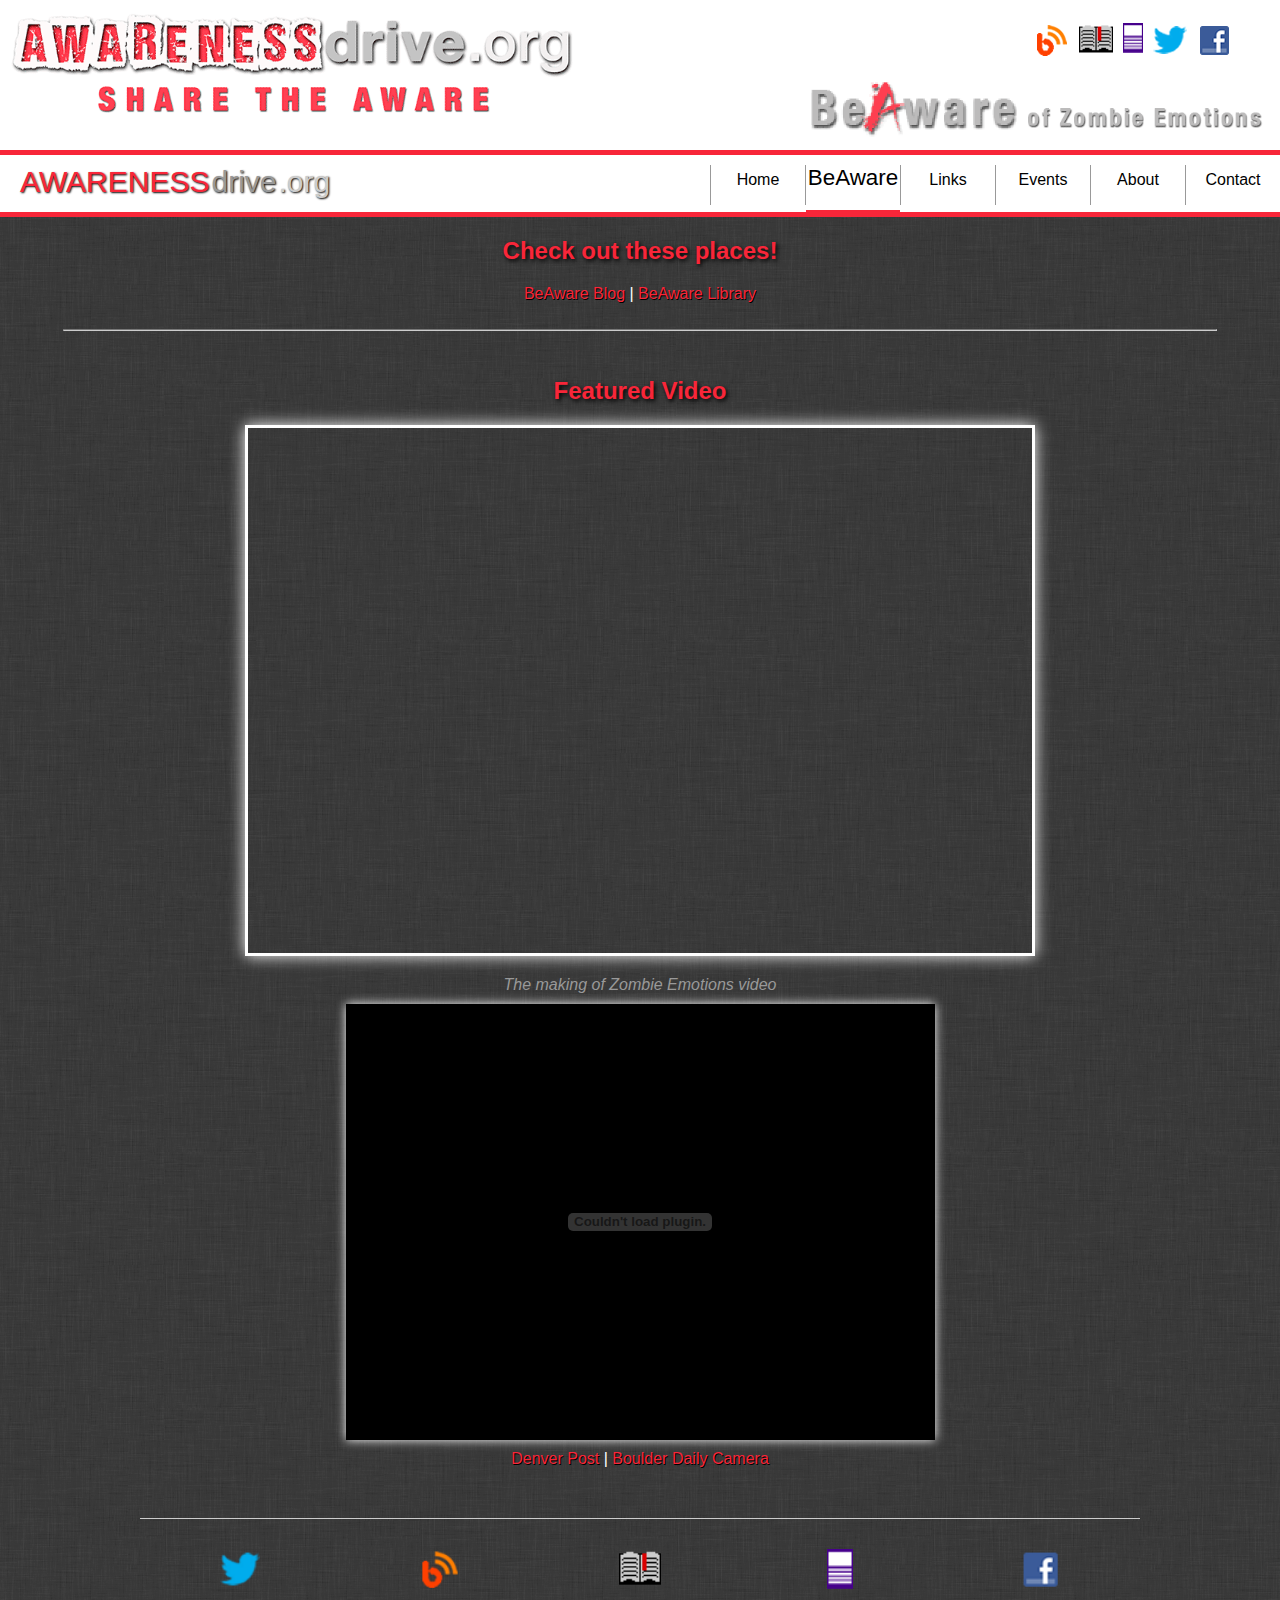
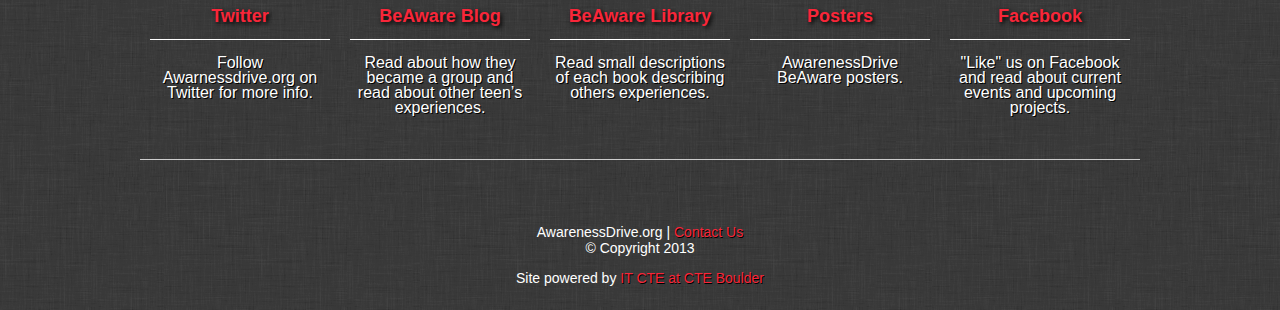
<file: index.html>
<!DOCTYPE html PUBLIC "-//W3C//DTD XHTML 1.0 Transitional//EN" "http://www.w3.org/TR/xhtml1/DTD/xhtml1-transitional.dtd">
<html>
<!-- the xmlns atribute is invalid in html but required in xhtml  xmlns="http://www.w3.org/1999/xhtml" -->

<head>
<link rel="stylesheet" type="text/css" href="css/base_styles.css" />
<link rel="shortcut icon" href="images/favicon.ico" type="image/x-icon" />

<script src="js/jquery-1.9.0.min.js" type="text/javascript"></script>
<script src="js/jquery-ui-1.10.0.custom.min.js" type="text/javascript"></script>
<script src="js/navani.js" type="text/javascript"></script>

<meta http-equiv="Content-Type" content="text/html; charset=utf-8" />
<title>AwarenessDrive.org - Home</title>
<style type="text/css">
body{
	background-image:url(images/low_contrast_linen.png);	
	font-family:"Trebuchet MS", Arial, Helvetica, sans-serif;
}
.center{
	text-align:center;
}
right{
	float:right;	
} 
.feat_vid{
	position:relative;
	margin:20px auto;
	width:784px;
	height:525px;
	border:3px solid #fff;
	box-shadow:0px 0px 10px #fff;
	-webkit-box-shadow: 0px 0px 15px #fff;
	-moz-box-shadow:0px 0px 15px #fff;
}
.sub_vid{
	background-color:#000;
	position:relative;
	margin:10px auto 10px auto;
	width:589px;
	height:436px;
	box-shadow:0px 0px 10px #fff;
	-webkit-box-shadow: 0px 0px 10px #fff	
}
.iconHead{
	display:block;
	width:100%;
	height:30px;
	padding-top:20px;
	border-bottom:1px solid #fff;
	font-weight:bold;
	font-size:18px;
	color:#f82639;
	text-shadow:2px 2px 4px #000;
	-moz-text-shadow:2px 2px 4px #000;		
}
</style>
<script type="text/javascript">

  var _gaq = _gaq || [];
  _gaq.push(['_setAccount', 'UA-40422881-1']);
  _gaq.push(['_trackPageview']);

  (function() {
    var ga = document.createElement('script'); ga.type = 'text/javascript'; ga.async = true;
    ga.src = ('https:' == document.location.protocol ? 'https://ssl' : 'http://www') + '.google-analytics.com/ga.js';
    var s = document.getElementsByTagName('script')[0]; s.parentNode.insertBefore(ga, s);
  })();

</script>
</head>
<body>


<div class="headWrapper">

	<div class="logo"><a href="index.html"><img src="images/Header1_750.gif" alt="AwarenessDrive.org" width="570"/></a> </div>
    
    <div class="right">


      <div class="quick_top">
        <div class="quick_top_icon" id="blog"><a href="blog.html"><img src="images/blog_icon.fw.png" alt="BeAware Blog" width="34" class="opaque-rollover" /></a></div>
            
        <div class="quick_top_icon" id="books"><a href="library.html"><img src="images/book_icon.fw.png" alt="BeAware Library" width="34" class="opaque-rollover" /></a></div>
            
        <div class="quick_top_icon" id="posters"><a href="posters.html"><img src="images/poster_icon.fw.png" alt="BeAware Posters"  width="20" class="opaque-rollover" /></a></div>
        <div class="quick_top_icon" id="twitter"><a href="https://twitter.com/awarenessdrive" target="_blank"><img src="images/twitter_icon.fw.png" alt="Twitter AwarenessDrive.org" width="34" class="opaque-rollover" /></a></div>
            
            
        <div class="quick_top_icon" id="facebook"><a href="https://www.facebook.com/pages/Awarenessdriveorg/581286078548981" target="_blank"><img src="images/facebook_icon.fw.png" alt="Facebook AwarenessDrive.org" width="34" class="opaque-rollover" /></a></div> 
      </div>
      
                  <div class="slogan"><img src="images/BeAwareOfZombieEmotions.png" alt="BeAware of Zombie Emotions" width="475"  /></div>
      
	</div> 
</div>



<div id="sidebar">
    <div id="scroller_anchor"></div>
    	<div class="nav" id="scroller">
        
                <div class="com"><span class="red">AWARENESS</span><span class="grey">drive</span><span class="white">.org</span></div>
        	<div class="navWrapper">
        
                <div class="linkWrapper"><div class="link" id="link1"><a href="index.html">Home</a></div></div>
               
               <div class="linkWrapper"><div class="link2"  id="link2" style="visiblity:'visible'">
               		<a href="blog.html" style="margin-top: 3px; font-size: 140%;">BeAware</a>
               <div class="drop" id="drop">
                   <div class="sub1" onclick="location.href='blog.html';"><a href="blog.html">BeAware Blog</a></div>
                    <div class="sub2" onclick="location.href='library.html';"><a href="library.html">BeAware Library</a></div>
               </div>
               </div></div>
               
               <div class="linkWrapper"><div class="link"  id="link3"><a href="links.html">Links</a></div></div>
               
               <div class="linkWrapper"><div class="link"  id="link4"><a href="events.html">Events</a></div></div>
               
               <div class="linkWrapper"><div class="link"  id="link5"><a href="about.html">About</a></div></div>
               
               <div class="linkWrapper"><div class="link"  id="link6"><a href="contact.php">Contact</a></div>
               
            </div>
        </div>
    </div> 
</div>







<div class="center">
<h2>Check out these places!</h2>
<a href="blog.html">BeAware Blog</a> | <a href="library.html">BeAware Library</a>
</div>
<br/>
<hr class="seperater" />

<br/>
<div class="center"><h2>Featured Video</h2></div>
<div class="feat_vid">
<iframe width="784" height="525" src="http://www.youtube.com/embed/hhhkoLY-2CE" frameborder="0" allowfullscreen></iframe>
</div>


<div class="center" style="font-style:italic; color:#999;">The making of Zombie Emotions video</div>

<div class="sub_vid">
<embed src="http://c.brightcove.com/services/viewer/federated_f8/934052406"bgcolor="#ffffff" flashVars="videoId=2180854989001&playerId=934052406&viewerSecureGatewayURL=https://console.brightcove.com/services/amfgateway&servicesURL=http://services.brightcove.com/services&cdnURL=http://admin.brightcove.com&domain=embed&autoStart=false&" base="http://admin.brightcove.com" name="flashObj" width="589" height="436" seamlesstabbing="false" type="application/x-shockwave-flash" swLiveConnect="true" pluginspage="http://www.macromedia.com/shockwave/download/index.cgi?P1_Prod_Version=ShockwaveFlash"></embed>
</div>
<div class="center"><a href="http://blogs.denverpost.com/coloradoclassroom/2013/02/21/dawn-of-the-dead-at-fairview-high-promotes-students-self-awareness/2762/" target="_blank">Denver Post</a> | <a href="http://www.dailycamera.com/ci_22623156/walking-dead-zombies-bring-life-mental-health-boulder" target="_blank">Boulder Daily Camera</a></div>

</div>





<div class="icon_wrapper">
<a href="https://twitter.com/awarenessdrive" target="_blank" class=" icon_section opaque-rollover" style="display:block; height:200px; width:180px; text-align:center;">
<img src="images/twitter_icon.fw.png" alt="Twitter AwarenessDrive.org" height="40" style="display:block; margin:0px auto;" />
<span class="iconHead">Twitter</span><br/>
Follow Awarnessdrive.org on Twitter for more info.
</a>

<a href="blog.html" class="icon_section opaque-rollover" style="display:block; height:200px; width:180px; text-align:center;">
<img src="images/blog_icon.fw.png" alt="BeAware Blog" height="40" style="display:block; margin:0px auto;" />
<span class="iconHead">BeAware Blog</span><br/>
Read about how they became a group and read about other teen’s experiences.
</a>

<a href="library.html" class="icon_section opaque-rollover" style="display:block; height:200px; width:180px; text-align:center;">
<img src="images/book_icon.fw.png" alt="BeAware Library" height="40" style="display:block; margin:0px auto;" />
<span class="iconHead">BeAware Library</span><br/>
Read small descriptions of each book describing others experiences.
</a>

<a href="posters.html" class="icon_section opaque-rollover" style="display:block; height:200px; width:180px; text-align:center;">
<img src="images/poster_icon.fw.png" alt="BeAware Posters" height="40" style="display:block; margin:0px auto;" />
<span class="iconHead">Posters</span><br/>
AwarenessDrive BeAware posters.
</a>

<a href="https://www.facebook.com/pages/Awarenessdriveorg/581286078548981" target="_blank" class="icon_section opaque-rollover" style="display:block; height:200px; width:180px; text-align:center;">
<img src="images/facebook_icon.fw.png" alt="Facebook AwarenessDrive.org" height="40" style="display:block; margin:0px auto;" />
<span class="iconHead">Facebook</span><br/>
&quot;Like&quot; us on Facebook and read about current  events and upcoming projects.
</a>
<br/>
</div>




<div class="footer">
<p>AwarenessDrive.org | <a href="contact.php">Contact Us</a><br />
     © Copyright 2013</p>
    <p>Site powered by <a href="https://www.facebook.com/pages/I-T-TEC-at-Boulder-TEC/114727078588974?fref=ts" target="_blank">IT CTE at CTE Boulder</a></p>
</div>
</body>
</html>
</file>
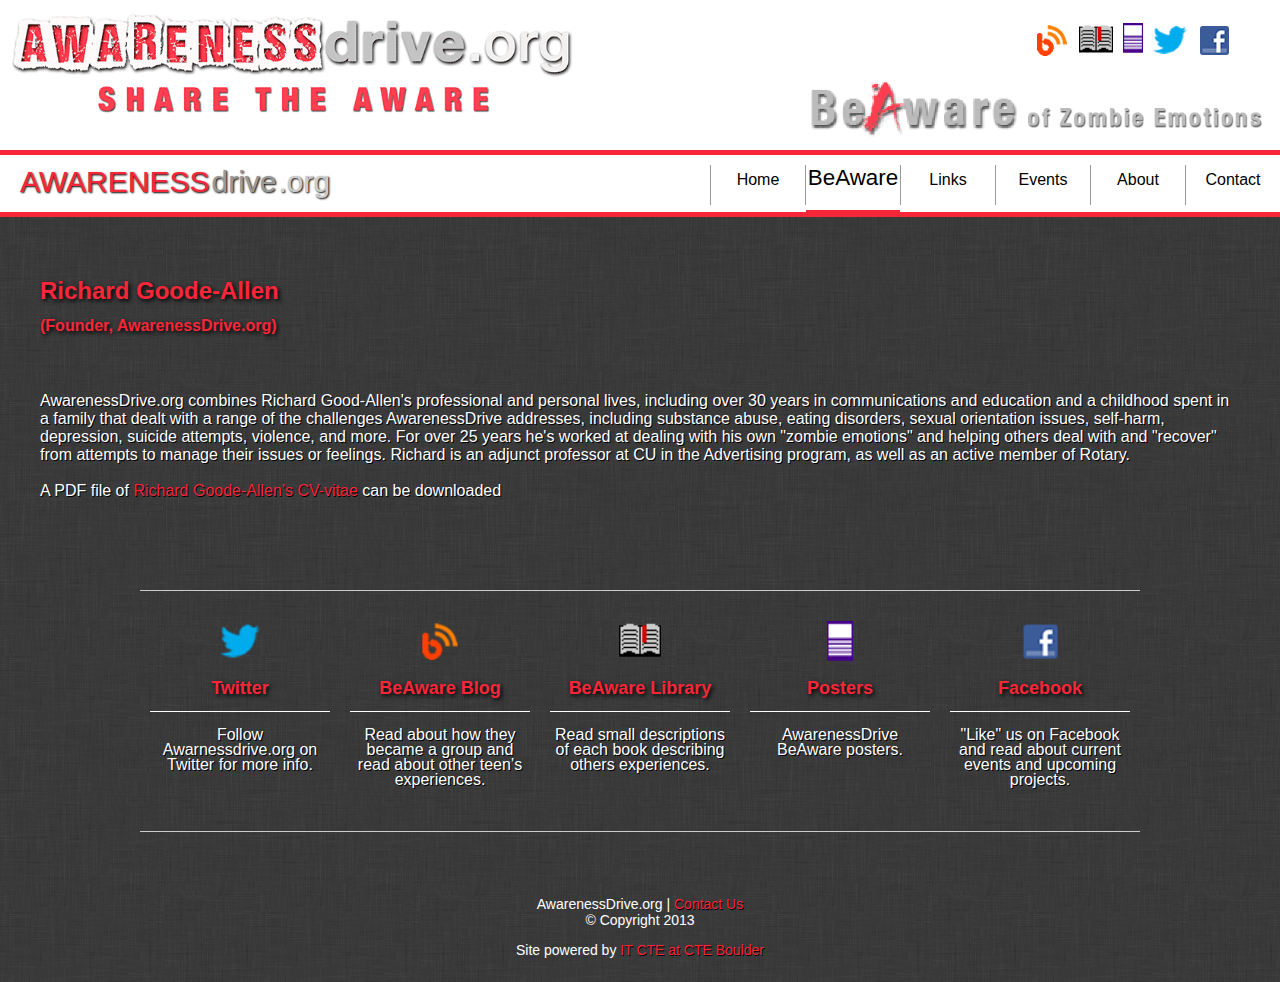
<file: about.html>
<!DOCTYPE html PUBLIC "-//W3C//DTD XHTML 1.0 Transitional//EN" "http://www.w3.org/TR/xhtml1/DTD/xhtml1-transitional.dtd">
<html>
<!-- the xmlns atribute is invalid in html but required in xhtml  xmlns="http://www.w3.org/1999/xhtml" -->

<head>
<link rel="stylesheet" type="text/css" href="css/base_styles.css" />
<link rel="shortcut icon" href="images/favicon.ico" type="image/x-icon" />

<script src="js/jquery-1.9.0.min.js" type="text/javascript"></script>
<script src="js/jquery-ui-1.10.0.custom.min.js" type="text/javascript"></script>
<script src="js/navani.js" type="text/javascript"></script>

<meta http-equiv="Content-Type" content="text/html; charset=utf-8" />
<title>AwarenessDrive.org - About</title>
<style type="text/css">
body{
	background-image:url(images/low_contrast_linen.png);	
	font-family:"Trebuchet MS", Arial, Helvetica, sans-serif;
}
.center{
	text-align:center;
}
right{
	float:right;	
} 
.feat_vid{
	position:relative;
	margin:20px auto;
	width:784px;
	height:525px;
	border:3px solid #fff;
	box-shadow:0px 0px 10px #fff;
	-webkit-box-shadow: 0px 0px 15px #fff;
	-moz-box-shadow:0px 0px 15px #fff;
}
.sub_vid{
	background-color:#000;
	position:relative;
	margin:10px auto 10px auto;
	width:589px;
	height:436px;
	box-shadow:0px 0px 10px #fff;
	-webkit-box-shadow: 0px 0px 10px #fff	
}
.iconHead{
	display:block;
	width:100%;
	height:30px;
	padding-top:20px;
	border-bottom:1px solid #fff;
	font-weight:bold;
	font-size:18px;
	color:#f82639;
	text-shadow:2px 2px 4px #000;
	-moz-text-shadow:2px 2px 4px #000;		
}
</style>
<script type="text/javascript">

  var _gaq = _gaq || [];
  _gaq.push(['_setAccount', 'UA-40422881-1']);
  _gaq.push(['_trackPageview']);

  (function() {
    var ga = document.createElement('script'); ga.type = 'text/javascript'; ga.async = true;
    ga.src = ('https:' == document.location.protocol ? 'https://ssl' : 'http://www') + '.google-analytics.com/ga.js';
    var s = document.getElementsByTagName('script')[0]; s.parentNode.insertBefore(ga, s);
  })();

</script>
</head>
<body>


<div class="headWrapper">

	<div class="logo"><a href="index.html"><img src="images/Header1_750.gif" alt="AwarenessDrive.org" width="570"/></a> </div>
    
    <div class="right">


      <div class="quick_top">
        <div class="quick_top_icon" id="blog"><a href="blog.html"><img src="images/blog_icon.fw.png" alt="BeAware Blog" width="34" class="opaque-rollover" /></a></div>
            
        <div class="quick_top_icon" id="books"><a href="library.html"><img src="images/book_icon.fw.png" alt="BeAware Library" width="34" class="opaque-rollover" /></a></div>
            
        <div class="quick_top_icon" id="posters"><a href="posters.html"><img src="images/poster_icon.fw.png" alt="BeAware Posters"  width="20" class="opaque-rollover" /></a></div>
        <div class="quick_top_icon" id="twitter"><a href="https://twitter.com/awarenessdrive" target="_blank"><img src="images/twitter_icon.fw.png" alt="Twitter AwarenessDrive.org" width="34" class="opaque-rollover" /></a></div>
            
            
        <div class="quick_top_icon" id="facebook"><a href="https://www.facebook.com/pages/Awarenessdriveorg/581286078548981" target="_blank"><img src="images/facebook_icon.fw.png" alt="Facebook AwarenessDrive.org" width="34" class="opaque-rollover" /></a></div> 
      </div>
      
                  <div class="slogan"><img src="images/BeAwareOfZombieEmotions.png" alt="BeAware of Zombie Emotions" width="475"  /></div>
      
	</div> 
</div>



<div id="sidebar">
    <div id="scroller_anchor"></div>
    	<div class="nav" id="scroller">
        
                <div class="com"><span class="red">AWARENESS</span><span class="grey">drive</span><span class="white">.org</span></div>
        	<div class="navWrapper">
        
                <div class="linkWrapper"><div class="link" id="link1"><a href="index.html">Home</a></div></div>
               
               <div class="linkWrapper"><div class="link2"  id="link2" style="visiblity:'visible'">
               		<a href="blog.html" style="margin-top: 3px; font-size: 140%;">BeAware</a>
               <div class="drop" id="drop">
                   <div class="sub1" onclick="location.href='blog.html';"><a href="blog.html">BeAware Blog</a></div>
                    <div class="sub2" onclick="location.href='library.html';"><a href="library.html">BeAware Library</a></div>
               </div>
               </div></div>
               
               <div class="linkWrapper"><div class="link"  id="link3"><a href="links.html">Links</a></div></div>
               
               <div class="linkWrapper"><div class="link"  id="link4"><a href="events.html">Events</a></div></div>
               
               <div class="linkWrapper"><div class="link"  id="link5"><a href="about.html">About</a></div></div>
               
               <div class="linkWrapper"><div class="link"  id="link6"><a href="contact.php">Contact</a></div>
               
            </div>
        </div>
    </div> 
</div>







<div class="contentWrapper">
<div style="height:1px;"><h2>Richard Goode-Allen</h2></div><br/>
<h4>(Founder, AwarenessDrive.org)</h4><br/><br/>

AwarenessDrive.org combines Richard Good-Allen's professional and personal lives, including over 30 years in communications and education and a childhood spent in a family that dealt with a range of the challenges AwarenessDrive addresses, including substance abuse, eating disorders, sexual orientation issues, self-harm, depression, suicide attempts, violence, and more. For over 25 years he's worked at dealing with his own "zombie emotions" and helping others deal with and "recover" from attempts to manage their issues or feelings.

Richard is an adjunct professor at CU in the Advertising program, as well as an active member of Rotary. 
<br/><br/>
A PDF file of <a href="RichardGoode-Allen_CV-Vitae.pdf" target="_blank">Richard Goode-Allen's CV-vitae</a> can be downloaded </div>




<div class="icon_wrapper">
<a href="https://twitter.com/awarenessdrive" target="_blank" class=" icon_section opaque-rollover" style="display:block; height:200px; width:180px; text-align:center;">
<img src="images/twitter_icon.fw.png" alt="Twitter AwarenessDrive.org" height="40" style="display:block; margin:0px auto;" />
<span class="iconHead">Twitter</span><br/>
Follow Awarnessdrive.org on Twitter for more info.
</a>

<a href="blog.html" class="icon_section opaque-rollover" style="display:block; height:200px; width:180px; text-align:center;">
<img src="images/blog_icon.fw.png" alt="BeAware Blog" height="40" style="display:block; margin:0px auto;" />
<span class="iconHead">BeAware Blog</span><br/>
Read about how they became a group and read about other teen’s experiences.
</a>

<a href="library.html" class="icon_section opaque-rollover" style="display:block; height:200px; width:180px; text-align:center;">
<img src="images/book_icon.fw.png" alt="BeAware Library" height="40" style="display:block; margin:0px auto;" />
<span class="iconHead">BeAware Library</span><br/>
Read small descriptions of each book describing others experiences.
</a>

<a href="posters.html" class="icon_section opaque-rollover" style="display:block; height:200px; width:180px; text-align:center;">
<img src="images/poster_icon.fw.png" alt="BeAware Posters" height="40" style="display:block; margin:0px auto;" />
<span class="iconHead">Posters</span><br/>
AwarenessDrive BeAware posters.
</a>

<a href="https://www.facebook.com/pages/Awarenessdriveorg/581286078548981" target="_blank" class="icon_section opaque-rollover" style="display:block; height:200px; width:180px; text-align:center;">
<img src="images/facebook_icon.fw.png" alt="Facebook AwarenessDrive.org" height="40" style="display:block; margin:0px auto;" />
<span class="iconHead">Facebook</span><br/>
&quot;Like&quot; us on Facebook and read about current  events and upcoming projects.
</a>
<br/>
</div>




<div class="footer">
<p>AwarenessDrive.org | <a href="contact.php">Contact Us</a><br />
     © Copyright 2013</p>
    <p>Site powered by <a href="https://www.facebook.com/pages/I-T-TEC-at-Boulder-TEC/114727078588974?fref=ts" target="_blank">IT CTE at CTE Boulder</a></p>
</div>
</body>
</html>
</file>
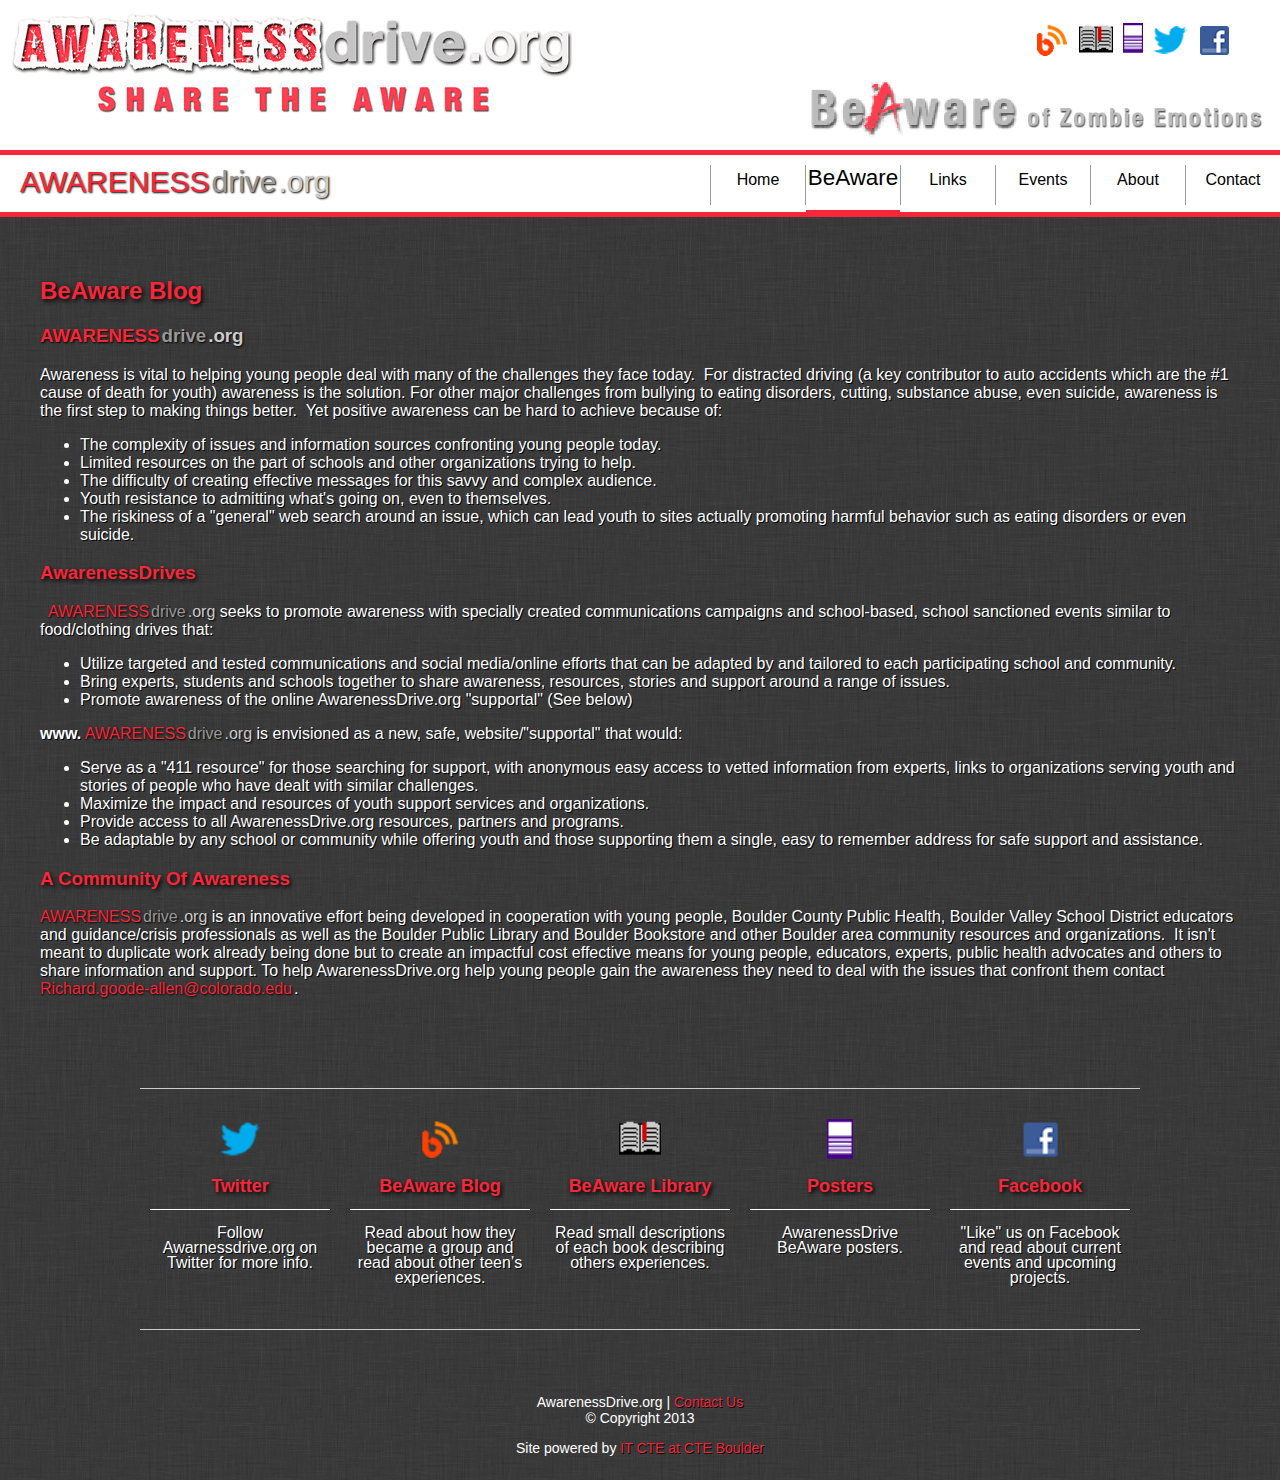
<file: blog.html>
<!DOCTYPE html PUBLIC "-//W3C//DTD XHTML 1.0 Transitional//EN" "http://www.w3.org/TR/xhtml1/DTD/xhtml1-transitional.dtd">
<html>
<!-- the xmlns atribute is invalid in html but required in xhtml  xmlns="http://www.w3.org/1999/xhtml" -->

<head>
<link rel="stylesheet" type="text/css" href="css/base_styles.css" />
<link rel="shortcut icon" href="images/favicon.ico" type="image/x-icon" />

<script src="js/jquery-1.9.0.min.js" type="text/javascript"></script>
<script src="js/jquery-ui-1.10.0.custom.min.js" type="text/javascript"></script>
<script src="js/navani.js" type="text/javascript"></script>

<meta http-equiv="Content-Type" content="text/html; charset=utf-8" />
<title>AwarenessDrive.org - BeAware Blog</title>
<style type="text/css">
body{
	background-image:url(images/low_contrast_linen.png);	
	font-family:"Trebuchet MS", Arial, Helvetica, sans-serif;
}
.center{
	text-align:center;
}
right{
	float:right;	
} 
.feat_vid{
	position:relative;
	margin:20px auto;
	width:784px;
	height:525px;
	border:3px solid #fff;
	box-shadow:0px 0px 10px #fff;
	-webkit-box-shadow: 0px 0px 15px #fff;
	-moz-box-shadow:0px 0px 15px #fff;
}
.sub_vid{
	background-color:#000;
	position:relative;
	margin:10px auto 10px auto;
	width:589px;
	height:436px;
	box-shadow:0px 0px 10px #fff;
	-webkit-box-shadow: 0px 0px 10px #fff	
}
.iconHead{
	display:block;
	width:100%;
	height:30px;
	padding-top:20px;
	border-bottom:1px solid #fff;
	font-weight:bold;
	font-size:18px;
	color:#f82639;
	text-shadow:2px 2px 4px #000;
	-moz-text-shadow:2px 2px 4px #000;		
}
</style>
<script type="text/javascript">

  var _gaq = _gaq || [];
  _gaq.push(['_setAccount', 'UA-40422881-1']);
  _gaq.push(['_trackPageview']);

  (function() {
    var ga = document.createElement('script'); ga.type = 'text/javascript'; ga.async = true;
    ga.src = ('https:' == document.location.protocol ? 'https://ssl' : 'http://www') + '.google-analytics.com/ga.js';
    var s = document.getElementsByTagName('script')[0]; s.parentNode.insertBefore(ga, s);
  })();

</script>
</head>
<body>


<div class="headWrapper">

	<div class="logo"><a href="index.html"><img src="images/Header1_750.gif" alt="AwarenessDrive.org" width="570"/></a> </div>
    
    <div class="right">


      <div class="quick_top">
        <div class="quick_top_icon" id="blog"><a href="blog.html"><img src="images/blog_icon.fw.png" alt="BeAware Blog" width="34" class="opaque-rollover" /></a></div>
            
        <div class="quick_top_icon" id="books"><a href="library.html"><img src="images/book_icon.fw.png" alt="BeAware Library" width="34" class="opaque-rollover" /></a></div>
            
        <div class="quick_top_icon" id="posters"><a href="posters.html"><img src="images/poster_icon.fw.png" alt="BeAware Posters"  width="20" class="opaque-rollover" /></a></div>
        <div class="quick_top_icon" id="twitter"><a href="https://twitter.com/awarenessdrive" target="_blank"><img src="images/twitter_icon.fw.png" alt="Twitter AwarenessDrive.org" width="34" class="opaque-rollover" /></a></div>
            
            
        <div class="quick_top_icon" id="facebook"><a href="https://www.facebook.com/pages/Awarenessdriveorg/581286078548981" target="_blank"><img src="images/facebook_icon.fw.png" alt="Facebook AwarenessDrive.org" width="34" class="opaque-rollover" /></a></div> 
      </div>
      
                  <div class="slogan"><img src="images/BeAwareOfZombieEmotions.png" alt="BeAware of Zombie Emotions" width="475"  /></div>
      
	</div> 
</div>



<div id="sidebar">
    <div id="scroller_anchor"></div>
    	<div class="nav" id="scroller">
        
                <div class="com"><span class="red">AWARENESS</span><span class="grey">drive</span><span class="white">.org</span></div>
        	<div class="navWrapper">
        
                <div class="linkWrapper"><div class="link" id="link1"><a href="index.html">Home</a></div></div>
               
               <div class="linkWrapper"><div class="link2"  id="link2" style="visiblity:'visible'">
               		<a href="blog.html" style="margin-top: 3px; font-size: 140%;">BeAware</a>
               <div class="drop" id="drop">
                   <div class="sub1" onclick="location.href='blog.html';"><a href="blog.html">BeAware Blog</a></div>
                    <div class="sub2" onclick="location.href='library.html';"><a href="library.html">BeAware Library</a></div>
               </div>
               </div></div>
               
               <div class="linkWrapper"><div class="link"  id="link3"><a href="links.html">Links</a></div></div>
               
               <div class="linkWrapper"><div class="link"  id="link4"><a href="events.html">Events</a></div></div>
               
               <div class="linkWrapper"><div class="link"  id="link5"><a href="about.html">About</a></div></div>
               
               <div class="linkWrapper"><div class="link"  id="link6"><a href="contact.php">Contact</a></div>
               
            </div>
        </div>
    </div> 
</div>







<div class="contentWrapper">
  <h2>BeAware Blog</h2>
<h3><span class="red">AWARENESS</span><span class="grey">drive</span><span class="white">.org</span></h3>

  Awareness is vital to helping young people deal with many of  the challenges they face today.  For  distracted driving (a key contributor to auto accidents which are the #1 cause  of death for youth) awareness is the solution. For other major challenges from  bullying to eating disorders, cutting, substance abuse, even suicide, awareness  is the first step to making things better.   Yet positive awareness can be hard to achieve because of:
  <ul>
    <li>The complexity of issues and information sources  confronting young people today.</li>
    
    <li>Limited resources on the part of schools and  other organizations trying to help.</li>
    
    <li>The difficulty of creating effective messages  for this savvy and complex audience.</li>
    
    <li>Youth resistance to admitting what's going on,  even to themselves.</li>
    
    <li>The riskiness of a &quot;general&quot; web  search around an issue, which can lead youth to sites actually promoting harmful  behavior such as eating disorders or even suicide.</li>
    
  </ul>
  <h3>AwarenessDrives</h3>
  
    <span class="red">AWARENESS</span><span class="grey">drive</span><span class="white">.org</span>
    seeks to promote awareness with specially  created communications campaigns and school-based, school sanctioned events  similar to food/clothing drives that:

    <ul>
    <li>Utilize targeted and tested communications and  social media/online efforts that can be adapted by and tailored to each  participating school and community.</li>
    
    <li>Bring experts, students and schools together to  share awareness, resources, stories and support around a range of issues.</li>
    
    <li>Promote awareness of the online  AwarenessDrive.org &quot;supportal&quot; (See below)</li>
     </ul>
   
    <strong>www.</strong>
    <span class="red">AWARENESS</span><span class="grey">drive</span><span class="white">.org</span>
    is envisioned as a new, safe, website/&quot;supportal&quot; that  would:
  
  <ul>
    <li>Serve as a &quot;411 resource&quot; for those  searching for support, with anonymous easy access to vetted information from  experts, links to organizations serving youth and stories of people who have  dealt with similar challenges.</li>
    
    <li>Maximize the impact and resources of youth  support services and organizations.</li>
    
    <li>Provide access to all AwarenessDrive.org  resources, partners and programs.</li>
    
    <li>Be adaptable by any school or community while  offering youth and those supporting  them a single, easy to remember address for safe support and assistance.</li>
</ul>

<h3>A Community Of  Awareness</h3>

    <span class="red">AWARENESS</span><span class="grey">drive</span><span class="white">.org</span> 
    is an innovative effort being developed in  cooperation with young people, Boulder County Public Health, Boulder Valley  School District educators and guidance/crisis professionals as well as the  Boulder Public Library and Boulder Bookstore and other Boulder area community  resources and organizations.  It isn't  meant to duplicate work already being done but to create an impactful cost  effective means for young people, educators, experts, public health advocates  and others to share information and support. To help AwarenessDrive.org help  young people gain the awareness they need to deal with the issues that confront  them contact <span class="red">Richard.goode-allen@colorado.edu</span>.<br/>

</div>





<div class="icon_wrapper">
<a href="https://twitter.com/awarenessdrive" target="_blank" class=" icon_section opaque-rollover" style="display:block; height:200px; width:180px; text-align:center;">
<img src="images/twitter_icon.fw.png" alt="Twitter AwarenessDrive.org" height="40" style="display:block; margin:0px auto;" />
<span class="iconHead">Twitter</span><br/>
Follow Awarnessdrive.org on Twitter for more info.
</a>

<a href="blog.html" class="icon_section opaque-rollover" style="display:block; height:200px; width:180px; text-align:center;">
<img src="images/blog_icon.fw.png" alt="BeAware Blog" height="40" style="display:block; margin:0px auto;" />
<span class="iconHead">BeAware Blog</span><br/>
Read about how they became a group and read about other teen’s experiences.
</a>

<a href="library.html" class="icon_section opaque-rollover" style="display:block; height:200px; width:180px; text-align:center;">
<img src="images/book_icon.fw.png" alt="BeAware Library" height="40" style="display:block; margin:0px auto;" />
<span class="iconHead">BeAware Library</span><br/>
Read small descriptions of each book describing others experiences.
</a>

<a href="posters.html" class="icon_section opaque-rollover" style="display:block; height:200px; width:180px; text-align:center;">
<img src="images/poster_icon.fw.png" alt="BeAware Posters" height="40" style="display:block; margin:0px auto;" />
<span class="iconHead">Posters</span><br/>
AwarenessDrive BeAware posters.
</a>

<a href="https://www.facebook.com/pages/Awarenessdriveorg/581286078548981" target="_blank" class="icon_section opaque-rollover" style="display:block; height:200px; width:180px; text-align:center;">
<img src="images/facebook_icon.fw.png" alt="Facebook AwarenessDrive.org" height="40" style="display:block; margin:0px auto;" />
<span class="iconHead">Facebook</span><br/>
&quot;Like&quot; us on Facebook and read about current  events and upcoming projects.
</a>
<br/>
</div>




<div class="footer">
<p>AwarenessDrive.org | <a href="contact.php">Contact Us</a><br />
     © Copyright 2013</p>
    <p>Site powered by <a href="https://www.facebook.com/pages/I-T-TEC-at-Boulder-TEC/114727078588974?fref=ts" target="_blank">IT CTE at CTE Boulder</a></p>
</div>
</body>
</html>
</file>
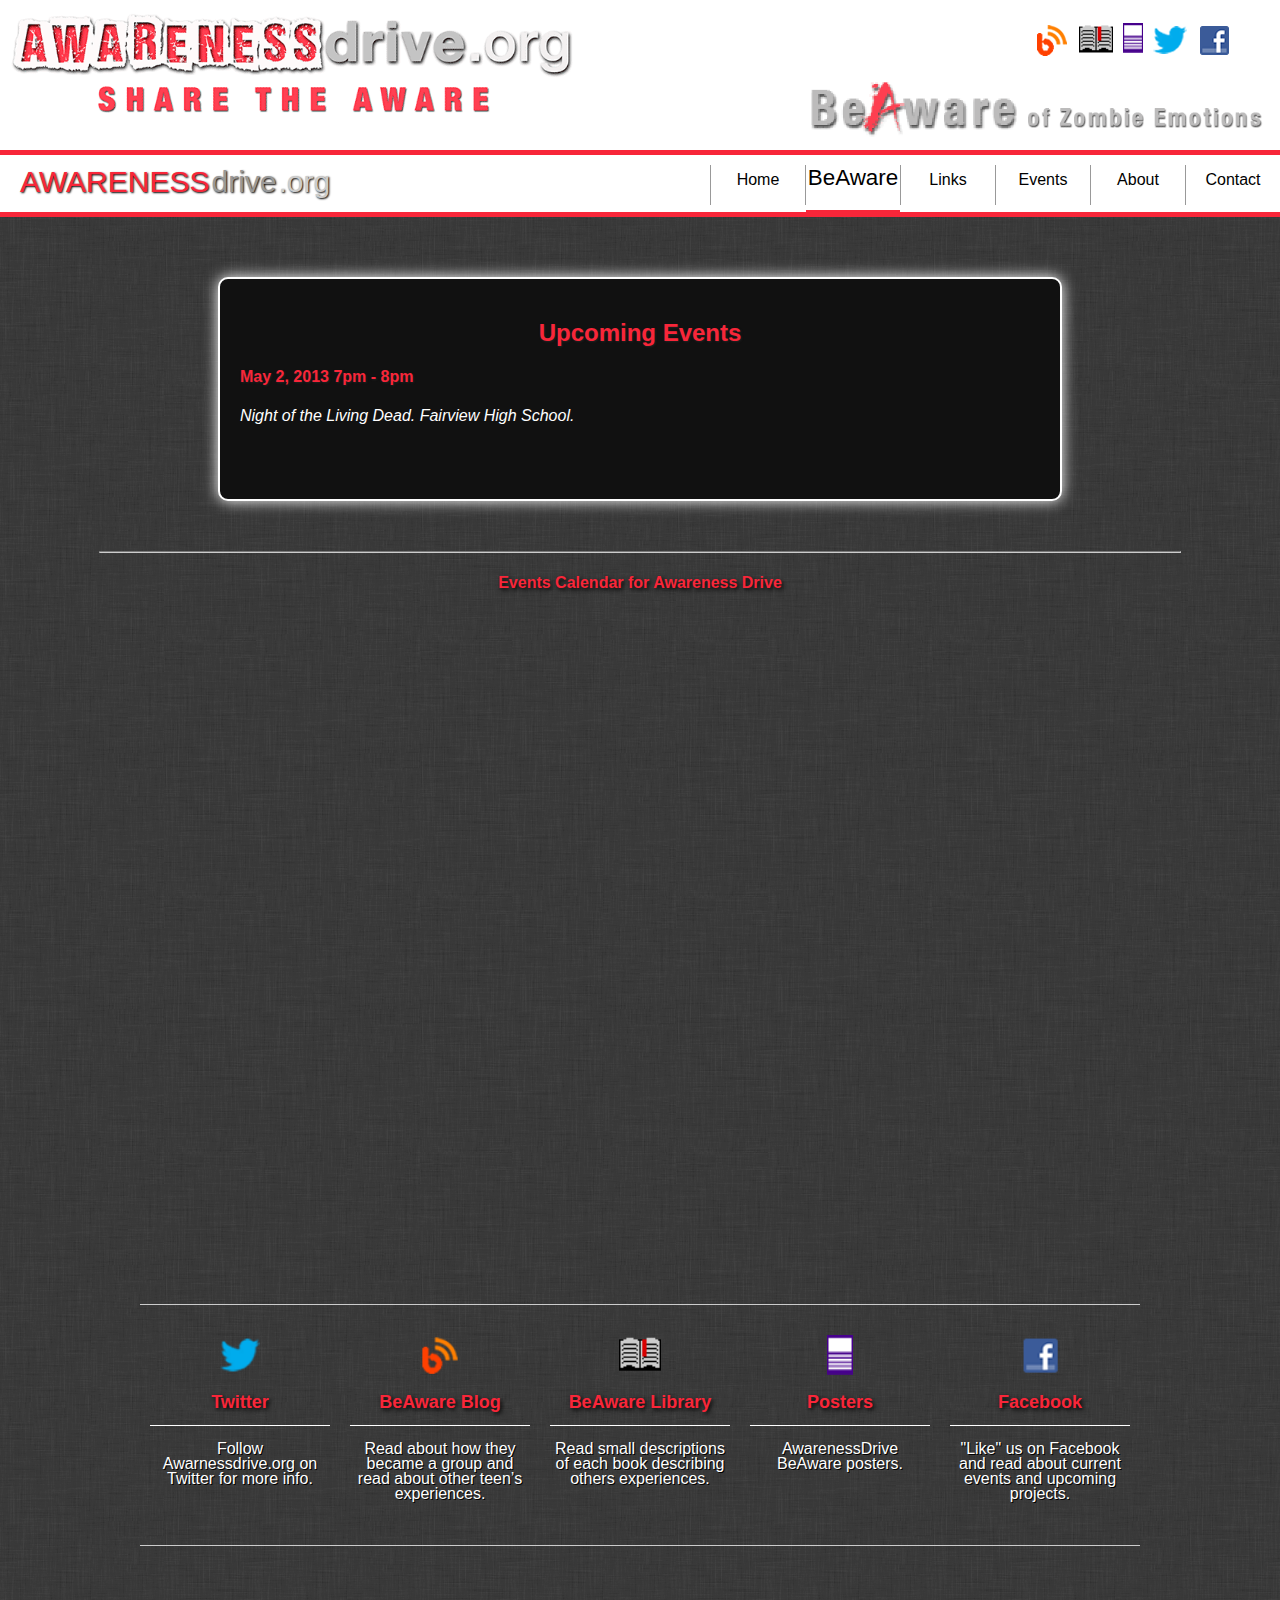
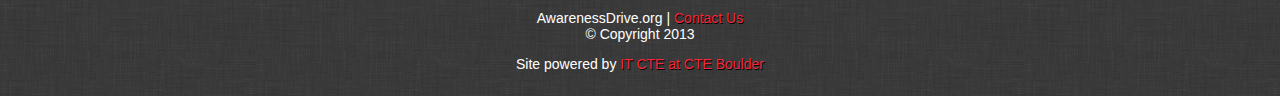
<file: events.html>
<!DOCTYPE html PUBLIC "-//W3C//DTD XHTML 1.0 Transitional//EN" "http://www.w3.org/TR/xhtml1/DTD/xhtml1-transitional.dtd">
<html>
<!-- the xmlns atribute is invalid in html but required in xhtml  xmlns="http://www.w3.org/1999/xhtml" -->

<head>
<link rel="stylesheet" type="text/css" href="css/base_styles.css" />
<link rel="shortcut icon" href="images/favicon.ico" type="image/x-icon" />

<script src="js/jquery-1.9.0.min.js" type="text/javascript"></script>
<script src="js/jquery-ui-1.10.0.custom.min.js" type="text/javascript"></script>
<script src="js/navani.js" type="text/javascript"></script>

<meta http-equiv="Content-Type" content="text/html; charset=utf-8" />
<title>AwarenessDrive.org - Events</title>
<style type="text/css">
body{
	background-image:url(images/low_contrast_linen.png);	
	font-family:"Trebuchet MS", Arial, Helvetica, sans-serif;
}
.center{
	text-align:center;
}
right{
	float:right;	
} 
.feat_vid{
	position:relative;
	margin:20px auto;
	width:784px;
	height:525px;
	border:3px solid #fff;
	box-shadow:0px 0px 10px #fff;
	-webkit-box-shadow: 0px 0px 15px #fff;
	-moz-box-shadow:0px 0px 15px #fff;
}
.sub_vid{
	background-color:#000;
	position:relative;
	margin:10px auto 10px auto;
	width:589px;
	height:436px;
	box-shadow:0px 0px 10px #fff;
	-webkit-box-shadow: 0px 0px 10px #fff	
}
.iconHead{
	display:block;
	width:100%;
	height:30px;
	padding-top:20px;
	border-bottom:1px solid #fff;
	font-weight:bold;
	font-size:18px;
	color:#f82639;
	text-shadow:2px 2px 4px #000;
	-moz-text-shadow:2px 2px 4px #000;		
}
</style>
<script type="text/javascript">

  var _gaq = _gaq || [];
  _gaq.push(['_setAccount', 'UA-40422881-1']);
  _gaq.push(['_trackPageview']);

  (function() {
    var ga = document.createElement('script'); ga.type = 'text/javascript'; ga.async = true;
    ga.src = ('https:' == document.location.protocol ? 'https://ssl' : 'http://www') + '.google-analytics.com/ga.js';
    var s = document.getElementsByTagName('script')[0]; s.parentNode.insertBefore(ga, s);
  })();

</script>
</head>
<body>


<div class="headWrapper">

	<div class="logo"><a href="index.html"><img src="images/Header1_750.gif" alt="AwarenessDrive.org" width="570"/></a> </div>
    
    <div class="right">


      <div class="quick_top">
        <div class="quick_top_icon" id="blog"><a href="blog.html"><img src="images/blog_icon.fw.png" alt="BeAware Blog" width="34" class="opaque-rollover" /></a></div>
            
        <div class="quick_top_icon" id="books"><a href="library.html"><img src="images/book_icon.fw.png" alt="BeAware Library" width="34" class="opaque-rollover" /></a></div>
            
        <div class="quick_top_icon" id="posters"><a href="posters.html"><img src="images/poster_icon.fw.png" alt="BeAware Posters"  width="20" class="opaque-rollover" /></a></div>
        <div class="quick_top_icon" id="twitter"><a href="https://twitter.com/awarenessdrive" target="_blank"><img src="images/twitter_icon.fw.png" alt="Twitter AwarenessDrive.org" width="34" class="opaque-rollover" /></a></div>
            
            
        <div class="quick_top_icon" id="facebook"><a href="https://www.facebook.com/pages/Awarenessdriveorg/581286078548981" target="_blank"><img src="images/facebook_icon.fw.png" alt="Facebook AwarenessDrive.org" width="34" class="opaque-rollover" /></a></div> 
      </div>
      
                  <div class="slogan"><img src="images/BeAwareOfZombieEmotions.png" alt="BeAware of Zombie Emotions" width="475"  /></div>
      
	</div> 
</div>



<div id="sidebar">
    <div id="scroller_anchor"></div>
    	<div class="nav" id="scroller">
        
                <div class="com"><span class="red">AWARENESS</span><span class="grey">drive</span><span class="white">.org</span></div>
        	<div class="navWrapper">
        
                <div class="linkWrapper"><div class="link" id="link1"><a href="index.html">Home</a></div></div>
               
               <div class="linkWrapper"><div class="link2"  id="link2" style="visiblity:'visible'">
               		<a href="blog.html" style="margin-top: 3px; font-size: 140%;">BeAware</a>
               <div class="drop" id="drop">
                   <div class="sub1" onclick="location.href='blog.html';"><a href="blog.html">BeAware Blog</a></div>
                    <div class="sub2" onclick="location.href='library.html';"><a href="library.html">BeAware Library</a></div>
               </div>
               </div></div>
               
               <div class="linkWrapper"><div class="link"  id="link3"><a href="links.html">Links</a></div></div>
               
               <div class="linkWrapper"><div class="link"  id="link4"><a href="events.html">Events</a></div></div>
               
               <div class="linkWrapper"><div class="link"  id="link5"><a href="about.html">About</a></div></div>
               
               <div class="linkWrapper"><div class="link"  id="link6"><a href="contact.php">Contact</a></div>
               
            </div>
        </div>
    </div> 
</div>







<div class="contentWrapper">
<div>
  <div>
    <div class="upcoming"><div align="center"><h2>Upcoming Events</h2></div><div class="content">
      <h4>May 2, 2013 7pm - 8pm</h4>
    </div>
    <div><em>Night of the Living Dead. Fairview High School.</em></div>
    </div>
  </div>
</div>
<hr class="seperater"/>
  <div>
<div class="calendar" align="center"><div class="text">
      <div align="center"><h4>Events Calendar for Awareness Drive</h4> 
</div>
    </div>
  <div><iframe src="https://www.google.com/calendar/embed?showTitle=0&amp;height=600&amp;wkst=1&amp;bgcolor=%23FFFFFF&amp;src=awarenessdrive%40gmail.com&amp;color=%232F6309&amp;ctz=America%2FDenver" style=" border-width:0 " width="800" height="600" frameborder="0" scrolling="no"></iframe>
        
      </div>
</div>
</div></div>









<div class="icon_wrapper">
<a href="https://twitter.com/awarenessdrive" target="_blank" class=" icon_section opaque-rollover" style="display:block; height:200px; width:180px; text-align:center;">
<img src="images/twitter_icon.fw.png" alt="Twitter AwarenessDrive.org" height="40" style="display:block; margin:0px auto;" />
<span class="iconHead">Twitter</span><br/>
Follow Awarnessdrive.org on Twitter for more info.
</a>

<a href="blog.html" class="icon_section opaque-rollover" style="display:block; height:200px; width:180px; text-align:center;">
<img src="images/blog_icon.fw.png" alt="BeAware Blog" height="40" style="display:block; margin:0px auto;" />
<span class="iconHead">BeAware Blog</span><br/>
Read about how they became a group and read about other teen’s experiences.
</a>

<a href="library.html" class="icon_section opaque-rollover" style="display:block; height:200px; width:180px; text-align:center;">
<img src="images/book_icon.fw.png" alt="BeAware Library" height="40" style="display:block; margin:0px auto;" />
<span class="iconHead">BeAware Library</span><br/>
Read small descriptions of each book describing others experiences.
</a>

<a href="posters.html" class="icon_section opaque-rollover" style="display:block; height:200px; width:180px; text-align:center;">
<img src="images/poster_icon.fw.png" alt="BeAware Posters" height="40" style="display:block; margin:0px auto;" />
<span class="iconHead">Posters</span><br/>
AwarenessDrive BeAware posters.
</a>

<a href="https://www.facebook.com/pages/Awarenessdriveorg/581286078548981" target="_blank" class="icon_section opaque-rollover" style="display:block; height:200px; width:180px; text-align:center;">
<img src="images/facebook_icon.fw.png" alt="Facebook AwarenessDrive.org" height="40" style="display:block; margin:0px auto;" />
<span class="iconHead">Facebook</span><br/>
&quot;Like&quot; us on Facebook and read about current  events and upcoming projects.
</a>
<br/>
</div>




<div class="footer">
<p>AwarenessDrive.org | <a href="contact.php">Contact Us</a><br />
     © Copyright 2013</p>
    <p>Site powered by <a href="https://www.facebook.com/pages/I-T-TEC-at-Boulder-TEC/114727078588974?fref=ts" target="_blank">IT CTE at CTE Boulder</a></p>
</div>
</body>
</html>
</file>
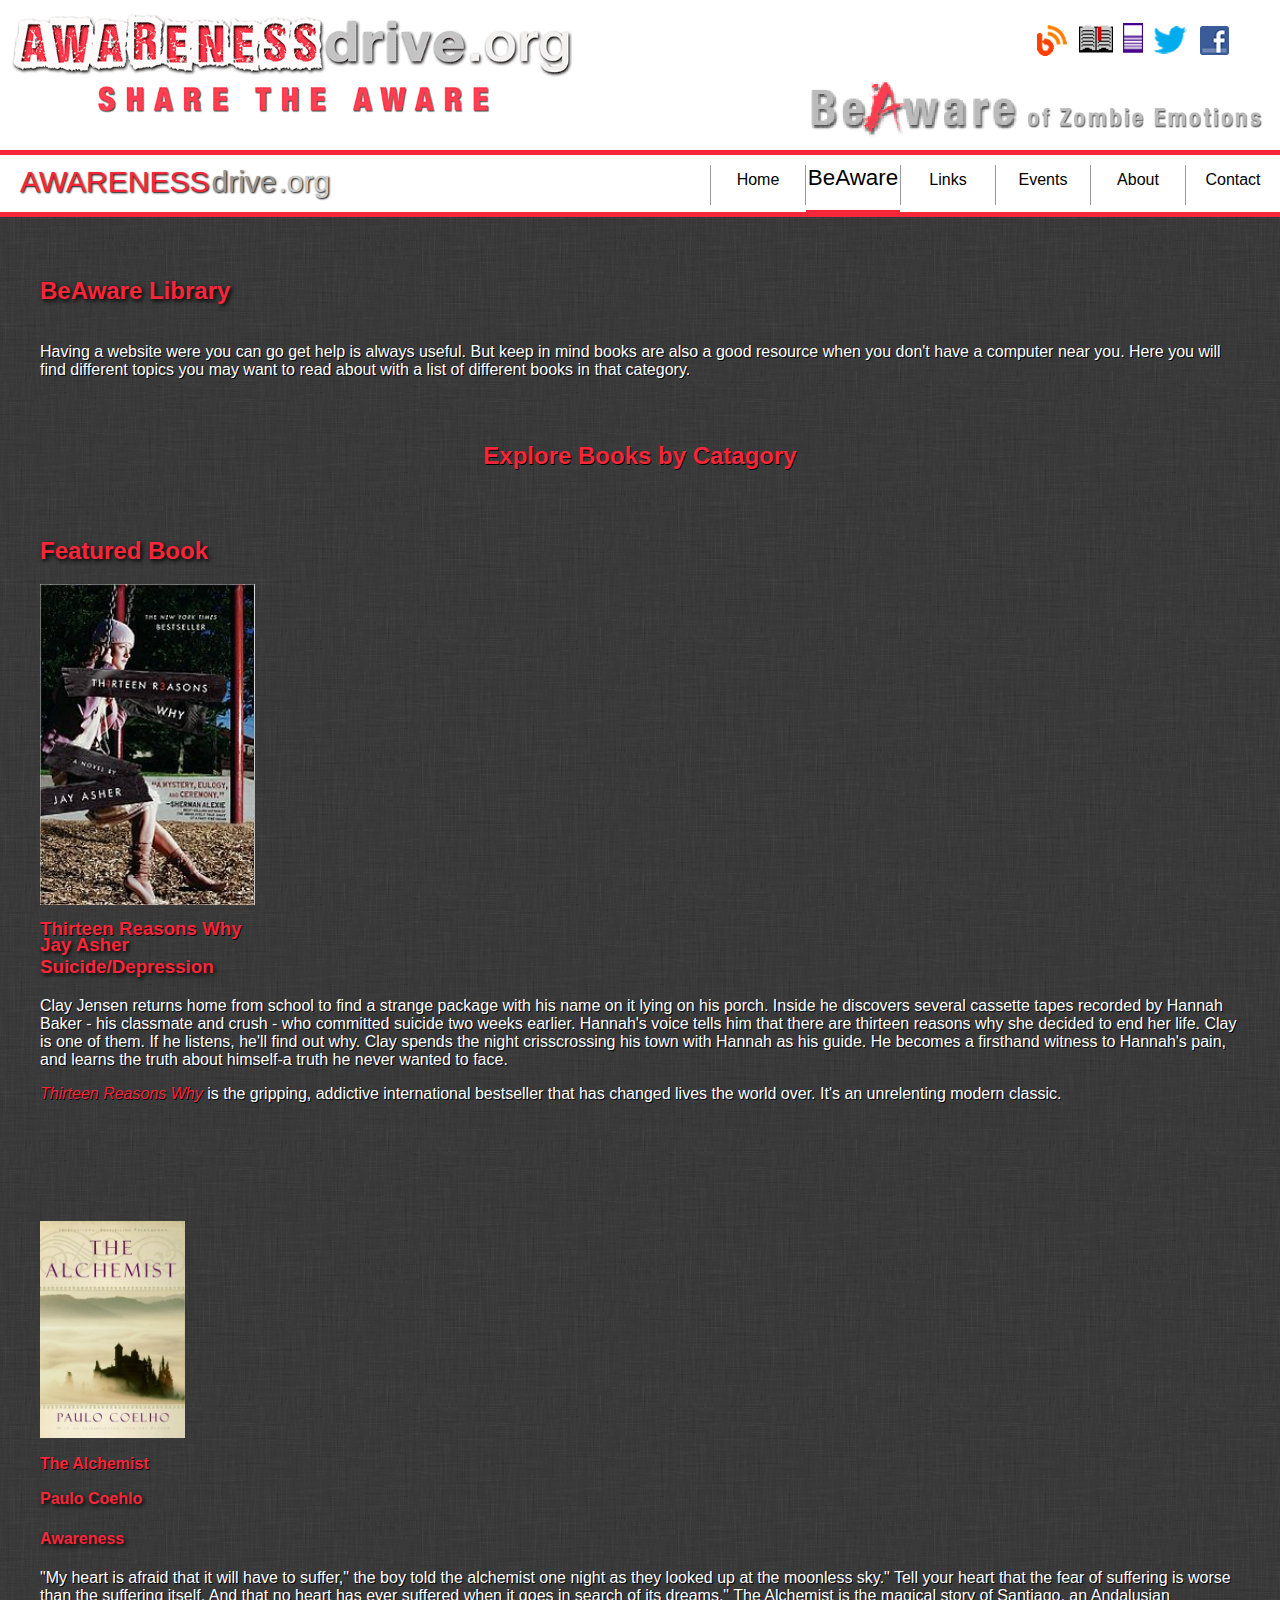
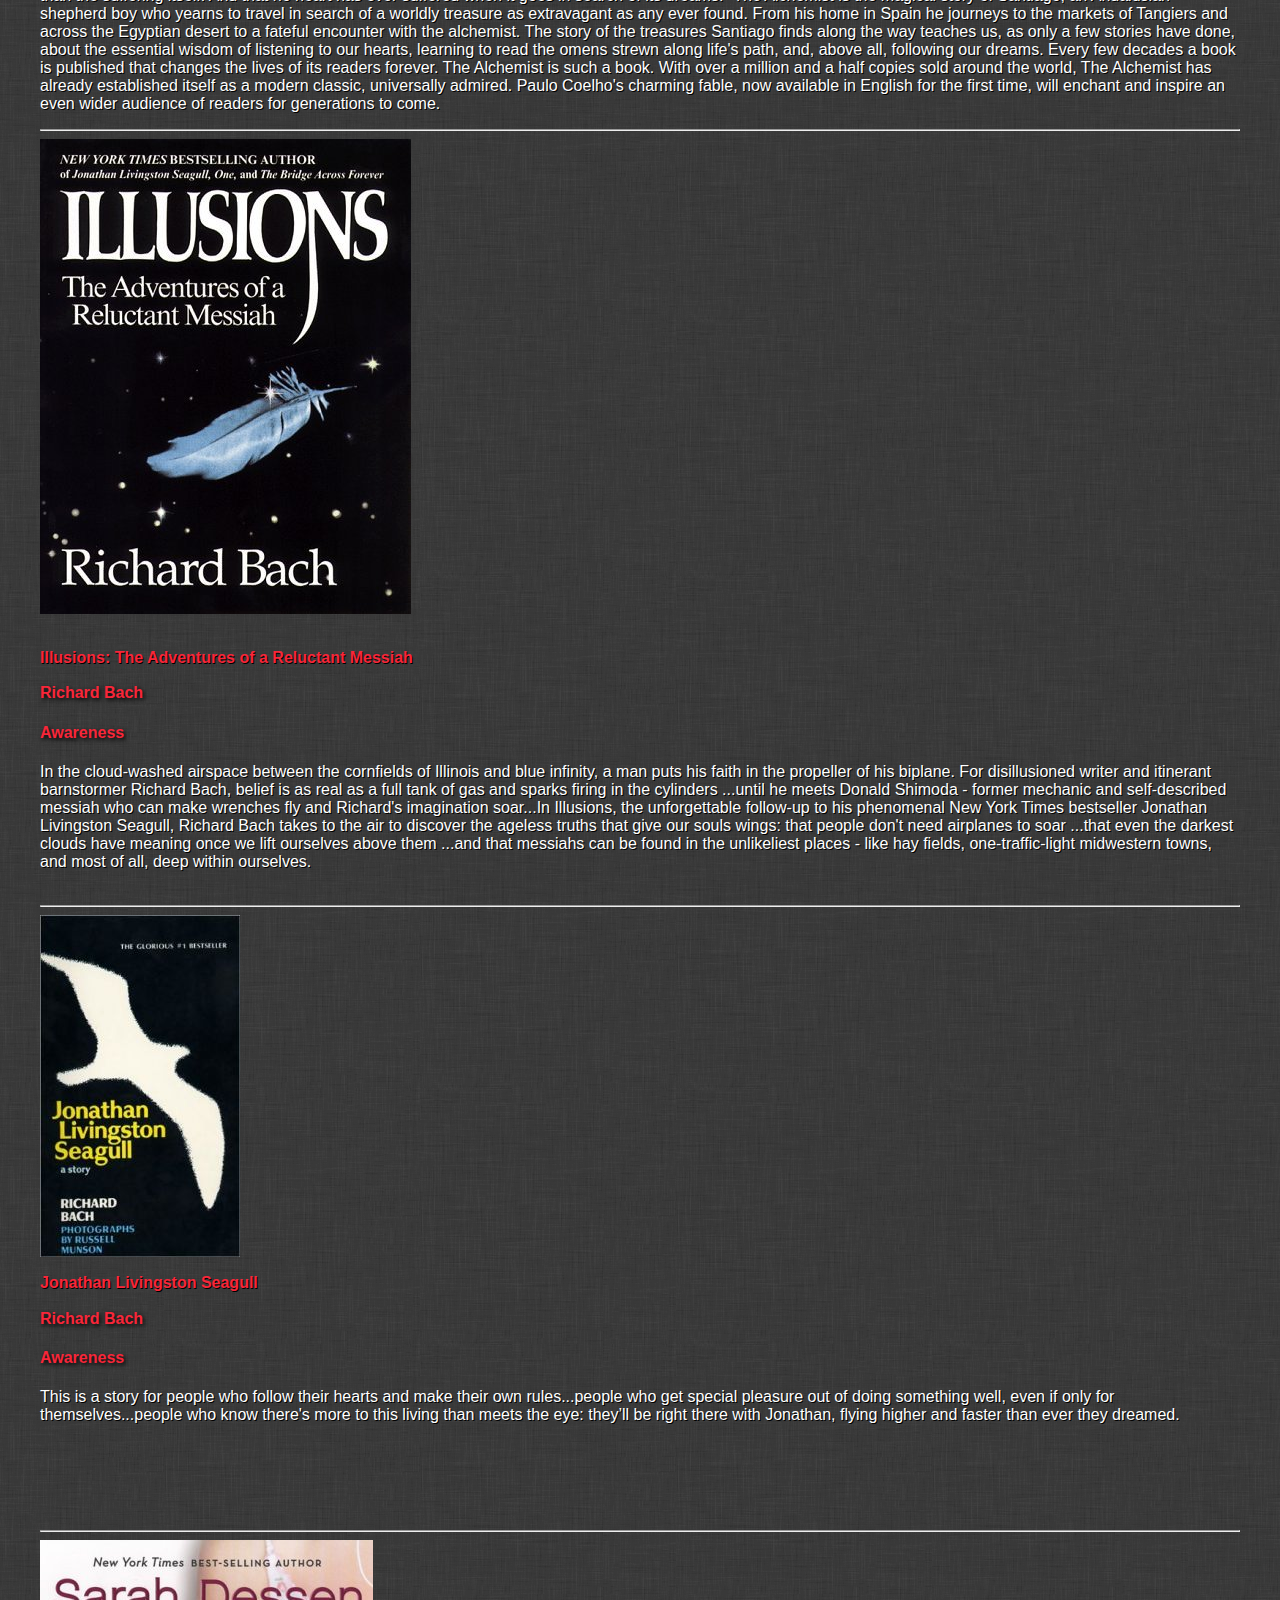
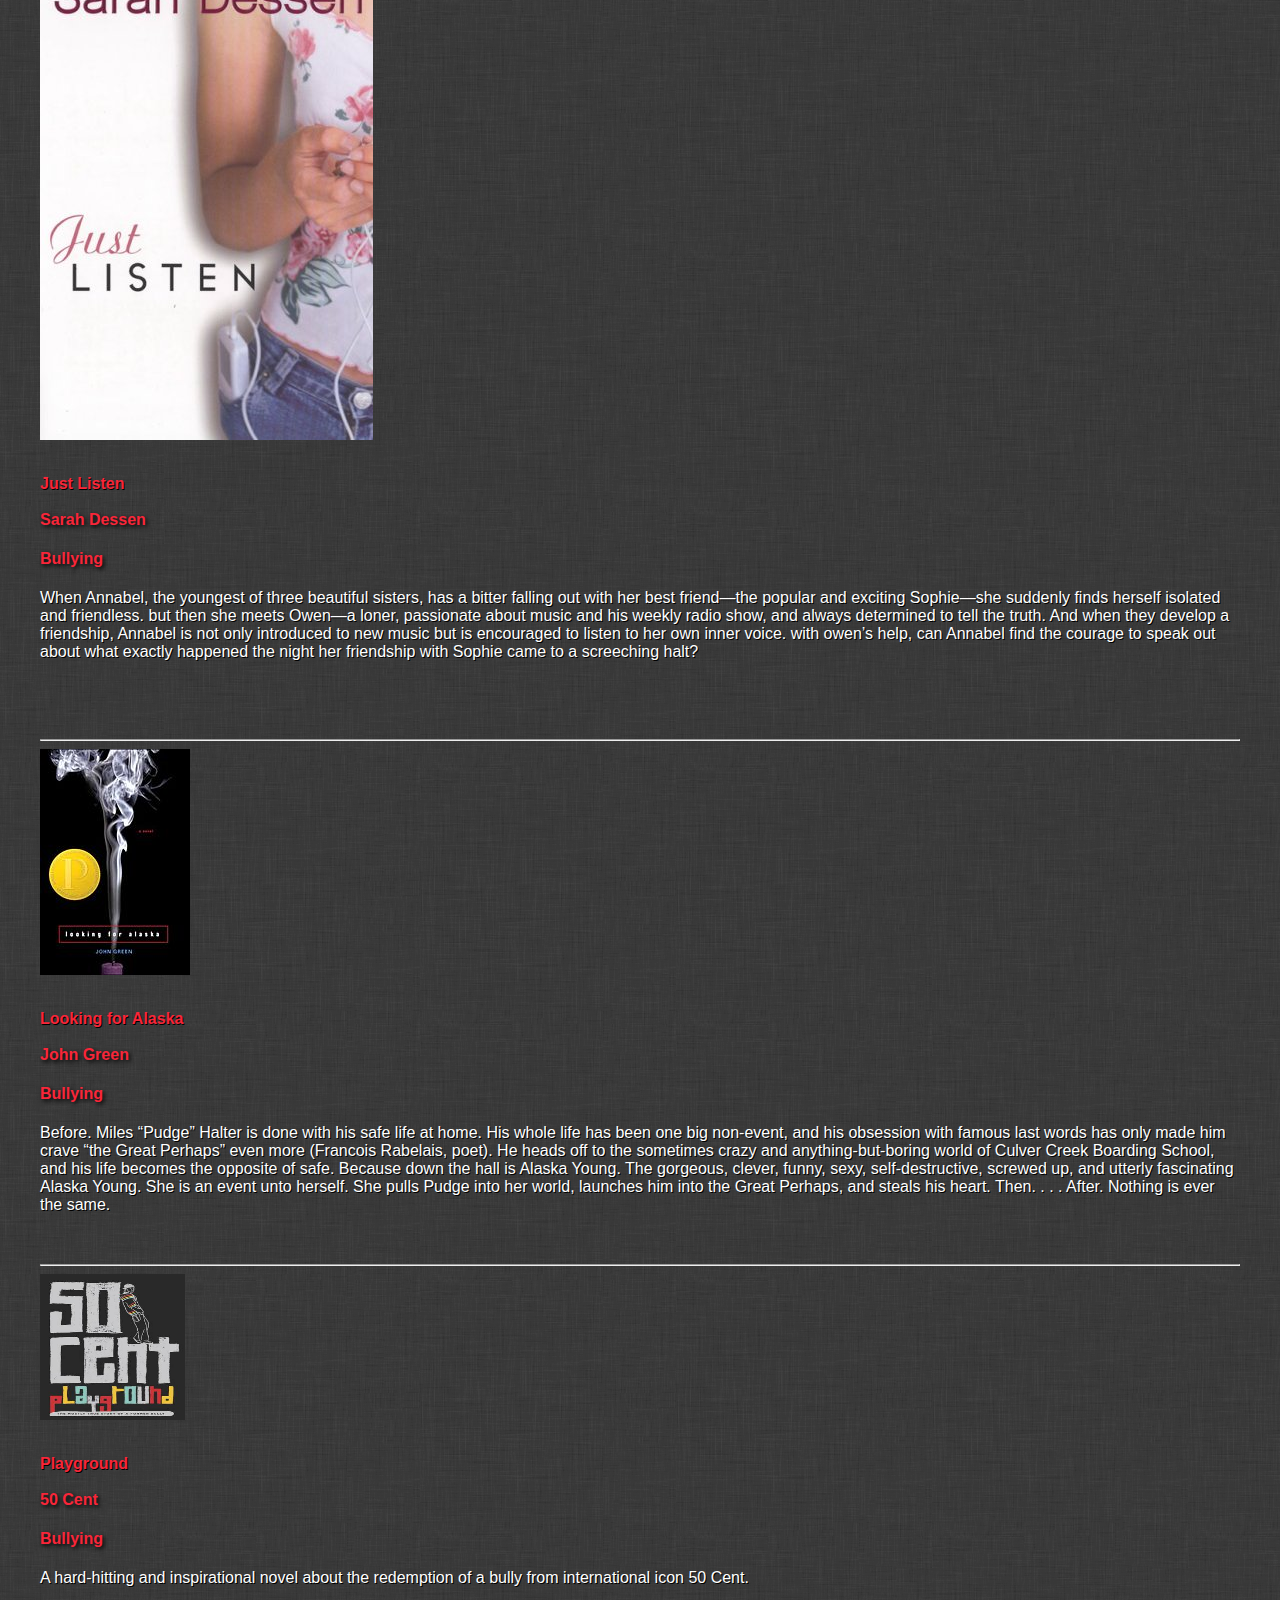
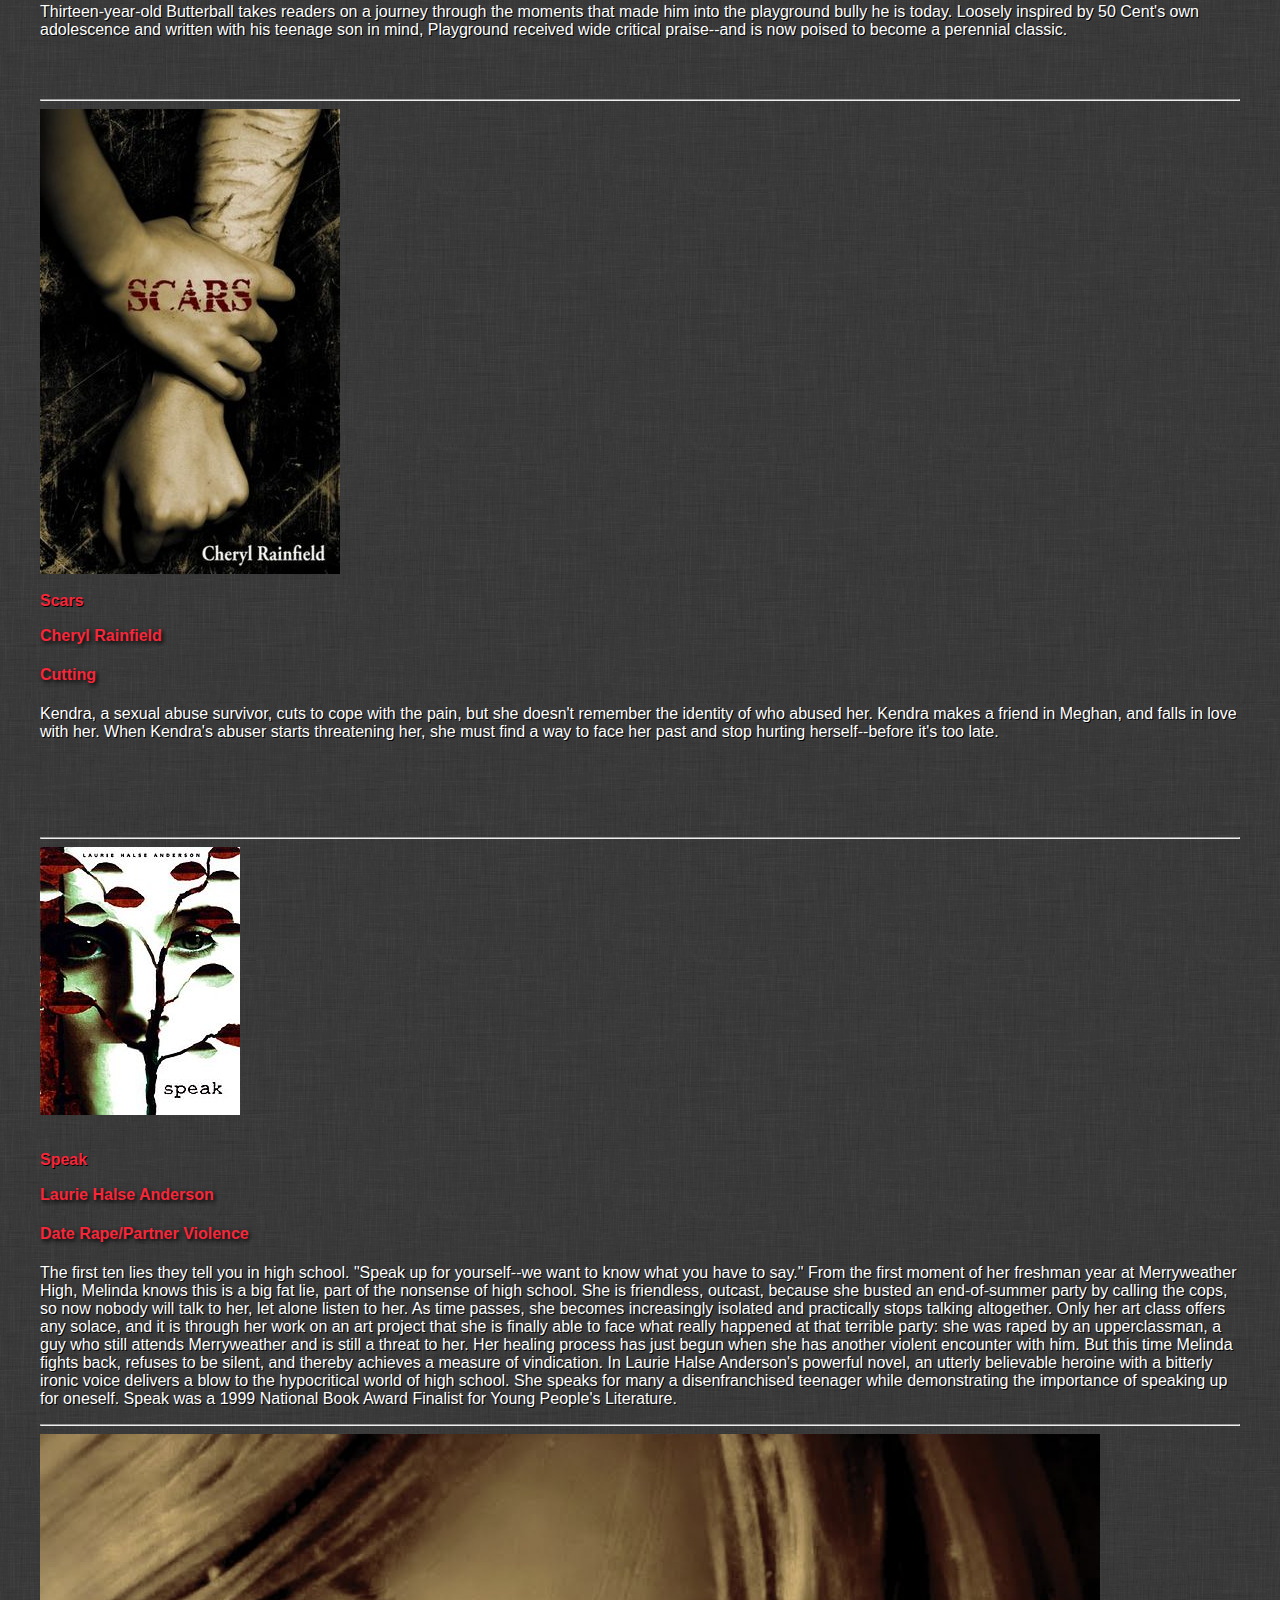
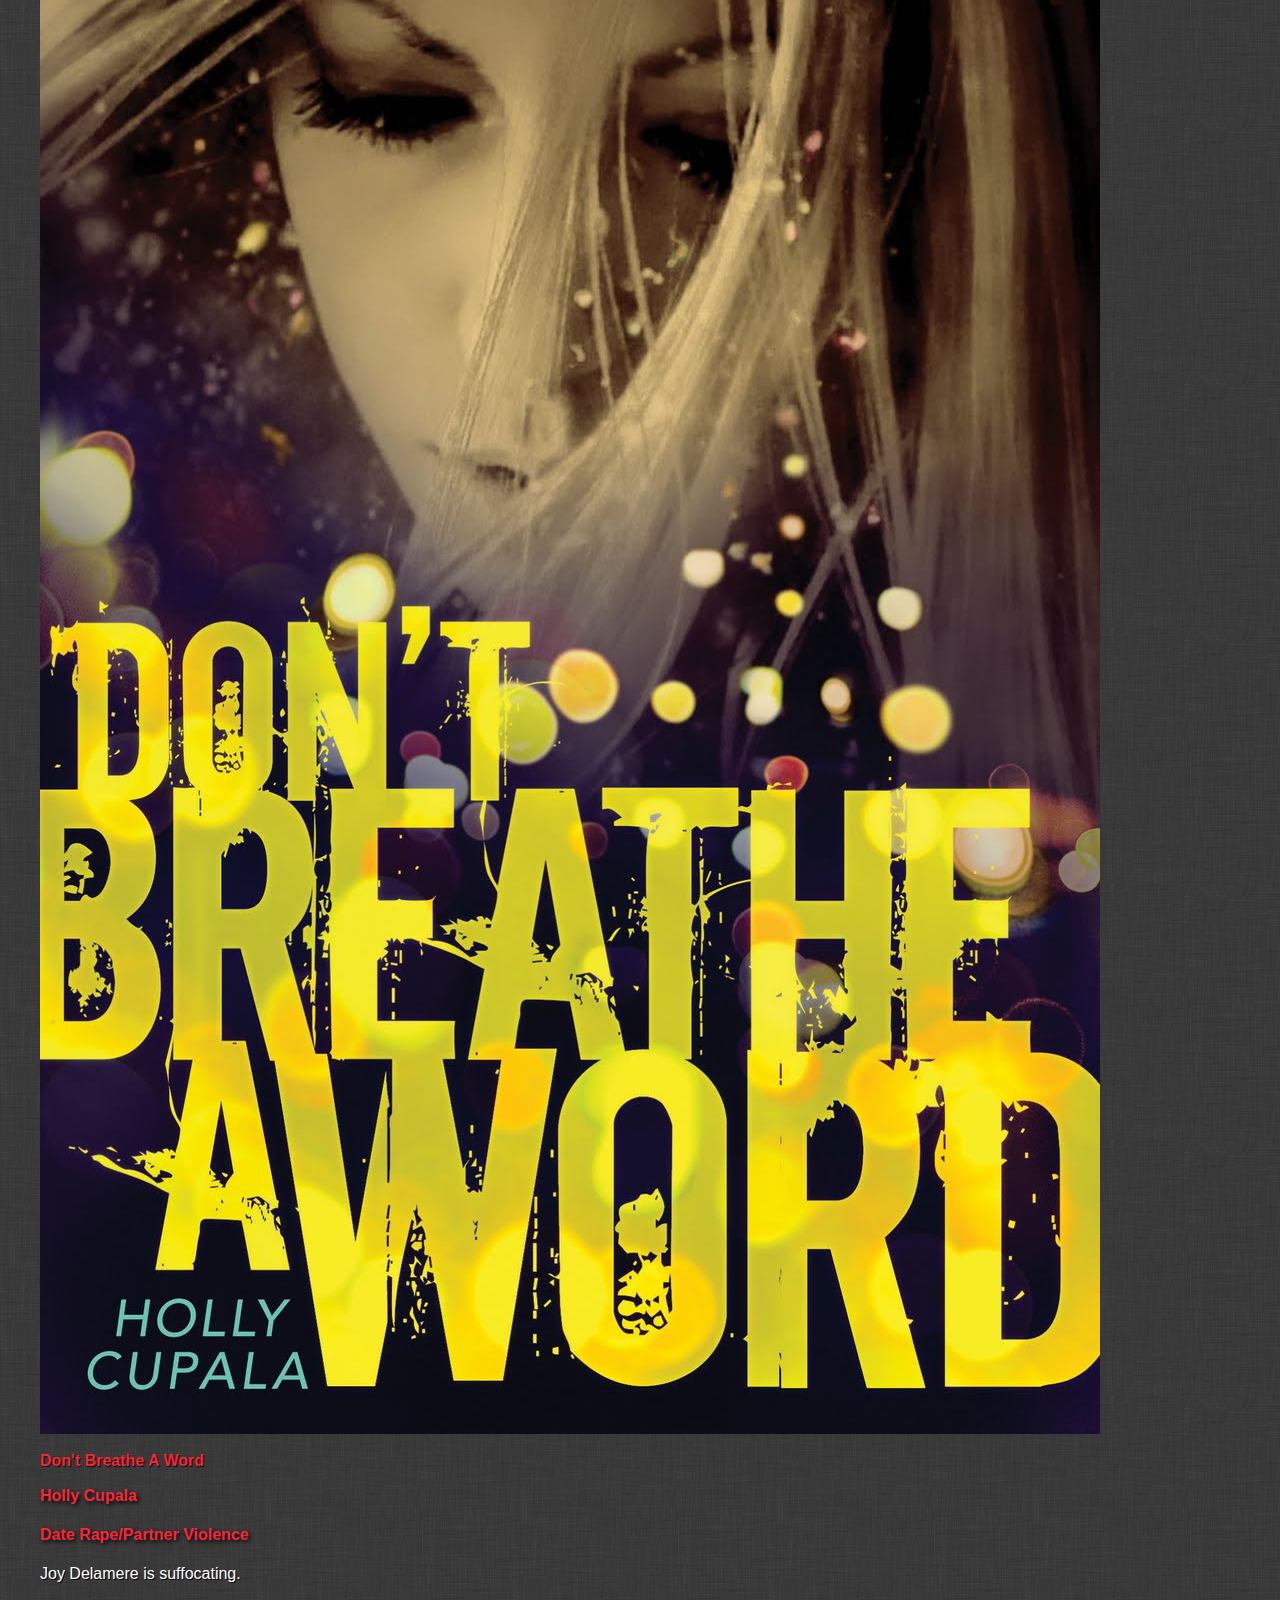
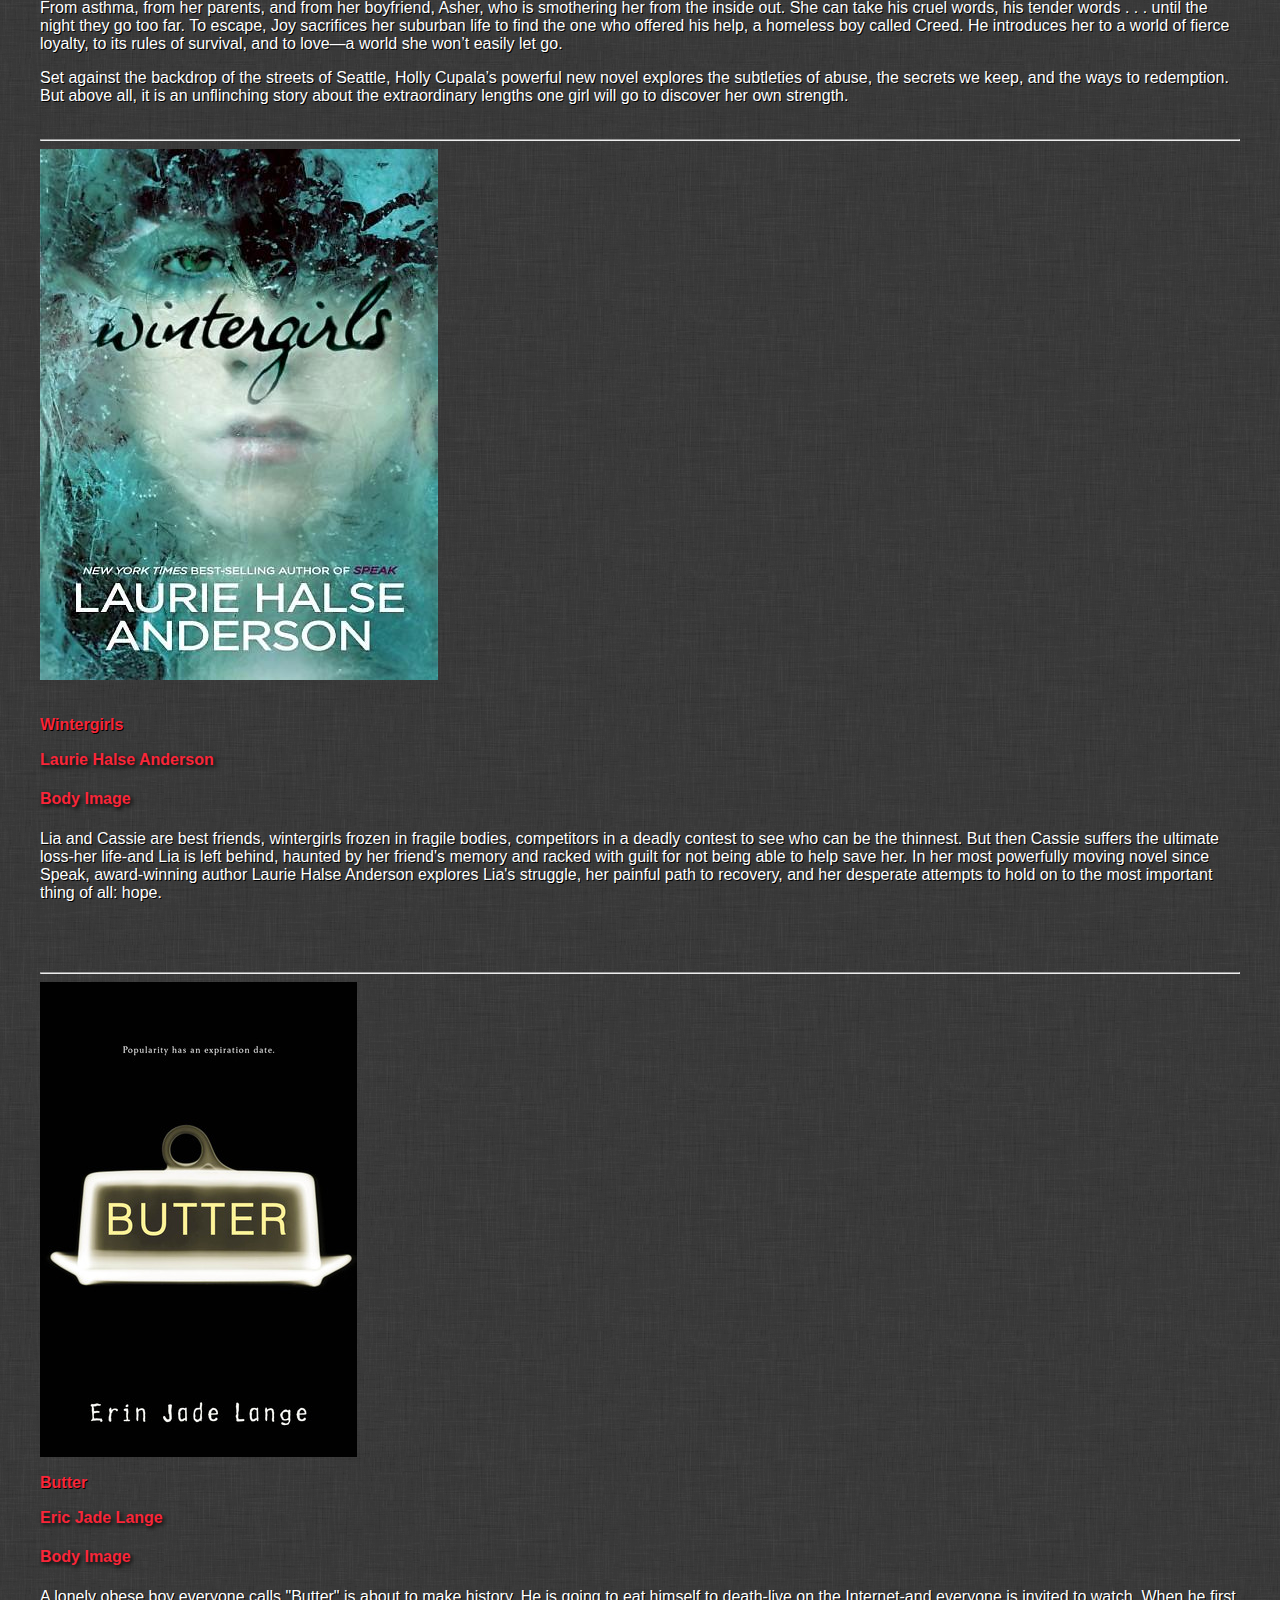
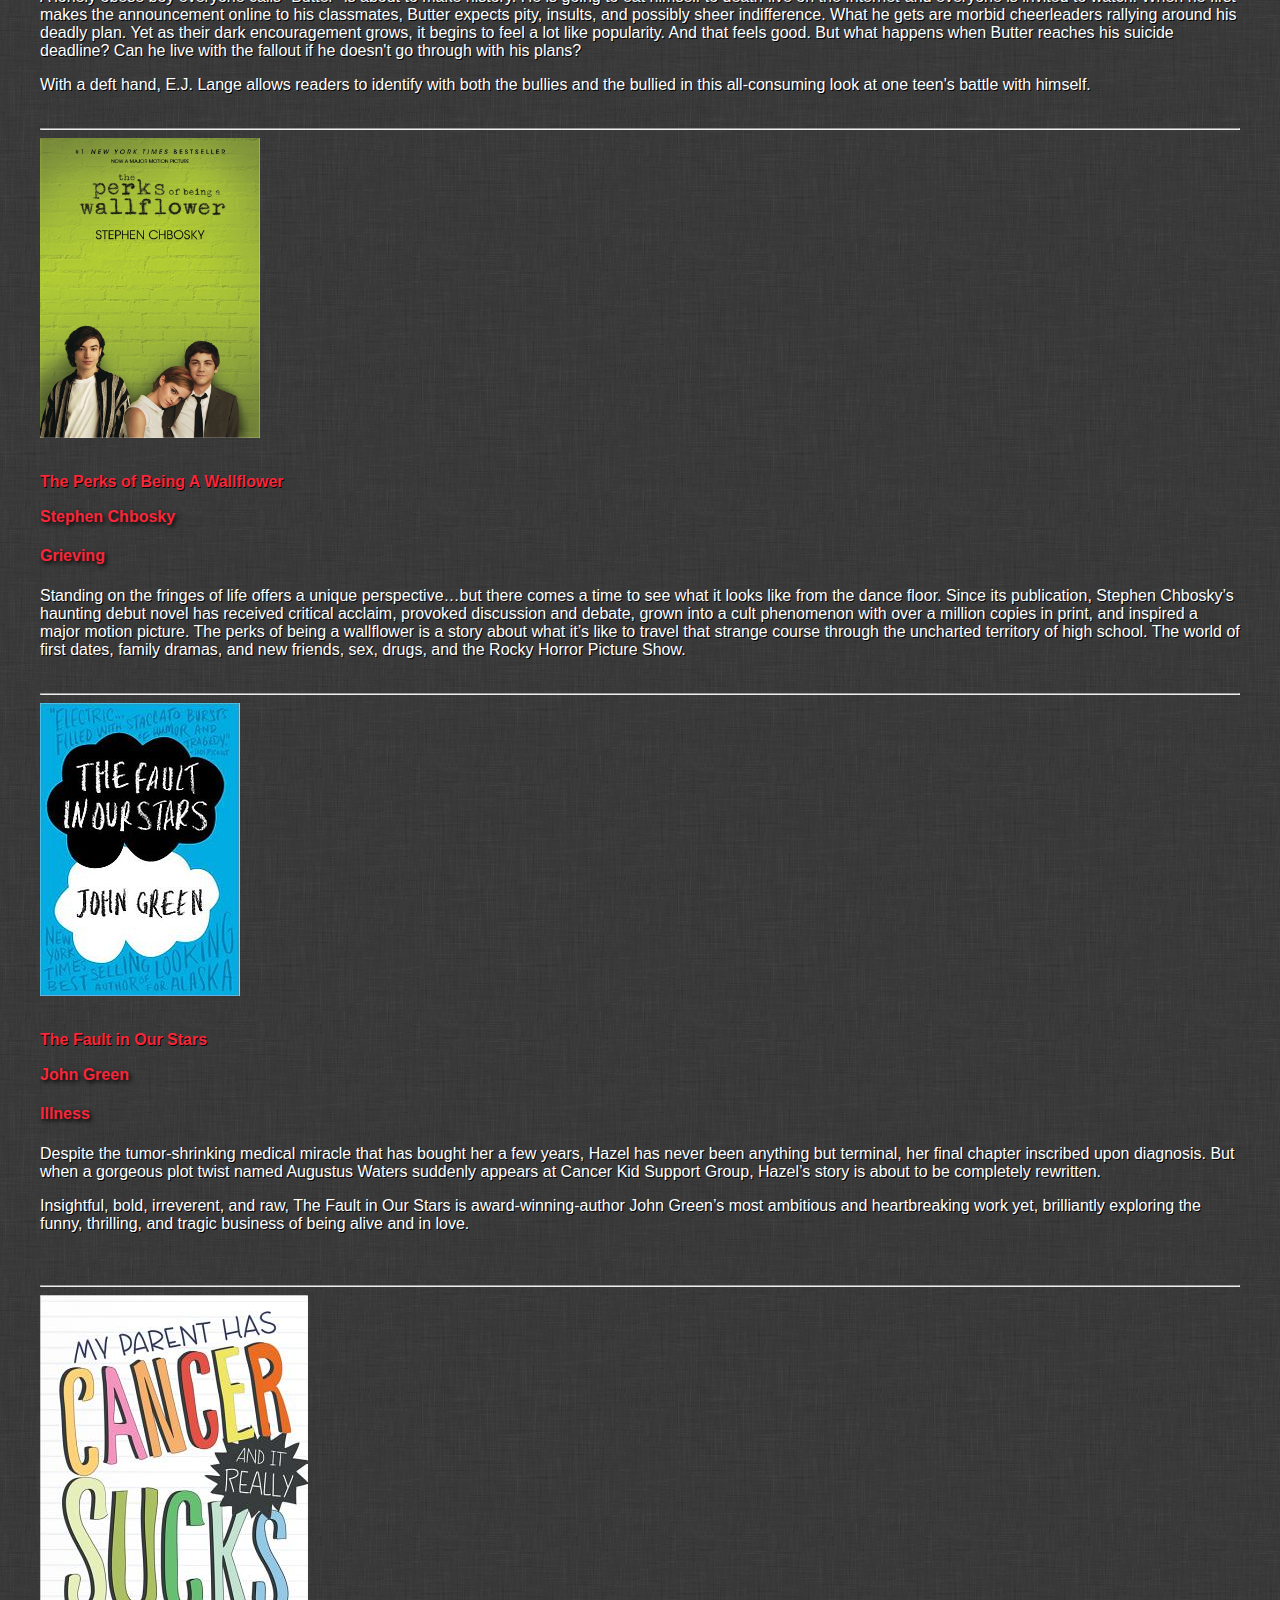
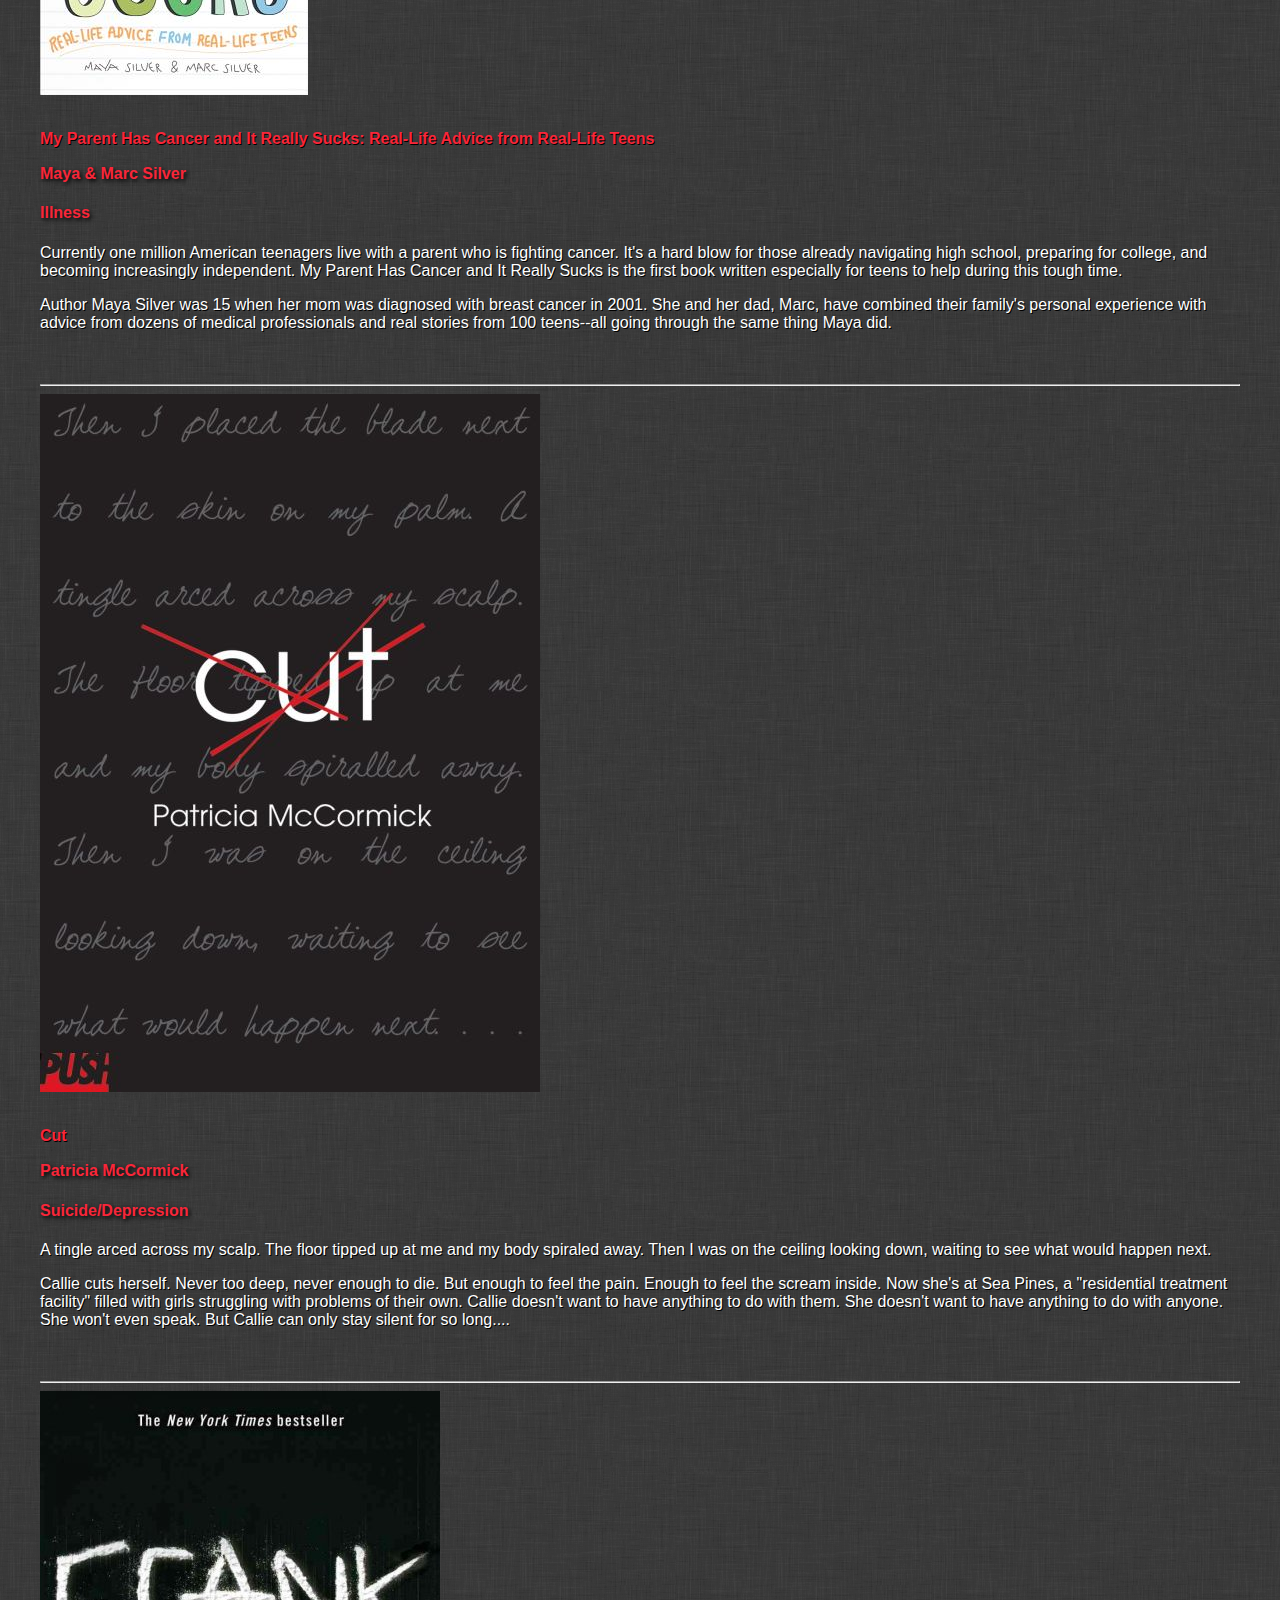
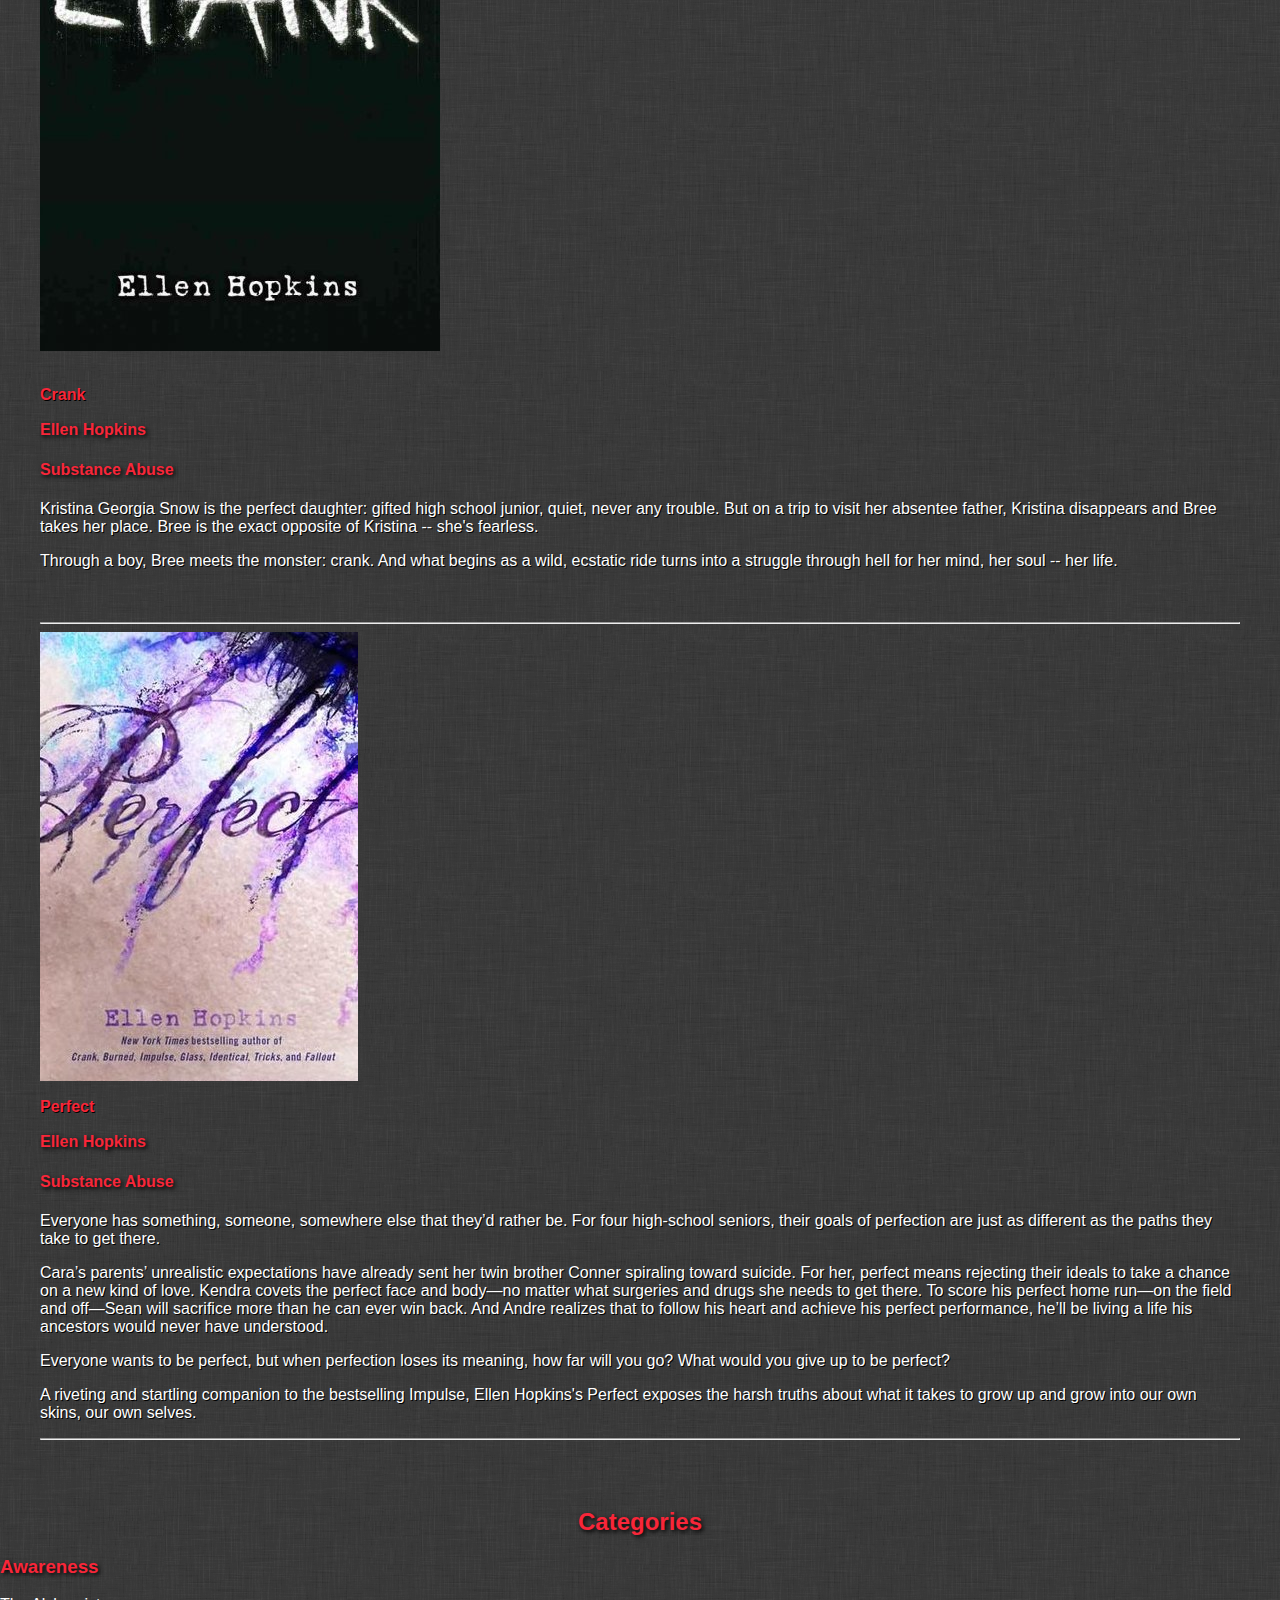
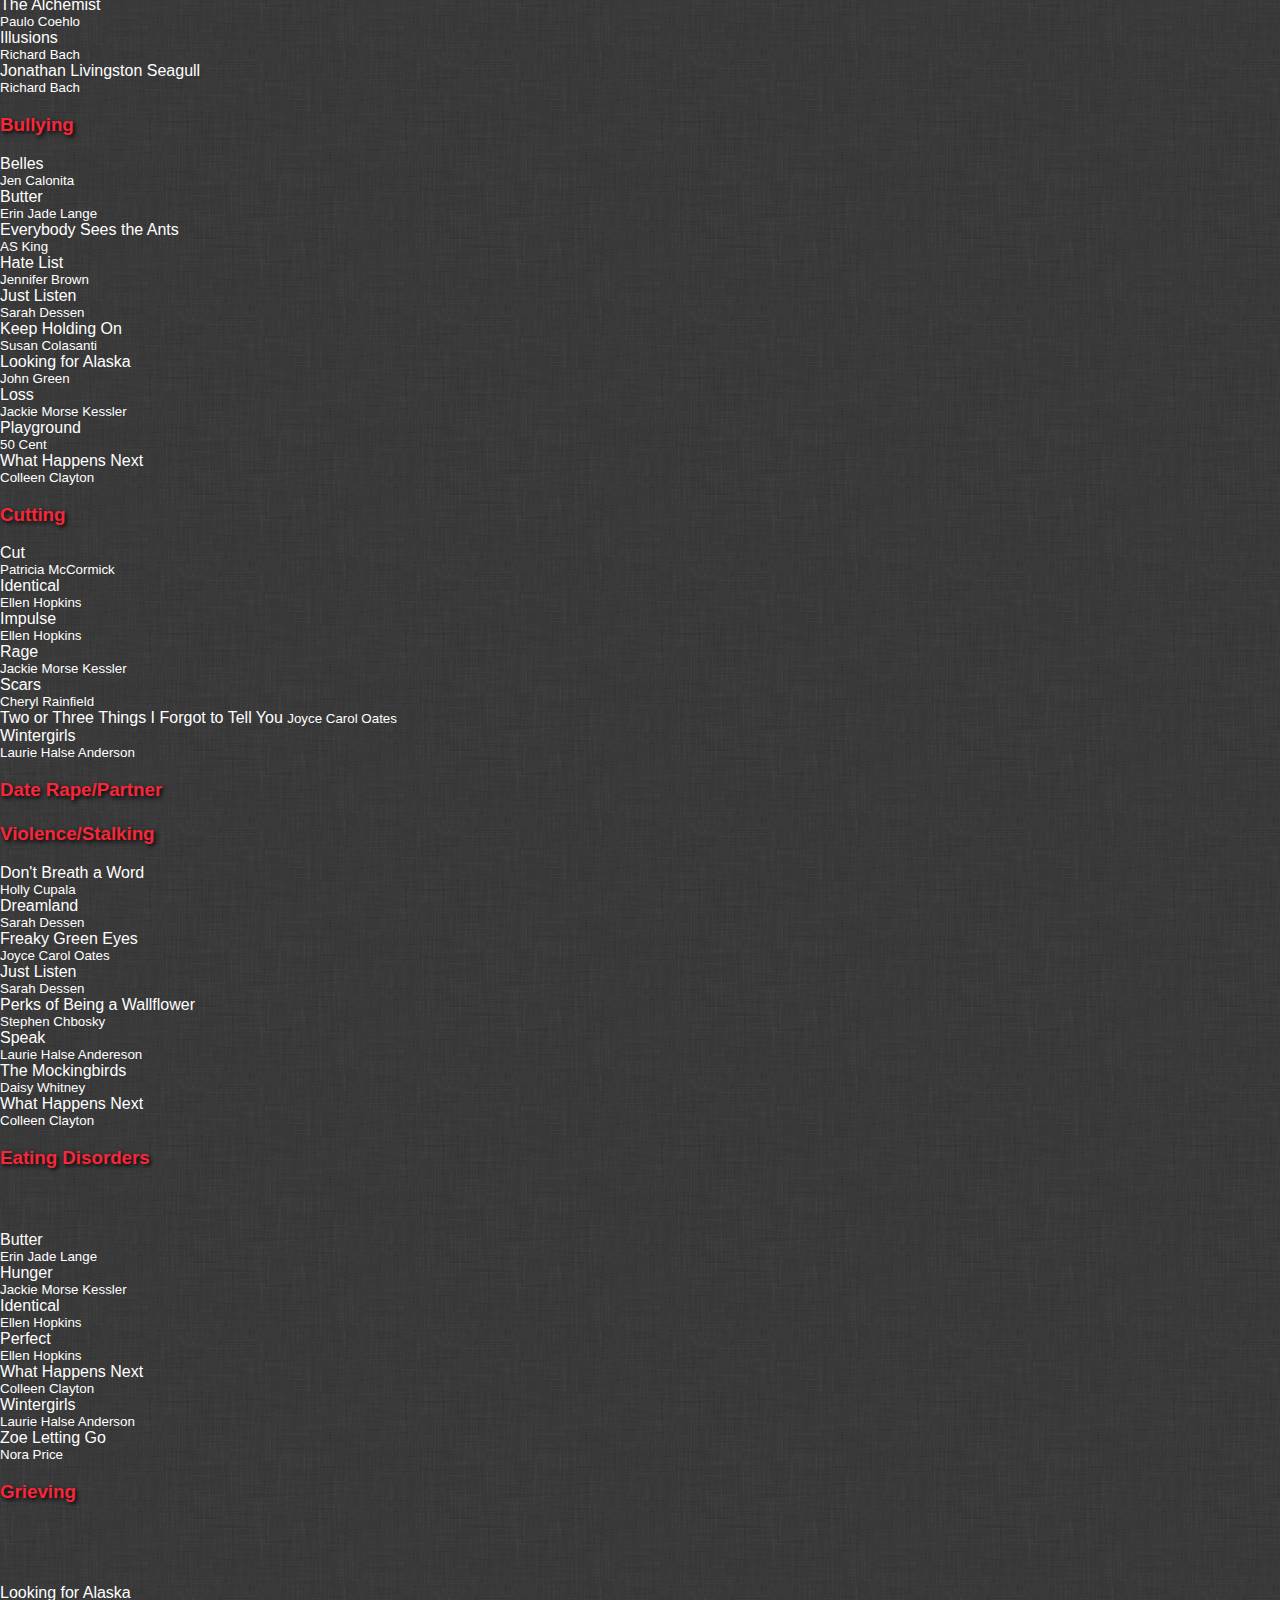
<file: library.html>
<!DOCTYPE html PUBLIC "-//W3C//DTD XHTML 1.0 Transitional//EN" "http://www.w3.org/TR/xhtml1/DTD/xhtml1-transitional.dtd">
<html>
<!-- the xmlns atribute is invalid in html but required in xhtml  xmlns="http://www.w3.org/1999/xhtml" -->

<head>
<link rel="stylesheet" type="text/css" href="css/base_styles.css" />
<link rel="shortcut icon" href="images/favicon.ico" type="image/x-icon" />

<script src="js/jquery-1.9.0.min.js" type="text/javascript"></script>
<script src="js/jquery-ui-1.10.0.custom.min.js" type="text/javascript"></script>
<script src="js/navani.js" type="text/javascript"></script>

<meta http-equiv="Content-Type" content="text/html; charset=utf-8" />
<title>AwarenessDrive.org - BeAware Library</title>
<style type="text/css">
body{
	background-image:url(images/low_contrast_linen.png);	
	font-family:"Trebuchet MS", Arial, Helvetica, sans-serif;
}
.center{
	text-align:center;
}
right{
	float:right;	
} 
.feat_vid{
	position:relative;
	margin:20px auto;
	width:784px;
	height:525px;
	border:3px solid #fff;
	box-shadow:0px 0px 10px #fff;
	-webkit-box-shadow: 0px 0px 15px #fff;
	-moz-box-shadow:0px 0px 15px #fff;
}
.sub_vid{
	background-color:#000;
	position:relative;
	margin:10px auto 10px auto;
	width:589px;
	height:436px;
	box-shadow:0px 0px 10px #fff;
	-webkit-box-shadow: 0px 0px 10px #fff	
}
.iconHead{
	display:block;
	width:100%;
	height:30px;
	padding-top:20px;
	border-bottom:1px solid #fff;
	font-weight:bold;
	font-size:18px;
	color:#f82639;
	text-shadow:2px 2px 4px #000;
	-moz-text-shadow:2px 2px 4px #000;		
}
</style>
<script type="text/javascript">

  var _gaq = _gaq || [];
  _gaq.push(['_setAccount', 'UA-40422881-1']);
  _gaq.push(['_trackPageview']);

  (function() {
    var ga = document.createElement('script'); ga.type = 'text/javascript'; ga.async = true;
    ga.src = ('https:' == document.location.protocol ? 'https://ssl' : 'http://www') + '.google-analytics.com/ga.js';
    var s = document.getElementsByTagName('script')[0]; s.parentNode.insertBefore(ga, s);
  })();

</script>
</head>
<body>


<div class="headWrapper">

	<div class="logo"><a href="index.html"><img src="images/Header1_750.gif" alt="AwarenessDrive.org" width="570"/></a> </div>
    
    <div class="right">


      <div class="quick_top">
        <div class="quick_top_icon" id="blog"><a href="blog.html"><img src="images/blog_icon.fw.png" alt="BeAware Blog" width="34" class="opaque-rollover" /></a></div>
            
        <div class="quick_top_icon" id="books"><a href="library.html"><img src="images/book_icon.fw.png" alt="BeAware Library" width="34" class="opaque-rollover" /></a></div>
            
        <div class="quick_top_icon" id="posters"><a href="posters.html"><img src="images/poster_icon.fw.png" alt="BeAware Posters"  width="20" class="opaque-rollover" /></a></div>
        <div class="quick_top_icon" id="twitter"><a href="https://twitter.com/awarenessdrive" target="_blank"><img src="images/twitter_icon.fw.png" alt="Twitter AwarenessDrive.org" width="34" class="opaque-rollover" /></a></div>
            
            
        <div class="quick_top_icon" id="facebook"><a href="https://www.facebook.com/pages/Awarenessdriveorg/581286078548981" target="_blank"><img src="images/facebook_icon.fw.png" alt="Facebook AwarenessDrive.org" width="34" class="opaque-rollover" /></a></div> 
      </div>
      
                  <div class="slogan"><img src="images/BeAwareOfZombieEmotions.png" alt="BeAware of Zombie Emotions" width="475"  /></div>
      
	</div> 
</div>



<div id="sidebar">
    <div id="scroller_anchor"></div>
    	<div class="nav" id="scroller">
        
                <div class="com"><span class="red">AWARENESS</span><span class="grey">drive</span><span class="white">.org</span></div>
        	<div class="navWrapper">
        
                <div class="linkWrapper"><div class="link" id="link1"><a href="index.html">Home</a></div></div>
               
               <div class="linkWrapper"><div class="link2"  id="link2" style="visiblity:'visible'">
               		<a href="blog.html" style="margin-top: 3px; font-size: 140%;">BeAware</a>
               <div class="drop" id="drop">
                   <div class="sub1" onclick="location.href='blog.html';"><a href="blog.html">BeAware Blog</a></div>
                    <div class="sub2" onclick="location.href='library.html';"><a href="library.html">BeAware Library</a></div>
               </div>
               </div></div>
               
               <div class="linkWrapper"><div class="link"  id="link3"><a href="links.html">Links</a></div></div>
               
               <div class="linkWrapper"><div class="link"  id="link4"><a href="events.html">Events</a></div></div>
               
               <div class="linkWrapper"><div class="link"  id="link5"><a href="about.html">About</a></div></div>
               
               <div class="linkWrapper"><div class="link"  id="link6"><a href="contact.php">Contact</a></div>
               
            </div>
        </div>
    </div> 
</div>








<div class="contentWrapper">
<div>
<h2>BeAware Library</h2>
  <p><br/>
  <span class="bookdescription">Having a website were you can go get help is always useful. But keep in mind books are also a good resource when you don't have a computer near you. Here you will find different topics you may want to read about with a list of different books in that category.</span></p><br/><br/>
  
  <div class="headLink"><h2 align="center"><a href="#catagories">Explore Books by Catagory</a></h2></div>
  <br/><br/>
  
  <div class="div"><h2>Featured Book</h2>
<a href="http://www.boulderbookstore.net/book/9781595141880" target="_blank"><img src="images/ThirteenReasonsWhy.jpg" alt="Thirteen Reasons Why" width="215" height="321" class="picfeatured" /></a>
  
  <br/>
  <h3 class="booktitle"><a href="http://www.boulderbookstore.net/book/9781595141880" target="_blank">Thirteen Reasons Why</a><br />
    <span class="authorname">Jay Asher<br />
    Suicide/Depression
    </span>  </h3>
  <div>
    <p class="bookdescription">Clay Jensen returns home from school to   find a strange package with his name on it lying on his porch. Inside he   discovers several cassette tapes recorded by Hannah Baker - his   classmate and crush - who committed suicide two weeks earlier. Hannah's   voice tells him that there are thirteen reasons why she decided to end   her life. Clay is one of them. If he listens, he'll find out why. Clay   spends the night crisscrossing his town with Hannah as his guide. He   becomes a firsthand witness to Hannah's pain, and learns the truth about   himself-a truth he never wanted to face.</p>
    <p> <span class="bookdescription"><em><a href="http://www.boulderbookstore.net/book/9781595141880" target="_blank">Thirteen Reasons Why</a></em> is the gripping, addictive international bestseller that has changed lives the world over. It's an unrelenting modern classic.</span></p>
</div>
</div>
  <p class="bookdescription">&nbsp;</p>
  <p class="bookdescription"><br />
  </p>
  <p class="bookdescription">&nbsp; </p>
  </div>
  
  <div class="bookdiv"><p><a href="http://www.boulderbookstore.net/book/9780061122415" target="_blank"><img src="images/The Alchemist - Paulo Coehlo.jpg" alt="The Alchemist" width="145" height="217" class="picright" /></a> </p>
  <h4 class="booktitle"><a href="http://www.boulderbookstore.net/book/9780061122415" target="_blank">The Alchemist</a>
    </h4>
  <h4 class="authorname">Paulo Coehlo</h4>
  <h4 class="authorname">Awareness</h4>
  <p class="bookdescription">"My heart is afraid that it will have to suffer," the boy told the alchemist one night as they looked up at the moonless sky." Tell your heart that the fear of suffering is worse than the suffering itself. And that no heart has ever suffered when it goes in search of its dreams."
    The Alchemist is the magical story of Santiago, an Andalusian shepherd boy who yearns to travel in search of a worldly treasure as extravagant as any ever found. From his home in Spain he journeys to the markets of Tangiers and across the Egyptian desert to a fateful encounter with the alchemist.
    The story of the treasures Santiago finds along the way teaches us, as only a few stories have done, about the essential wisdom of listening to our hearts, learning to read the omens strewn along life's path, and, above all, following our dreams.
  Every few decades a book is published that changes the lives of its readers forever. The Alchemist is such a book. With over a million and a half copies sold around the world, The Alchemist has already established itself as a modern classic, universally admired. Paulo Coelho's charming fable, now available in English for the first time, will enchant and inspire an even wider audience of readers for generations to come.</p></div>
   <hr/> <div class="bookdiv"> <a href="http://www.boulderbookstore.net/book/9780440204886" target="_blank"><img src="images/Illusions - Richard Bach.jpg" alt="Illusions: The Adventures of a Reluctant Messiah" width="371" height="475" class="picleft" /></a>
     <h4 class="booktitle">
     <br/>
     <a href="http://www.boulderbookstore.net/book/9780440204886" target="_blank">Illusions: The Adventures of a Reluctant Messiah</a>
      </h4>
      <h4 class="authorname">Richard Bach</h4>
      <h4 class="authorname">Awareness</h4>
      <p class="bookdescription">In the cloud-washed airspace between the cornfields of Illinois and blue infinity, a man puts his faith in the propeller of his biplane. For disillusioned writer and itinerant barnstormer Richard Bach, belief is as real as a full tank of gas and sparks firing in the cylinders ...until he meets Donald Shimoda - former mechanic and self-described messiah who can make wrenches fly and Richard's imagination soar...In Illusions, the unforgettable follow-up to his phenomenal New York Times bestseller Jonathan Livingston Seagull, Richard Bach takes to the air to discover the ageless truths that give our souls wings: that people don't need airplanes to soar ...that even the darkest clouds have meaning once we lift ourselves above them ...and that messiahs can be found in the unlikeliest places - like hay fields, one-traffic-light midwestern towns, and most of all, deep within ourselves.<br />
        <br />
      </p>
    </div><hr/>
<div class="bookdiv"> <a href="http://www.boulderbookstore.net/book/9780743278904" target="_blank"><img src="images/Johnathan Livingston Seagull - Richard Bach.jpg" alt="Jonathan Livingston Seagull" width="200" height="342" class="picright" /></a>
     <h4 class="booktitle">

     <a href="http://www.boulderbookstore.net/book/9780743278904" target="_blank">Jonathan Livingston Seagull</a></h4>
      <h4 class="authorname">Richard Bach</h4>
      <h4 class="authorname">Awareness</h4>
      <p class="bookdescription">This is a story for people who follow their hearts and make their own rules...people who get special pleasure out of doing something well, even if only for themselves...people who know there's more to this living than meets the eye: they’ll be right there with Jonathan, flying higher and faster than ever they dreamed.<br />
        <br />
        <br />
        <br />
        <br/>
        <br/>
      </p>
  </div><hr/>

   <div class="bookdiv"> <a href="http://www.boulderbookstore.net/book/9780142410974" target="_blank"><img src="images/Just Listen.jpg" alt="Just Listen" width="333" height="500" class="picleft" /></a>
     <h4 class="booktitle">
     <br />
     <a href="http://www.boulderbookstore.net/book/9780142410974" target="_blank">Just Listen</a></h4>
      <h4 class="authorname">Sarah Dessen</h4>
      <h4 class="authorname">Bullying</h4>
      <p class="bookdescription">When Annabel, the youngest of three beautiful sisters, has a bitter falling out with her best friend—the popular and exciting Sophie—she suddenly finds herself isolated and friendless. but then she meets Owen—a loner, passionate about music and his weekly radio show, and always determined to tell the truth. And when they develop a friendship, Annabel is not only introduced to new music but is encouraged to listen to her own inner voice. with owen’s help, can Annabel find the courage to speak out about what exactly happened the night her friendship with Sophie came to a screeching halt?</p>

        <br />
        <br />
        <br />
  </div><hr/> 
    <div class="bookdiv"> <a href="http://www.boulderbookstore.net/book/9780142402511" target="_blank"><img src="images/looking for alaska.jpg" alt="Looking for Alaska" width="150" height="226" class="picright" /></a>
     <h4 class="booktitle">
     <br />
     
     <a href="http://www.boulderbookstore.net/book/9780142402511" target="_blank">Looking for Alaska</a></h4>
      <h4 class="authorname">John Green</h4>
      <h4 class="authorname">Bullying</h4>
      <p class="bookdescription">Before. Miles “Pudge” Halter is done with his safe life at home. His whole life has been one big non-event, and his obsession with famous last words has only made him crave “the Great Perhaps” even more (Francois Rabelais, poet). He heads off to the sometimes crazy and anything-but-boring world of Culver Creek Boarding School, and his life becomes the opposite of safe. Because down the hall is Alaska Young. The gorgeous, clever, funny, sexy, self-destructive, screwed up, and utterly fascinating Alaska Young. She is an event unto herself. She pulls Pudge into her world, launches him into the Great Perhaps, and steals his heart. Then. . . . After. Nothing is ever the same.</p>
      <p>&nbsp;</p>
  </div><hr/>
  <div class="bookdiv"> <a href="http://www.boulderbookstore.net/book/9781780873305" target="_blank"><img src="images/playground.jpg" alt="Playground" width="145" height="146" class="picleft" /></a>
     <h4 class="booktitle">
     <br />
     <a href="http://www.boulderbookstore.net/book/9781780873305" target="_blank">Playground</a> </h4>
      <h4 class="authorname">50 Cent</h4>
    <h4 class="authorname">Bullying</h4>
    <p class="bookdescription">A hard-hitting and inspirational novel about the redemption of a bully from international icon 50 Cent.</p>
      <p class="bookdescription"> Thirteen-year-old Butterball takes readers on a journey through the moments that made him into the playground bully he is today. Loosely inspired by 50 Cent's own adolescence and written with his teenage son in mind, Playground received wide critical praise--and is now poised to become a perennial classic. </p>
      <br />
      <br />
  </div><hr/>   
    <div class="bookdiv"> <a href="http://www.boulderbookstore.net/book/9781934813324" target="_blank"><img src="images/scars.jpg" alt="Scars" width="300" height="465" class="picright" /></a>
     <h4 class="booktitle">

     <a href="http://www.boulderbookstore.net/book/9781934813324" target="_blank">Scars</a></h4>
      <h4 class="authorname">Cheryl Rainfield</h4>
      <h4 class="authorname">Cutting</h4>
      <p class="bookdescription">Kendra, a sexual abuse survivor, cuts to cope with the pain, but she doesn't remember the identity of who abused her. Kendra makes a friend in Meghan, and falls in love with her. When Kendra's abuser starts threatening her, she must find a way to face her past and stop hurting herself--before it's too late.

</p>
      <br />
      <br />
      <br />
      <br/>
  </div><hr/>
  <div class="bookdiv"> <a href="http://www.boulderbookstore.net/book/9780312674397" target="_blank"><img src="images/Speak_1st_Edition_Cover.jpg" alt="Speak" width="200" height="268" class="picleft" /></a>
     <h4 class="booktitle"><br/><a href="http://www.boulderbookstore.net/book/9780312674397" target="_blank">Speak</a></h4>
      <h4 class="authorname">Laurie Halse Anderson</h4>
    <h4 class="authorname">Date Rape/Partner Violence</h4>
    <p class="bookdescription">The first ten lies they tell you in high school. "Speak up for yourself--we want to know what you have to say." From the first moment of her freshman year at Merryweather High, Melinda knows this is a big fat lie, part of the nonsense of high school. She is friendless, outcast, because she busted an end-of-summer party by calling the cops, so now nobody will talk to her, let alone listen to her. As time passes, she becomes increasingly isolated and practically stops talking altogether. Only her art class offers any solace, and it is through her work on an art project that she is finally able to face what really happened at that terrible party: she was raped by an upperclassman, a guy who still attends Merryweather and is still a threat to her. Her healing process has just begun when she has another violent encounter with him. But this time Melinda fights back, refuses to be silent, and thereby achieves a measure of vindication. In Laurie Halse Anderson's powerful novel, an utterly believable heroine with a bitterly ironic voice delivers a blow to the hypocritical world of high school. She speaks for many a disenfranchised teenager while demonstrating the importance of speaking up for oneself. Speak was a 1999 National Book Award Finalist for Young People's Literature.
      <br />
     </p>
  </div>
  <hr/>   
    <div class="bookdiv"> <a href="http://www.boulderbookstore.net/book/9780061766695" target="_blank"><img src="images/don't breathe a word HC.jpg.jpg" alt="Don't Breathe A Word" width="1060" height="1600" class="picright" /></a>
     <h4 class="booktitle"><a href="http://www.boulderbookstore.net/book/9780061766695" target="_blank">Don't Breathe A Word</a></h4>
      <h4 class="authorname">Holly Cupala</h4>
      <h4 class="authorname">Date Rape/Partner Violence</h4>
      <p class="bookdescription">Joy Delamere is suffocating.      </p>
      <p class="bookdescription"> From asthma, from her parents, and from her boyfriend, Asher, who is smothering her from the inside out. She can take his cruel words, his tender words . . . until the night they go too far. 
        
      To escape, Joy sacrifices her suburban life to find the one who offered his help, a homeless boy called Creed. He introduces her to a world of fierce loyalty, to its rules of survival, and to love—a world she won’t easily let go. </p>
      <p class="bookdescription"> Set against the backdrop of the streets of Seattle, Holly Cupala’s power­ful new novel explores the subtleties of abuse, the secrets we keep, and the ways to redemption. But above all, it is an unflinching story about the extraordinary lengths one girl will go to discover her own strength. <br />
        <br />
      </p>
  </div><hr/>  
 <div class="bookdiv"> <a href="http://www.boulderbookstore.net/book/9780142415573" target="_blank"><img src="images/wintergirls.jpg" alt="Wintergirls" width="398" height="531" class="picleft" /></a>
    <h4 class="booktitle">
      <br />

    <a href="http://www.boulderbookstore.net/book/9780142415573" target="_blank">Wintergirls</a></h4>
      <h4 class="authorname">Laurie Halse Anderson</h4>
    <h4 class="authorname">Body Image</h4>
    <p class="bookdescription">Lia and Cassie are best friends, wintergirls frozen in fragile bodies, competitors in a deadly contest to see who can be the thinnest. But then Cassie suffers the ultimate loss-her life-and Lia is left behind, haunted by her friend's memory and racked with guilt for not being able to help save her. In her most powerfully moving novel since Speak, award-winning author Laurie Halse Anderson explores Lia's struggle, her painful path to recovery, and her desperate attempts to hold on to the most important thing of all: hope.
      <br />
      <br />
      <br />
      <br/>
    </p>
  </div>
  <hr/>   
    <div class="bookdiv"> <a href="http://www.boulderbookstore.net/book/9781599907802" target="_blank"><img src="images/butter.jpg" alt="Butter" width="317" height="475" class="picright" /></a>
     <h4 class="booktitle"><a href="http://www.boulderbookstore.net/book/9781599907802" target="_blank">Butter</a></h4>
      <h4 class="authorname">Eric Jade Lange</h4>
      <h4 class="authorname">Body Image</h4>
      <p class="bookdescription">A lonely obese boy everyone calls "Butter" is about to make history. He is going to eat himself to death-live on the Internet-and everyone is invited to watch. When he first makes the announcement online to his classmates, Butter expects pity, insults, and possibly sheer indifference. What he gets are morbid cheerleaders rallying around his deadly plan. Yet as their dark encouragement grows, it begins to feel a lot like popularity. And that feels good. But what happens when Butter reaches his suicide deadline? Can he live with the fallout if he doesn't go through with his plans? </p>
      <p class="bookdescription"> With a deft hand, E.J. Lange allows readers to identify with both the bullies and the bullied in this all-consuming look at one teen's battle with himself. <br />
  <br />
      </p>
  </div><hr/>   
   <div class="bookdiv"> <a href="http://www.boulderbookstore.net/book/9781451696196" target="_blank"><img src="images/perks-of-being-book-220.jpg" alt="The Perks of Being A Wallflower" width="220" height="300" class="picleft" /></a>
    <h4 class="booktitle">
    <br />
   <a href="http://www.boulderbookstore.net/book/9781451696196" target="_blank">The Perks of Being A Wallflower</a></h4>
      <h4 class="authorname">Stephen Chbosky</h4>
    <h4 class="authorname">Grieving</h4>
    <p class="bookdescription">Standing on the fringes of life offers a unique perspective…but there comes a time to see what it looks like from the dance floor. 
Since its publication, Stephen Chbosky’s haunting debut novel has received critical acclaim, provoked discussion and debate, grown into a cult phenomenon with over a million copies in print, and inspired a major motion picture. 
The perks of being a wallflower is a story about what it’s like to travel that strange course through the uncharted territory of high school. The world of first dates, family dramas, and new friends, sex, drugs, and the Rocky Horror Picture Show.<br />
<br />
  </p></div>
    <hr/>
     <div class="bookdiv"> <a href="http://www.boulderbookstore.net/book/9780525478812" target="_blank"><img src="images/The_Fault_in_Our_Stars.jpg" alt="The Fault in Our Starts" width="200" height="293" class="picright" /></a>
    <h4 class="booktitle">
    <br />
    <a href="http://www.boulderbookstore.net/book/9780525478812" target="_blank">The Fault in Our Stars</a></h4>
      <h4 class="authorname">John Green</h4>
    <h4 class="authorname">Illness</h4>
    <p class="bookdescription">Despite the tumor-shrinking medical miracle that has bought her a few years, Hazel has never been anything but terminal, her final chapter inscribed upon diagnosis. But when a gorgeous plot twist named Augustus Waters suddenly appears at Cancer Kid Support Group, Hazel’s story is about to be completely rewritten.</p>
<p class="bookdescription">Insightful, bold, irreverent, and raw, The Fault in Our Stars is award-winning-author John Green’s most ambitious and heartbreaking work yet, brilliantly exploring the funny, thrilling, and tragic business of being alive and in love.<br />
  <br />
<br />
</p>
  </div>
    <hr/>
    <div class="bookdiv"> <a href="http://www.boulderbookstore.net/book/9781402273070" target="_blank"><img src="images/cancer_sucks.jpg" alt="My Parent Has Cancer and It Really Sucks: Real-Life Advice from Real-Life Teens" width="268" height="400" class="picleft" /></a>
    <h4 class="booktitle">
    <br />
    <a href="http://www.boulderbookstore.net/book/9781402273070" target="_blank">My Parent Has Cancer and It Really Sucks: Real-Life Advice from Real-Life Teens</a></h4>
      <h4 class="authorname">Maya &amp; Marc Silver</h4>
    <h4 class="authorname">Illness</h4>
    <p class="bookdescription">Currently one million American teenagers live with a parent who is fighting cancer. It's a hard blow for those already navigating high school, preparing for college, and becoming increasingly independent. My Parent Has Cancer and It Really Sucks is the first book written especially for teens to help during this tough time.</p>
    <p class="bookdescription">Author Maya Silver was 15 when her mom was diagnosed with breast cancer in 2001. She and her dad, Marc, have combined their family's personal experience with advice from dozens of medical professionals and real stories from 100 teens--all going through the same thing Maya did. <br />
      <br />
<br />
  </p></div>
    <hr/>
  <div class="bookdiv"> <a href="http://www.boulderbookstore.net/book/9780545290791" target="_blank"><img src="images/cut.jpg" alt="Cut" width="500" height="698" class="picright" /></a>
    <h4 class="booktitle">
    <br />
    <a href="http://www.boulderbookstore.net/book/9780545290791" target="_blank">Cut</a></h4>
      <h4 class="authorname">Patricia McCormick</h4>
    <h4 class="authorname">Suicide/Depression</h4>
    <p class="bookdescription">A tingle arced across my scalp. The floor tipped up at me and my body spiraled away. Then I was on the ceiling looking down, waiting to see what would happen next.</p>
    <p class="bookdescription">Callie cuts herself. Never too deep, never enough to die. But enough to feel the pain. Enough to feel the scream inside.
      Now she's at Sea Pines, a "residential treatment facility" filled with girls struggling with problems of their own. Callie doesn't want to have anything to do with them. She doesn't want to have anything to do with anyone. She won't even speak.
      But Callie can only stay silent for so long....
      <br />
      <br />
<br />
    </p>
  </div>
    <hr/>
 <div class="bookdiv"> <a href="http://www.boulderbookstore.net/book/9780689865190" target="_blank"><img src="images/crank.jpg" alt="Crank" width="400" height="560" class="picleft" /></a>
    <h4 class="booktitle">
<br/>
    <a href="http://www.boulderbookstore.net/book/9780689865190" target="_blank">Crank</a></h4>
      <h4 class="authorname">Ellen Hopkins</h4>
    <h4 class="authorname">Substance Abuse</h4>
    <p class="bookdescription">Kristina Georgia Snow is the perfect daughter: gifted high school junior, quiet, never any trouble. But on a trip to visit her absentee father, Kristina disappears and Bree takes her place. Bree is the exact opposite of Kristina -- she's fearless.</p>
    <p class="bookdescription">Through a boy, Bree meets the monster: crank. And what begins as a wild, ecstatic ride turns into a struggle through hell for her mind, her soul -- her life. <br />
      <br />
  <br />
    </p>
  </div>
    <hr/>
  <div class="bookdiv"> <a href="http://www.boulderbookstore.net/book/9781416983248" target="_blank"><img src="images/Perfect.jpg" alt="Perfect" width="318" height="449" class="picright" /></a>
    <h4 class="booktitle"><a href="http://www.boulderbookstore.net/book/9781416983248" target="_blank">Perfect</a></h4>
      <h4 class="authorname">Ellen Hopkins</h4>
    <h4 class="authorname">Substance Abuse</h4>
    <p class="bookdescription">Everyone has something, someone, somewhere else that they’d rather be. For four high-school seniors, their goals of perfection are just as different as the paths they take to get there.</p>
    <p class="bookdescription">Cara’s parents’ unrealistic expectations have already sent her twin brother Conner spiraling toward suicide. For her, perfect means rejecting their ideals to take a chance on a new kind of love. Kendra covets the perfect face and body—no matter what surgeries and drugs she needs to get there. To score his perfect home run—on the field and off—Sean will sacrifice more than he can ever win back. And Andre realizes that to follow his heart and achieve his perfect performance, he’ll be living a life his ancestors would never have understood.</p>
    <p class="bookdescription">Everyone wants to be perfect, but when perfection loses its meaning, how far will you go? What would you give up to be perfect?</p>
    <p class="bookdescription">A riveting and startling companion to the bestselling Impulse, Ellen Hopkins's Perfect exposes the harsh truths about what it takes to grow up and grow into our own skins, our own selves. <br />
    </p>
  </div>
    <hr/>     
    
    
</div>


<div id="catagories"></div>
<div class="subbooksWrapper">
<h2 align="center">Categories</h2>
	<div class="subbooks_row1">
	  <h3>Awareness</h3>
        <div class="authorbookLinks">

            <p><span class="booktitle">The Alchemist<br />
            </span><span class="authorname"><small> Paulo Coehlo</small></span><br/>
            <span class="booktitle">Illusions<br />
            </span><span class="authorname"><small>Richard Bach</small></span><br/>
            <span class="booktitle">Jonathan Livingston Seagull<br />
            </span><span class="authorname"><small>Richard Bach</small></span>                              </div>
  </div>
    </p>
    <div class="subbooks_row1">
      <h3>Bullying</h3>
    	<div class="authorbookLinks">
        	<p><span class="booktitle">Belles<br />
        	</span><span class="authorname"><small>Jen Calonita</small><br />
        	</span><span class="booktitle">Butter</span><br />
       	    <span class="authorname"><small>Erin Jade Lange</small><br />
       	    </span><span class="booktitle">Everybody Sees the Ants</span><br />
            <span class="authorname"><small>AS King</small></span><br/>
            <span class="booktitle">Hate List</span><br />
            <span class="authorname"><small>Jennifer Brown</small></span><br/>
            <span class="booktitle">Just Listen</span><br />
            <span class="authorname"><small>Sarah Dessen</small></span><br/>
            <span class="booktitle">Keep Holding On </span> <br />
            <span class="authorname"><small>Susan Colasanti</small></span><br/>
            <span class="booktitle">Looking for Alaska</span> <br />
            <span class="authorname"><small>John Green</small></span><br/>
            <span class="booktitle">Loss <br />
            </span> <span class="authorname"><small>Jackie Morse Kessler</small></span><br/>
            <span class="booktitle">Playground </span><br />
            <span class="authorname"><small>50 Cent</small></span><br/>
            <span class="booktitle">What Happens Next</span> <br />
            <span class="authorname"><small>Colleen Clayton</small></span><br/>
        	</p>
        </div>
    </div>
    
    <div class="subbooks_row1">
      <h3>Cutting</h3>
    	<div class="authorbookLinks">
       	  <p><span class="booktitle">Cut</span> <br />
       	    <span class="authorname"><small>Patricia McCormick</small></span><br class="authorname"/>
            <span class="booktitle">Identical<br />
          </span><span class="authorname"><small>Ellen Hopkins</small></span><br/>
            <span class="booktitle">Impulse<br />
            </span><span class="authorname"><small>Ellen Hopkins</small></span><br/>
            <span class="booktitle">Rage<br />
            </span><span class="authorname"><small>Jackie Morse Kessler</small></span><br/>
            <span class="booktitle">Scars<br />
            </span><span class="authorname"><small>Cheryl Rainfield</small></span><br/>
            <span class="booktitle">Two or Three Things I Forgot to Tell You</span> 
            <span class="authorname"><small>Joyce Carol Oates</small></span><br/>
            <span class="booktitle">Wintergirls<br />
            </span><span class="authorname"><small>Laurie Halse Anderson</small></span><br/>
          </p>
      </div>
  </div>
     
    <div class="subbooks_row2">
      <h3>Date Rape/Partner<br/><br/>Violence/Stalking</h3>
    	<div class="authorbookLinks">
          <p><span class="booktitle">Don't Breath a Word<br />
          </span><span class="authorname"><small>Holly Cupala</small></span><br/>
            <span class="booktitle">Dreamland</span> <br />
            <span class="authorname"><small>Sarah Dessen</small></span><br/>
            <span class="booktitle">Freaky Green Eyes</span> <br />
            <span class="authorname"><small>Joyce Carol Oates</small></span><br/>
          <span class="booktitle">Just Listen<br />
          </span><span class="authorname"><small>Sarah Dessen</small></span><br/>
            <span class="booktitle">Perks of Being a Wallflower<br />
            </span> <span class="authorname"><small>Stephen Chbosky</small></span><br/>
            <span class="booktitle">Speak<br />
            </span><span class="authorname"><small>Laurie Halse Andereson</small></span><br/>
            <span class="booktitle">The Mockingbirds<br />
            </span><span class="authorname"><small>Daisy Whitney</small></span><br/>
            <span class="booktitle">What Happens Next</span><br />
            <span class="authorname"><small>Colleen Clayton</small></span><br/>
          </p>
        
      </div>
  </div>
     
    <div class="subbooks_row2">
      <h3>Eating Disorders<br/><br/><br/></h3>
    	<div class="authorbookLinks">
        	<p><span class="booktitle">Butter</span><br class="booktitle" />
   	          <span class="authorname"><small>Erin Jade Lange</small></span><br/>
              <span class="booktitle">Hunger</span><br />
              <span class="authorname"><small>Jackie Morse Kessler</small></span><br/>
              <span class="booktitle">Identical</span><br />
              <span class="authorname"><small>Ellen Hopkins</small></span><br/>
            <span class="booktitle">Perfect<br />
            </span><span class="authorname"><small>Ellen Hopkins</small></span><br/>
            <span class="booktitle">What Happens Next</span><br />
            <span class="authorname"><small>Colleen Clayton</small></span><br/>
            <span class="booktitle">Wintergirls</span><br />
            <span class="authorname"><small>Laurie Halse Anderson</small></span><br/>
            <span class="booktitle">Zoe Letting Go<br />
            </span>            <span class="authorname"><small>Nora Price</small></span><br/>
        	</p>
      </div>
  </div>
    
    <div class="subbooks_row2">
      <h3>Grieving<br/><br/><br/></h3>
        <div class="authorbookLinks"><br/>
        	<span class="booktitle">Looking for Alaska <br />
        	</span><span class="authorname"><small>John Green</small></span><br/>
            <span class="booktitle">Perks of Being a Wallflower</span> <br />
          <span class="authorname"><small>Stephen Chbosky</small></span><br/>
            <span class="booktitle">Please Ignore Vera Dietz</span> <br />
          <span class="authorname"><small>AS King</small></span><br/>
            <span class="booktitle">Someone Like You</span> <br />
          <span class="authorname"><small>Sarah Dessen</small></span><br/>
            <span class="booktitle">Tears of a Tiger</span> <br />
          <span class="authorname"><small>Sharon Draper</small></span><br/>
            <span class="booktitle">The Truth about Forever<br />
            </span> <span class="authorname"><small>Sarah Dessen</small></span><br/>
            <span class="booktitle">Wintergirls </span><br /> 
            <span class="authorname"><small>Laurie Halse Anderson</small></span><br/> 
      </div>
  </div>
    
    <div class="subbooks_row3">
      <h3>Illness</h3>
    	<div class="authorbookLinks"><br/>
        	<span class="booktitle">Deadline</span><br />
   	      <span class="authorname"><small>Chris Crutcher</small></span><br/>
            <span class="booktitle">My Parent Has Cancer and it Really Sucks</span> 
            <span class="authorname"><small>Maya  &amp; Marc Silver</small></span><br/>
            <span class="booktitle">The Fault in Our Stars<br />
            </span><span class="authorname"><small>John Green</small></span><br/>
            <span class="booktitle">Tilt<br />
            </span><span class="authorname"><small>Ellen Hopkins</small></span><br/>
      </div>
  </div>
    
    <div class="subbooks_row3">
      <h3>Incest/Child Abuse</h3>
    	<div class="authorbookLinks">
        	<p><span class="booktitle">Burned </span><br />
        	  <span class="authorname"><small>Ellen Hopkins</small></span><br/>
              <span class="booktitle">Freaky Green Eyes</span><br />
              <span class="authorname"><small>Joyce Carol Oates</small></span><br/>
              <span class="booktitle">Identical</span><br />
              <span class="authorname"><small>Ellen Hopkins</small></span><br/>
              <span class="booktitle">Lush</span><br />
              <span class="authorname"><small>Natasha Friend</small></span><br/>
              <span class="booktitle">Perks of Being a Wallflower</span><br />
              <span class="authorname"><small>Stephen Chbosky</small></span><br/>
              <span class="booktitle">Please Ignore Vera Dietz</span><br />
              <span class="authorname"><small>AS King</small></span><br/>
            <span class="booktitle">Tears of a Tiger<br />
            </span><span class="authorname"><small>Sharon Draper</small></span><br/>
        	</p>
      </div>
  </div>
    
    <div class="subbooks_row3">
      <h3>Perfectionism/Pressure</h3>
    	<div class="authorbookLinks"><br/>
        	<span class="booktitle">Identical</span><br />
        	<span class="authorname"><small>Ellen Hopkins</small></span><br/>
            <span class="booktitle">Just Listen</span><br />
            <span class="authorname"><small>Sarah Dessen</small><br/>
            </span><span class="booktitle">Perfect</span><br />
            <span class="authorname"><small>Ellen Hopkins</small></span><br/>
      </div>
  </div>
    
    <div class="subbooks_row4">
      <h3>Suicide/Depression</h3>
        <div class="authorbookLinks">
            <span class="booktitle"><br />
            13 Reasons Why<br />
            </span><span class="authorname"><small>Jay Asher</small></span><br/>
            <span class="booktitle">Breath<br />
            </span><span class="authorname"><small>Jackie Morse Kessler</small></span><br/>
            <span class="booktitle">Butter<br />
            </span><span class="authorname"><small>Erin Jade Lange</small></span><br/>
            <span class="booktitle">Cut<br />
            </span><span class="authorname"><small>Patricia McCormick</small></span><br/>
            <span class="booktitle">Forgive Me, Leonard Peacock<br />
            </span><span class="authorname"><small>Matthew Quick</small></span><br/>
            <span class="booktitle">Hunger<br />
            </span><span class="authorname"><small>Jackie Morse Kessler</small></span><br/>
            <span class="booktitle">Impulse</span><br />
          <span class="authorname"><small>Ellen Hopkins</small></span><br/>
            <span class="booktitle">Keep Holding On</span><br />
          <span class="authorname"><small>Susan Colasanti</small></span><br/>
            <span class="booktitle">Perks of Being a Wallflower</span><br />
            <span class="authorname"><small>Stephen Chbosky</small></span><br/>
            <span class="booktitle">Two or Three Things I Forgot to Tell You</span>
            <span class="authorname"><small>Joyce Carol Oates</small></span><br/>
            <span class="booktitle">Wintergirls<br />
            </span><span class="authorname"><small>Laurie Halse Anderson</small></span><br/>
            <span class="booktitle">Zoe Letting Go</span><br /> 
            <span class="authorname"><small>Nora Price</small></span><br/>
      </div>
  </div>
    
    <div class="subbooks_row4">
      <h3>Substance Abuse</h3>
    	<div class="authorbookLinks">
        	<span class="booktitle"><br />
        	Beneath a Meth Moon</span><br />
        	<span class="authorname"><small>Jacqueline Woodson</small></span><br/>
            <span class="booktitle">Crank<br />
            </span><span class="authorname"><small>Ellen Hopkins</small><br/>
            </span><span class="booktitle">Fallout</span><br />
            <span class="authorname"><small>Ellen Hopkins</small></span><br/>
            <span class="booktitle">Glass</span><br />
            <span class="authorname"><small>Ellen Hopkins</small></span><br/>
            <span class="booktitle">Go Ask Alice</span><br />
            <span class="authorname"><small>Anonymous</small></span><br/>
            <span class="booktitle">Identical</span><br />
            <span class="authorname"><small>Ellen Hopkins</small></span><br/>
            <span class="booktitle">Impulse<br />
            </span><span class="authorname"><small>Ellen Hopkins</small><br/>
            </span><span class="booktitle">Lush<br />
            </span><span class="authorname"><small>Natasha Friend</small><br/>
            </span><span class="booktitle">My Life Next Door</span><br />
            <span class="authorname"><small>Huntly Fitzpatrick</small></span><br/>
            <span class="booktitle">Perfect</span><br />
            <span class="authorname"><small>Ellen Hopkins</small></span><br/>
            <span class="booktitle">Please Ignore Vera Dietz</span><br />
            <span class="authorname"><small>A.S. King</small></span><br/>
            <span class="booktitle">Tears of a Tiger<br />
            </span><span class="authorname"><small>Sharon Draper</small><br/>
      </span></div>
  </div>
    
    <div class="subbooks_row4">
      <h3>Sexual Questioning</h3>
    
    	<div class="authorbookLinks">
        	<span class="booktitle"><br />
        	Ask The Passengers<br />
        	</span><span class="authorname"><small>A.S. King</small></span><br/>
            <span class="booktitle">Miseducation of Cameron Post<br />
            </span><span class="authorname"><small>Emily Danforth</small></span><br/>
            <span class="booktitle">Perfect</span><br />
            <span class="authorname"><small>Ellen Hopkins</small></span><br/>
            <span class="booktitle">Perks of Being a Wallflower</span><br />
            <span class="authorname"><small>Stephen Chbosky</small></span><br/>
            <span class="booktitle">Shine</span><br />
            <span class="authorname"><small>Lauren Myracle</small></span><br/>
            <span class="booktitle">The Bermudez Triangle</span><br />
            <span class="authorname"><small>Maureen Johnson</small></span><br/>
            <span class="booktitle">Tilt</span><br />
            <span class="authorname"><small>Ellen Hopkins</small></span><br/>
            <span class="booktitle">Will Grayson, Will Grayson</span> 
            <span class="authorname"><br /><small>John Green and David Levithan</small></span><br/>
  </div></div>
</div>


  <div><h2 id="headLink" align="center"><a href="#top">Back to the Top</a></h2></div>






<div class="icon_wrapper">
<a href="https://twitter.com/awarenessdrive" target="_blank" class=" icon_section opaque-rollover" style="display:block; height:200px; width:180px; text-align:center;">
<img src="images/twitter_icon.fw.png" alt="Twitter AwarenessDrive.org" height="40" style="display:block; margin:0px auto;" />
<span class="iconHead">Twitter</span><br/>
Follow Awarnessdrive.org on Twitter for more info.
</a>

<a href="blog.html" class="icon_section opaque-rollover" style="display:block; height:200px; width:180px; text-align:center;">
<img src="images/blog_icon.fw.png" alt="BeAware Blog" height="40" style="display:block; margin:0px auto;" />
<span class="iconHead">BeAware Blog</span><br/>
Read about how they became a group and read about other teen’s experiences.
</a>

<a href="library.html" class="icon_section opaque-rollover" style="display:block; height:200px; width:180px; text-align:center;">
<img src="images/book_icon.fw.png" alt="BeAware Library" height="40" style="display:block; margin:0px auto;" />
<span class="iconHead">BeAware Library</span><br/>
Read small descriptions of each book describing others experiences.
</a>

<a href="posters.html" class="icon_section opaque-rollover" style="display:block; height:200px; width:180px; text-align:center;">
<img src="images/poster_icon.fw.png" alt="BeAware Posters" height="40" style="display:block; margin:0px auto;" />
<span class="iconHead">Posters</span><br/>
AwarenessDrive BeAware posters.
</a>

<a href="https://www.facebook.com/pages/Awarenessdriveorg/581286078548981" target="_blank" class="icon_section opaque-rollover" style="display:block; height:200px; width:180px; text-align:center;">
<img src="images/facebook_icon.fw.png" alt="Facebook AwarenessDrive.org" height="40" style="display:block; margin:0px auto;" />
<span class="iconHead">Facebook</span><br/>
&quot;Like&quot; us on Facebook and read about current  events and upcoming projects.
</a>
<br/>
</div>




<div class="footer">
<p>AwarenessDrive.org | <a href="contact.php">Contact Us</a><br />
     © Copyright 2013</p>
    <p>Site powered by <a href="https://www.facebook.com/pages/I-T-TEC-at-Boulder-TEC/114727078588974?fref=ts" target="_blank">IT CTE at CTE Boulder</a></p>
</div>
</body>
</html>
</file>
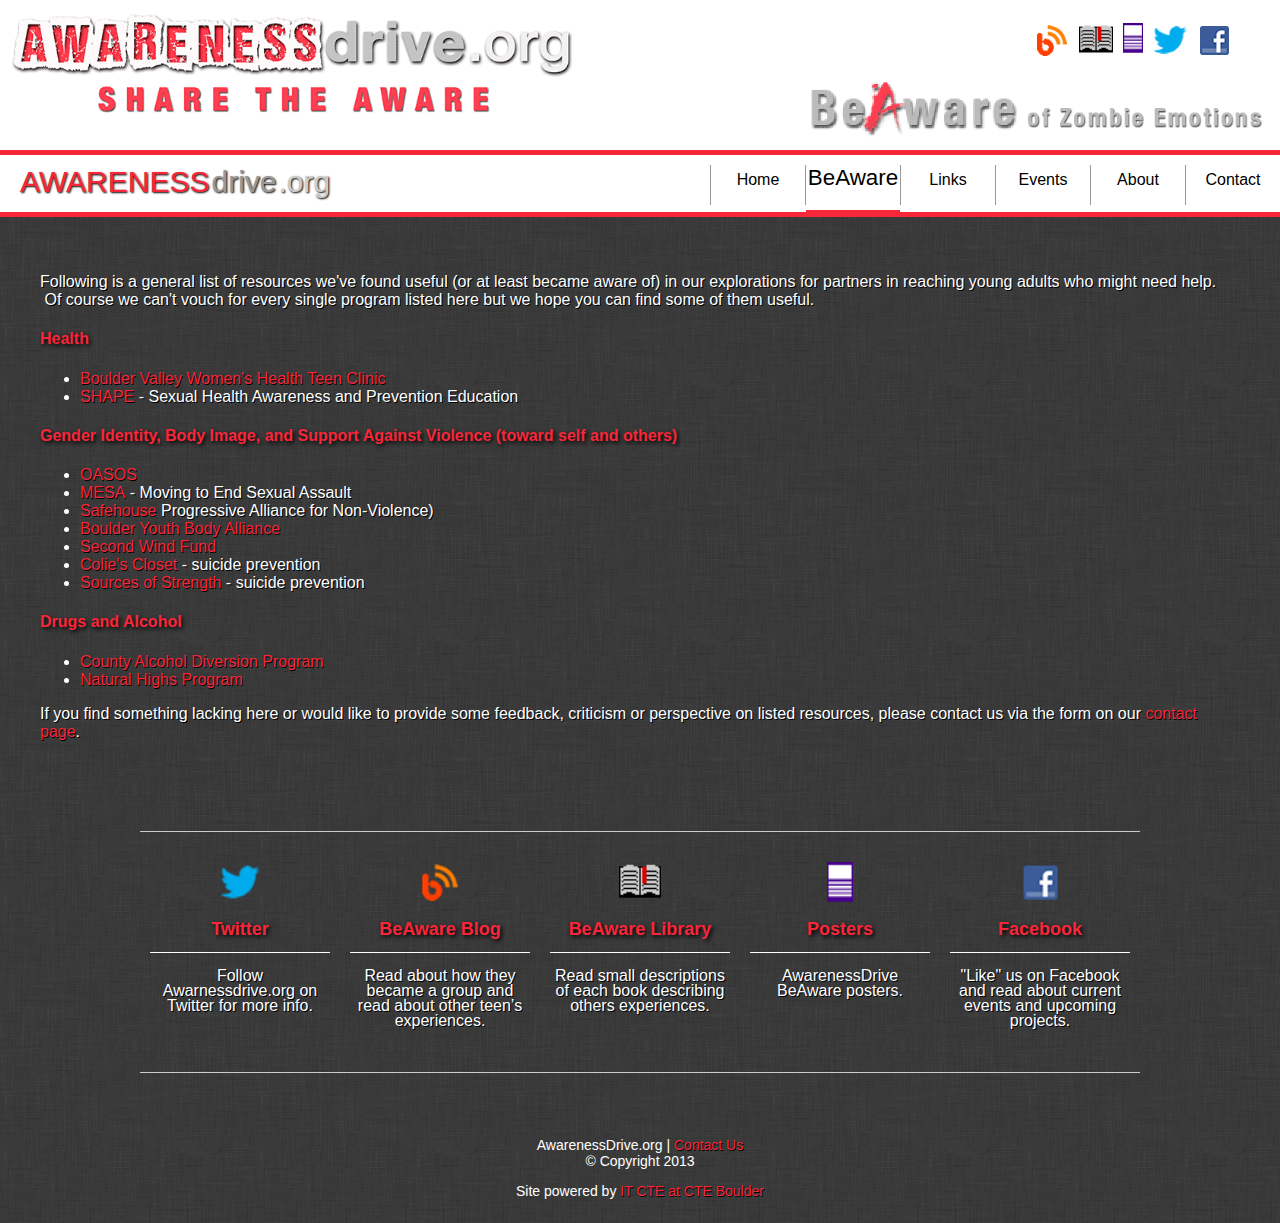
<file: links.html>
<!DOCTYPE html PUBLIC "-//W3C//DTD XHTML 1.0 Transitional//EN" "http://www.w3.org/TR/xhtml1/DTD/xhtml1-transitional.dtd">
<html>
<!-- the xmlns atribute is invalid in html but required in xhtml  xmlns="http://www.w3.org/1999/xhtml" -->

<head>
<link rel="stylesheet" type="text/css" href="css/base_styles.css" />
<link rel="shortcut icon" href="images/favicon.ico" type="image/x-icon" />

<script src="js/jquery-1.9.0.min.js" type="text/javascript"></script>
<script src="js/jquery-ui-1.10.0.custom.min.js" type="text/javascript"></script>
<script src="js/navani.js" type="text/javascript"></script>

<meta http-equiv="Content-Type" content="text/html; charset=utf-8" />
<title>AwarenessDrive.org - Links</title>
<style type="text/css">
body{
	background-image:url(images/low_contrast_linen.png);	
	font-family:"Trebuchet MS", Arial, Helvetica, sans-serif;
}
.center{
	text-align:center;
}
right{
	float:right;	
} 
.feat_vid{
	position:relative;
	margin:20px auto;
	width:784px;
	height:525px;
	border:3px solid #fff;
	box-shadow:0px 0px 10px #fff;
	-webkit-box-shadow: 0px 0px 15px #fff;
	-moz-box-shadow:0px 0px 15px #fff;
}
.sub_vid{
	background-color:#000;
	position:relative;
	margin:10px auto 10px auto;
	width:589px;
	height:436px;
	box-shadow:0px 0px 10px #fff;
	-webkit-box-shadow: 0px 0px 10px #fff	
}
.iconHead{
	display:block;
	width:100%;
	height:30px;
	padding-top:20px;
	border-bottom:1px solid #fff;
	font-weight:bold;
	font-size:18px;
	color:#f82639;
	text-shadow:2px 2px 4px #000;
	-moz-text-shadow:2px 2px 4px #000;		
}
</style>
<script type="text/javascript">

  var _gaq = _gaq || [];
  _gaq.push(['_setAccount', 'UA-40422881-1']);
  _gaq.push(['_trackPageview']);

  (function() {
    var ga = document.createElement('script'); ga.type = 'text/javascript'; ga.async = true;
    ga.src = ('https:' == document.location.protocol ? 'https://ssl' : 'http://www') + '.google-analytics.com/ga.js';
    var s = document.getElementsByTagName('script')[0]; s.parentNode.insertBefore(ga, s);
  })();

</script>
</head>
<body>


<div class="headWrapper">

	<div class="logo"><a href="index.html"><img src="images/Header1_750.gif" alt="AwarenessDrive.org" width="570"/></a> </div>
    
    <div class="right">


      <div class="quick_top">
        <div class="quick_top_icon" id="blog"><a href="blog.html"><img src="images/blog_icon.fw.png" alt="BeAware Blog" width="34" class="opaque-rollover" /></a></div>
            
        <div class="quick_top_icon" id="books"><a href="library.html"><img src="images/book_icon.fw.png" alt="BeAware Library" width="34" class="opaque-rollover" /></a></div>
            
        <div class="quick_top_icon" id="posters"><a href="posters.html"><img src="images/poster_icon.fw.png" alt="BeAware Posters"  width="20" class="opaque-rollover" /></a></div>
        <div class="quick_top_icon" id="twitter"><a href="https://twitter.com/awarenessdrive" target="_blank"><img src="images/twitter_icon.fw.png" alt="Twitter AwarenessDrive.org" width="34" class="opaque-rollover" /></a></div>
            
            
        <div class="quick_top_icon" id="facebook"><a href="https://www.facebook.com/pages/Awarenessdriveorg/581286078548981" target="_blank"><img src="images/facebook_icon.fw.png" alt="Facebook AwarenessDrive.org" width="34" class="opaque-rollover" /></a></div> 
      </div>
      
                  <div class="slogan"><img src="images/BeAwareOfZombieEmotions.png" alt="BeAware of Zombie Emotions" width="475"  /></div>
      
	</div> 
</div>



<div id="sidebar">
    <div id="scroller_anchor"></div>
    	<div class="nav" id="scroller">
        
                <div class="com"><span class="red">AWARENESS</span><span class="grey">drive</span><span class="white">.org</span></div>
        	<div class="navWrapper">
        
                <div class="linkWrapper"><div class="link" id="link1"><a href="index.html">Home</a></div></div>
               
               <div class="linkWrapper"><div class="link2"  id="link2" style="visiblity:'visible'">
               		<a href="blog.html" style="margin-top: 3px; font-size: 140%;">BeAware</a>
               <div class="drop" id="drop">
                   <div class="sub1" onclick="location.href='blog.html';"><a href="blog.html">BeAware Blog</a></div>
                    <div class="sub2" onclick="location.href='library.html';"><a href="library.html">BeAware Library</a></div>
               </div>
               </div></div>
               
               <div class="linkWrapper"><div class="link"  id="link3"><a href="links.html">Links</a></div></div>
               
               <div class="linkWrapper"><div class="link"  id="link4"><a href="events.html">Events</a></div></div>
               
               <div class="linkWrapper"><div class="link"  id="link5"><a href="about.html">About</a></div></div>
               
               <div class="linkWrapper"><div class="link"  id="link6"><a href="contact.php">Contact</a></div>
               
            </div>
        </div>
    </div> 
</div>







<div class="contentWrapper">
  <p>Following is a general list of resources we've found useful (or at least became aware of) in our explorations for partners in reaching young adults who might need help.  Of course we can't vouch for every single program listed here but we hope you can find some of them useful.</p>
  <h4>Health</h4>
  <ul id="yui_3_7_3_1_1365436526736_297">
    <li id="yui_3_7_3_1_1365436526736_296"><a href="http://www.boulderwomenshealth.org/" target="_blank" id="yui_3_7_3_1_1365436526736_295">Boulder Valley Women's Health Teen Clinic</a> </li>
    <li><a href="http://www.bcap.org/what_prevention_shape.html" target="_blank">SHAPE</a> - Sexual Health Awareness and Prevention Education</li>
  </ul>
  <h4>Gender Identity, Body Image, and Support Against Violence (toward self and others)</h4>
  <ul>
    <li><a href="https://www.bouldercounty.org/family/lgbtiq/pages/oasos.aspx" target="_blank">OASOS</a></li>
    <li><a href="http://www.movingtoendsexualassault.org/" target="_blank">MESA</a> - Moving to End Sexual Assault</li>
    <li><a href="http://www.safehousealliance.org/" target="_blank">Safehouse</a> Progressive Alliance for Non-Violence)</li>
    <li><a href="http://www.boulderyouthbodyalliance.org/program.html" target="_blank">Boulder Youth Body Alliance</a></li>
    <li><a href="http://www.thesecondwindfund.org/" target="_blank">Second Wind Fund</a> </li>
    <li><a href="http://www.coliescloset.org/" target="_blank">Colie's Closet</a> - suicide prevention</li>
    <li><a href="http://sourcesofstrength.org/" target="_blank">Sources of Strength</a> - suicide prevention</li>
  </ul>
  <h4>Drugs and Alcohol</h4>
  <ul>
    <li><a href="http://www.bouldercounty.org/family/addiction/pages/diversionprograms.aspx" target="_blank">County Alcohol Diversion Program</a></li>
    <li><a href="http://www.facebook.com/pages/Natural-Highs-Boulder/154126167940903?sk=info" target="_blank">Natural Highs Program</a></li>
  </ul>
  <div>
    <div>
      <div>If you find something lacking here or would like to provide some feedback, criticism or perspective on listed resources, please contact us via the form on our <a href="contact.php">contact page</a>.</div>
    </div>
  </div>
</div>







<div class="icon_wrapper">
<a href="https://twitter.com/awarenessdrive" target="_blank" class=" icon_section opaque-rollover" style="display:block; height:200px; width:180px; text-align:center;">
<img src="images/twitter_icon.fw.png" alt="Twitter AwarenessDrive.org" height="40" style="display:block; margin:0px auto;" />
<span class="iconHead">Twitter</span><br/>
Follow Awarnessdrive.org on Twitter for more info.
</a>

<a href="blog.html" class="icon_section opaque-rollover" style="display:block; height:200px; width:180px; text-align:center;">
<img src="images/blog_icon.fw.png" alt="BeAware Blog" height="40" style="display:block; margin:0px auto;" />
<span class="iconHead">BeAware Blog</span><br/>
Read about how they became a group and read about other teen’s experiences.
</a>

<a href="library.html" class="icon_section opaque-rollover" style="display:block; height:200px; width:180px; text-align:center;">
<img src="images/book_icon.fw.png" alt="BeAware Library" height="40" style="display:block; margin:0px auto;" />
<span class="iconHead">BeAware Library</span><br/>
Read small descriptions of each book describing others experiences.
</a>

<a href="posters.html" class="icon_section opaque-rollover" style="display:block; height:200px; width:180px; text-align:center;">
<img src="images/poster_icon.fw.png" alt="BeAware Posters" height="40" style="display:block; margin:0px auto;" />
<span class="iconHead">Posters</span><br/>
AwarenessDrive BeAware posters.
</a>

<a href="https://www.facebook.com/pages/Awarenessdriveorg/581286078548981" target="_blank" class="icon_section opaque-rollover" style="display:block; height:200px; width:180px; text-align:center;">
<img src="images/facebook_icon.fw.png" alt="Facebook AwarenessDrive.org" height="40" style="display:block; margin:0px auto;" />
<span class="iconHead">Facebook</span><br/>
&quot;Like&quot; us on Facebook and read about current  events and upcoming projects.
</a>
<br/>
</div>




<div class="footer">
<p>AwarenessDrive.org | <a href="contact.php">Contact Us</a><br />
     © Copyright 2013</p>
    <p>Site powered by <a href="https://www.facebook.com/pages/I-T-TEC-at-Boulder-TEC/114727078588974?fref=ts" target="_blank">IT CTE at CTE Boulder</a></p>
</div>
</body>
</html>
</file>
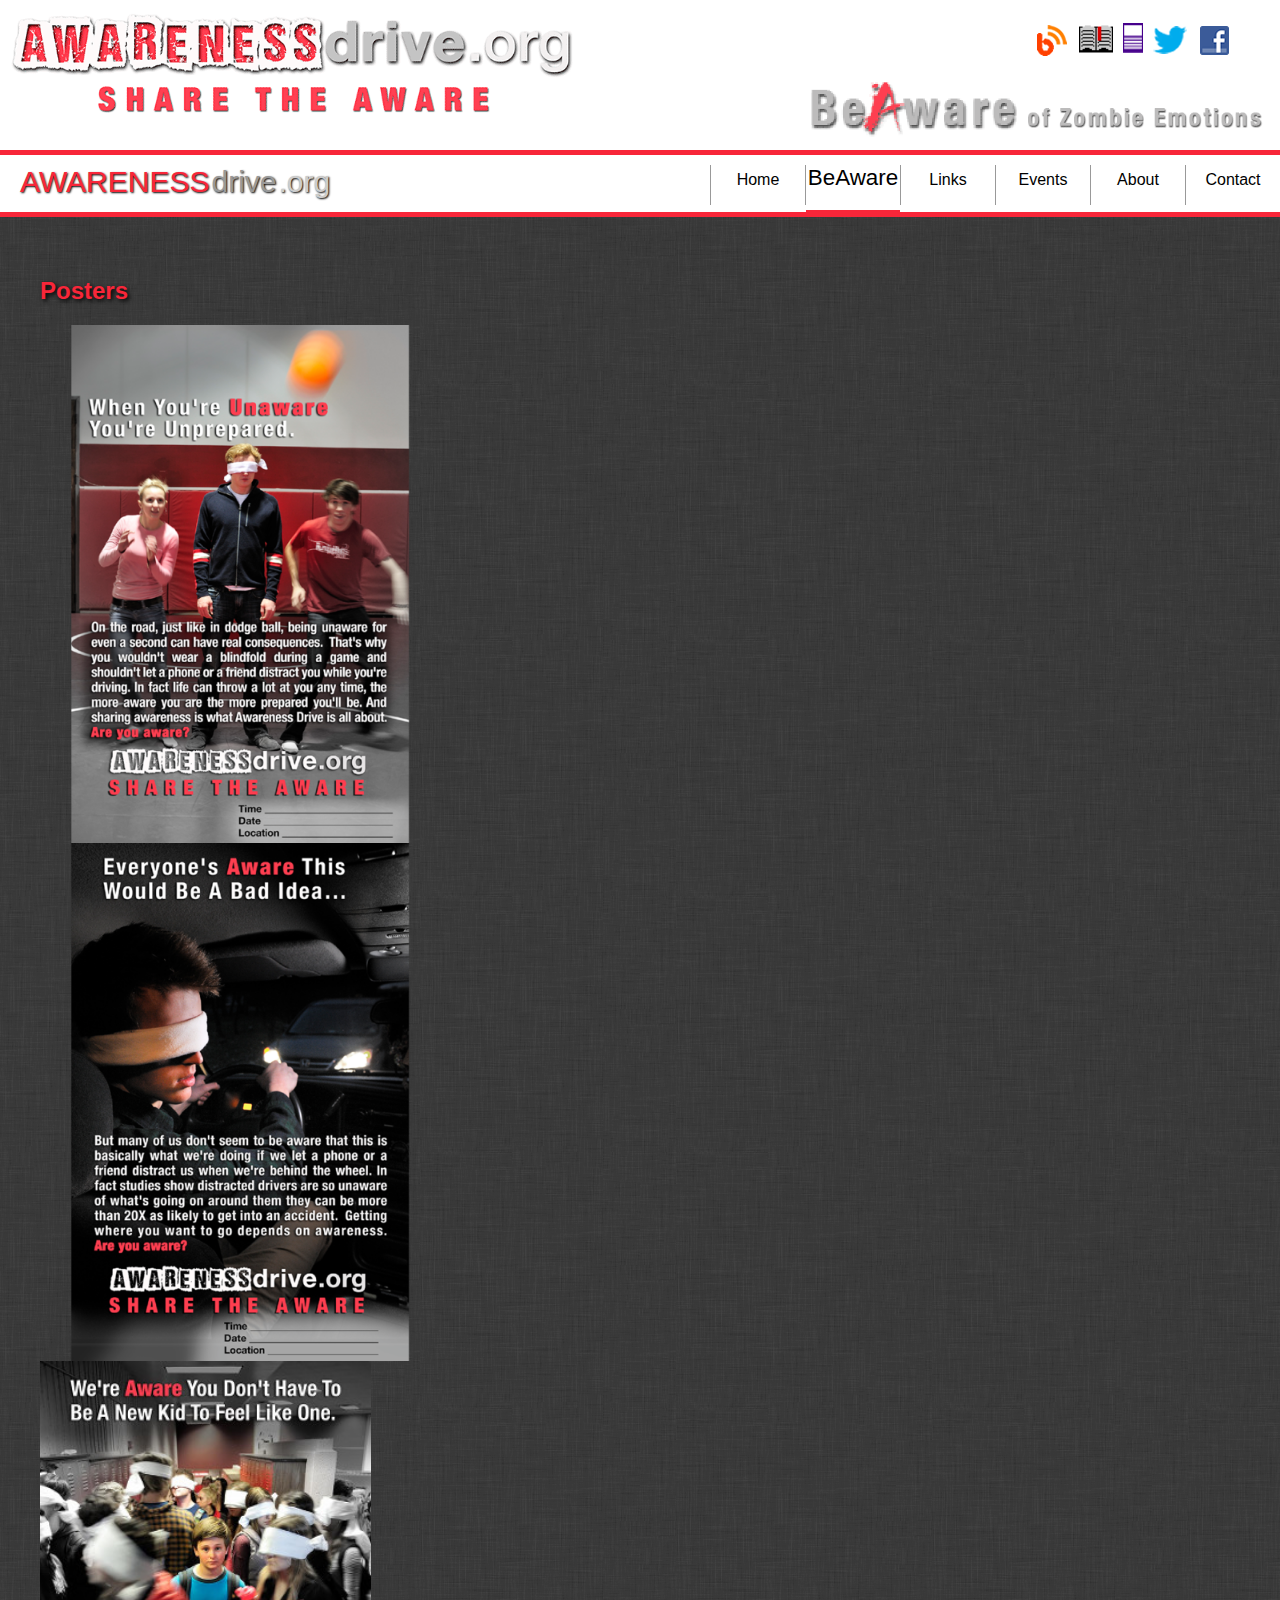
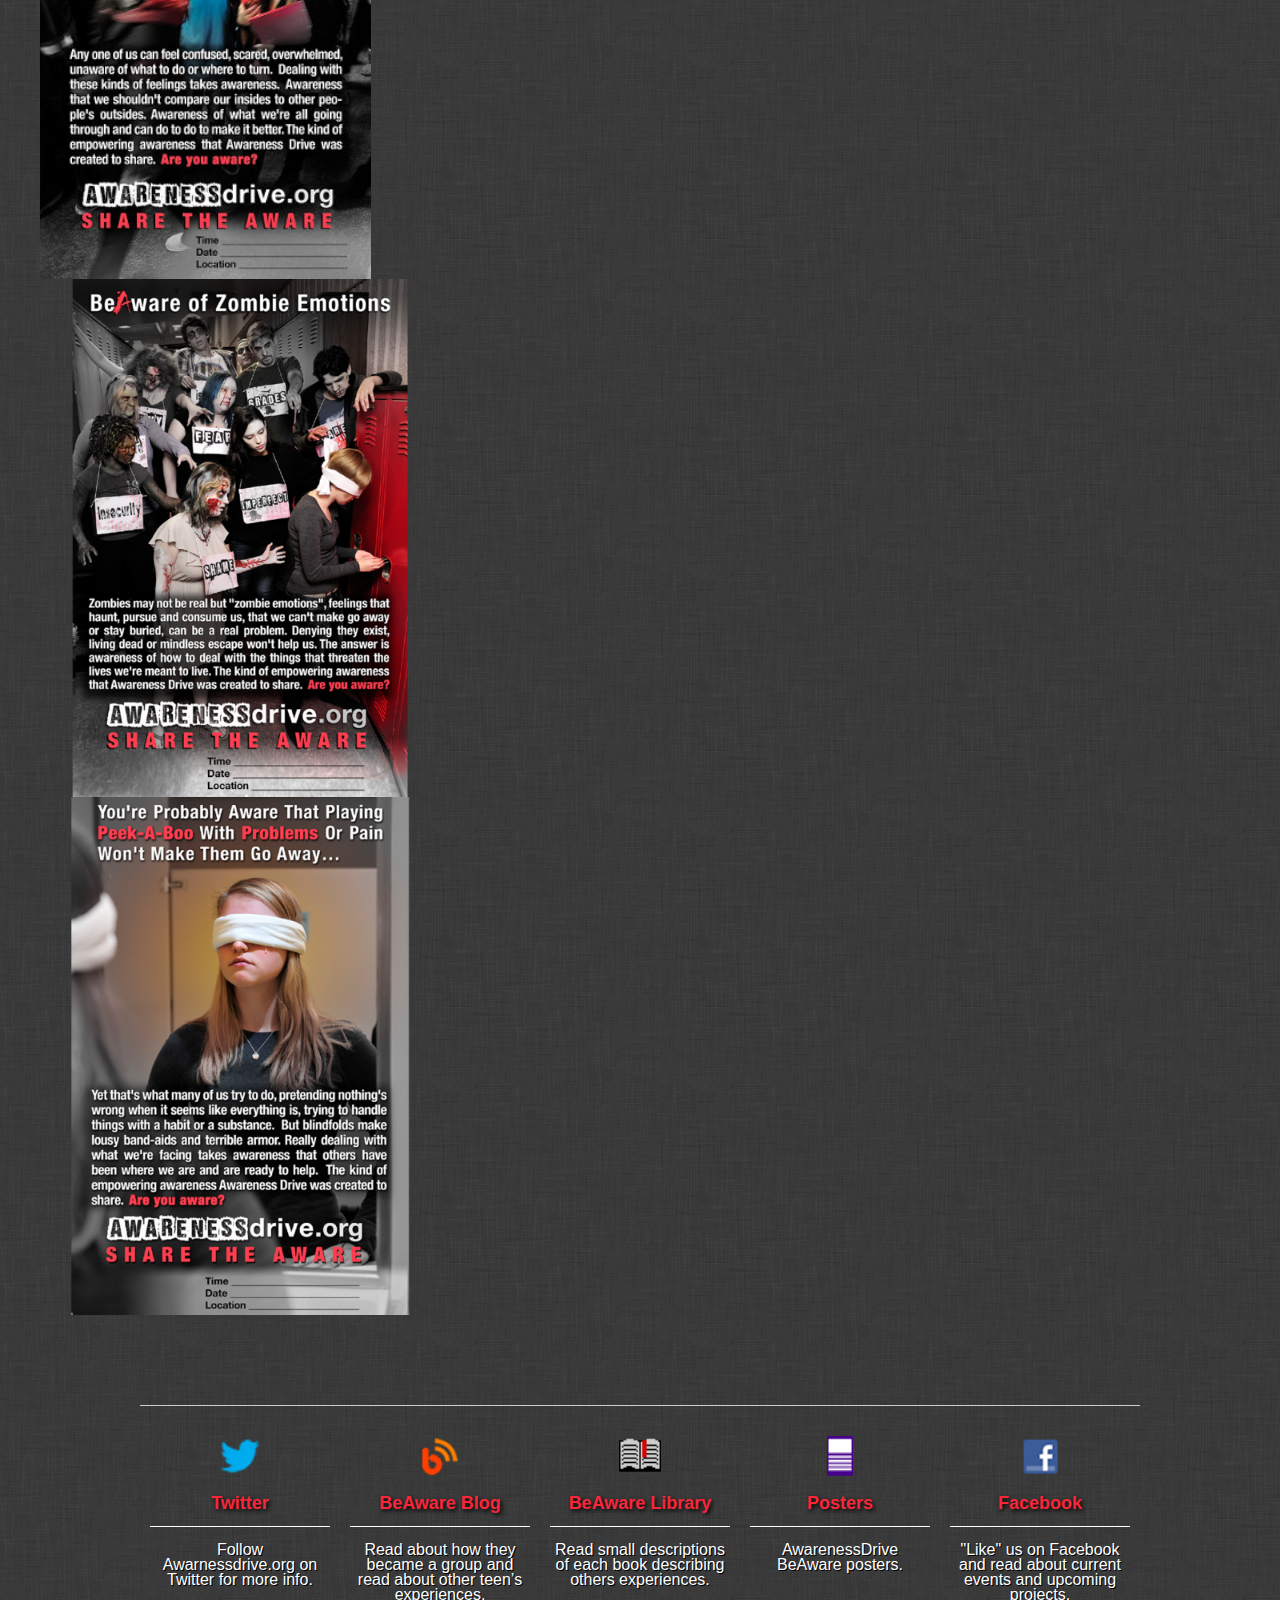
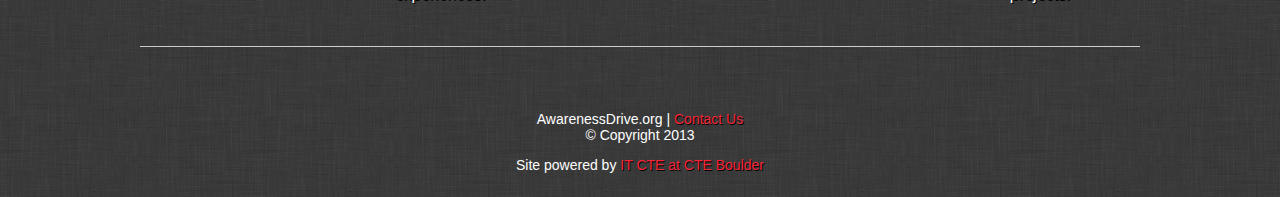
<file: posters.html>
<!DOCTYPE html PUBLIC "-//W3C//DTD XHTML 1.0 Transitional//EN" "http://www.w3.org/TR/xhtml1/DTD/xhtml1-transitional.dtd">
<html>
<!-- the xmlns atribute is invalid in html but required in xhtml  xmlns="http://www.w3.org/1999/xhtml" -->

<head>
<link rel="stylesheet" type="text/css" href="css/base_styles.css" />
<link rel="shortcut icon" href="images/favicon.ico" type="image/x-icon" />

<script src="js/jquery-1.9.0.min.js" type="text/javascript"></script>
<script src="js/jquery-ui-1.10.0.custom.min.js" type="text/javascript"></script>
<script src="js/navani.js" type="text/javascript"></script>

<meta http-equiv="Content-Type" content="text/html; charset=utf-8" />
<title>AwarenessDrive.org - Posters</title>
<style type="text/css">
body{
	background-image:url(images/low_contrast_linen.png);	
	font-family:"Trebuchet MS", Arial, Helvetica, sans-serif;
}
.center{
	text-align:center;
}
right{
	float:right;	
} 
.feat_vid{
	position:relative;
	margin:20px auto;
	width:784px;
	height:525px;
	border:3px solid #fff;
	box-shadow:0px 0px 10px #fff;
	-webkit-box-shadow: 0px 0px 15px #fff;
	-moz-box-shadow:0px 0px 15px #fff;
}
.sub_vid{
	background-color:#000;
	position:relative;
	margin:10px auto 10px auto;
	width:589px;
	height:436px;
	box-shadow:0px 0px 10px #fff;
	-webkit-box-shadow: 0px 0px 10px #fff	
}
.iconHead{
	display:block;
	width:100%;
	height:30px;
	padding-top:20px;
	border-bottom:1px solid #fff;
	font-weight:bold;
	font-size:18px;
	color:#f82639;
	text-shadow:2px 2px 4px #000;
	-moz-text-shadow:2px 2px 4px #000;		
}
</style>
<script type="text/javascript">

  var _gaq = _gaq || [];
  _gaq.push(['_setAccount', 'UA-40422881-1']);
  _gaq.push(['_trackPageview']);

  (function() {
    var ga = document.createElement('script'); ga.type = 'text/javascript'; ga.async = true;
    ga.src = ('https:' == document.location.protocol ? 'https://ssl' : 'http://www') + '.google-analytics.com/ga.js';
    var s = document.getElementsByTagName('script')[0]; s.parentNode.insertBefore(ga, s);
  })();

</script>
</head>
<body>


<div class="headWrapper">

	<div class="logo"><a href="index.html"><img src="images/Header1_750.gif" alt="AwarenessDrive.org" width="570"/></a> </div>
    
    <div class="right">


      <div class="quick_top">
        <div class="quick_top_icon" id="blog"><a href="blog.html"><img src="images/blog_icon.fw.png" alt="BeAware Blog" width="34" class="opaque-rollover" /></a></div>
            
        <div class="quick_top_icon" id="books"><a href="library.html"><img src="images/book_icon.fw.png" alt="BeAware Library" width="34" class="opaque-rollover" /></a></div>
            
        <div class="quick_top_icon" id="posters"><a href="posters.html"><img src="images/poster_icon.fw.png" alt="BeAware Posters"  width="20" class="opaque-rollover" /></a></div>
        <div class="quick_top_icon" id="twitter"><a href="https://twitter.com/awarenessdrive" target="_blank"><img src="images/twitter_icon.fw.png" alt="Twitter AwarenessDrive.org" width="34" class="opaque-rollover" /></a></div>
            
            
        <div class="quick_top_icon" id="facebook"><a href="https://www.facebook.com/pages/Awarenessdriveorg/581286078548981" target="_blank"><img src="images/facebook_icon.fw.png" alt="Facebook AwarenessDrive.org" width="34" class="opaque-rollover" /></a></div> 
      </div>
      
                  <div class="slogan"><img src="images/BeAwareOfZombieEmotions.png" alt="BeAware of Zombie Emotions" width="475"  /></div>
      
	</div> 
</div>



<div id="sidebar">
    <div id="scroller_anchor"></div>
    	<div class="nav" id="scroller">
        
                <div class="com"><span class="red">AWARENESS</span><span class="grey">drive</span><span class="white">.org</span></div>
        	<div class="navWrapper">
        
                <div class="linkWrapper"><div class="link" id="link1"><a href="index.html">Home</a></div></div>
               
               <div class="linkWrapper"><div class="link2"  id="link2" style="visiblity:'visible'">
               		<a href="blog.html" style="margin-top: 3px; font-size: 140%;">BeAware</a>
               <div class="drop" id="drop">
                   <div class="sub1" onclick="location.href='blog.html';"><a href="blog.html">BeAware Blog</a></div>
                    <div class="sub2" onclick="location.href='library.html';"><a href="library.html">BeAware Library</a></div>
               </div>
               </div></div>
               
               <div class="linkWrapper"><div class="link"  id="link3"><a href="links.html">Links</a></div></div>
               
               <div class="linkWrapper"><div class="link"  id="link4"><a href="events.html">Events</a></div></div>
               
               <div class="linkWrapper"><div class="link"  id="link5"><a href="about.html">About</a></div></div>
               
               <div class="linkWrapper"><div class="link"  id="link6"><a href="contact.php">Contact</a></div>
               
            </div>
        </div>
    </div> 
</div>








<div class="contentWrapper">
<h2>Posters</h2>
<div class="posterWrapper">

<div class="poster"><a href="images/Dodgeball_Poster.png" target="_blank"><img src="images/Dodgeball_Poster.png" width="400" height="518" alt="BeAware Poster" /></a></div>

<div class="poster"><a href="images/DrivingPoster.png" target="_blank"><img src="images/DrivingPoster.png" width="400" height="518" alt="BeAware Poster" /></a></div>

<div class="poster"><a href="images/NewKid-Poster_72dpi-thumb.jpg" target="_blank"><img src="images/NewKid-Poster_72dpi-thumb.jpg" width="331" height="518" alt="BeAware Poster" /></a></div>

<div class="poster"><a href="images/ZombieEmotionsPoster.png" target="_blank"><img src="images/ZombieEmotionsPoster.png" width="400" height="518" alt="BeAware Poster" /></a></div>
<div class="poster"><a href="images/Peekaboo_Problems_Poster.png" target="_blank"><img src="images/Peekaboo_Problems_Poster.png" width="400" height="518" alt="BeAware Poster" /></a></div>

</div>
</div>







<div class="icon_wrapper">
<a href="https://twitter.com/awarenessdrive" target="_blank" class=" icon_section opaque-rollover" style="display:block; height:200px; width:180px; text-align:center;">
<img src="images/twitter_icon.fw.png" alt="Twitter AwarenessDrive.org" height="40" style="display:block; margin:0px auto;" />
<span class="iconHead">Twitter</span><br/>
Follow Awarnessdrive.org on Twitter for more info.
</a>

<a href="blog.html" class="icon_section opaque-rollover" style="display:block; height:200px; width:180px; text-align:center;">
<img src="images/blog_icon.fw.png" alt="BeAware Blog" height="40" style="display:block; margin:0px auto;" />
<span class="iconHead">BeAware Blog</span><br/>
Read about how they became a group and read about other teen’s experiences.
</a>

<a href="library.html" class="icon_section opaque-rollover" style="display:block; height:200px; width:180px; text-align:center;">
<img src="images/book_icon.fw.png" alt="BeAware Library" height="40" style="display:block; margin:0px auto;" />
<span class="iconHead">BeAware Library</span><br/>
Read small descriptions of each book describing others experiences.
</a>

<a href="posters.html" class="icon_section opaque-rollover" style="display:block; height:200px; width:180px; text-align:center;">
<img src="images/poster_icon.fw.png" alt="BeAware Posters" height="40" style="display:block; margin:0px auto;" />
<span class="iconHead">Posters</span><br/>
AwarenessDrive BeAware posters.
</a>

<a href="https://www.facebook.com/pages/Awarenessdriveorg/581286078548981" target="_blank" class="icon_section opaque-rollover" style="display:block; height:200px; width:180px; text-align:center;">
<img src="images/facebook_icon.fw.png" alt="Facebook AwarenessDrive.org" height="40" style="display:block; margin:0px auto;" />
<span class="iconHead">Facebook</span><br/>
&quot;Like&quot; us on Facebook and read about current  events and upcoming projects.
</a>
<br/>
</div>




<div class="footer">
<p>AwarenessDrive.org | <a href="contact.php">Contact Us</a><br />
     © Copyright 2013</p>
    <p>Site powered by <a href="https://www.facebook.com/pages/I-T-TEC-at-Boulder-TEC/114727078588974?fref=ts" target="_blank">IT CTE at CTE Boulder</a></p>
</div>
</body>
</html>
</file>
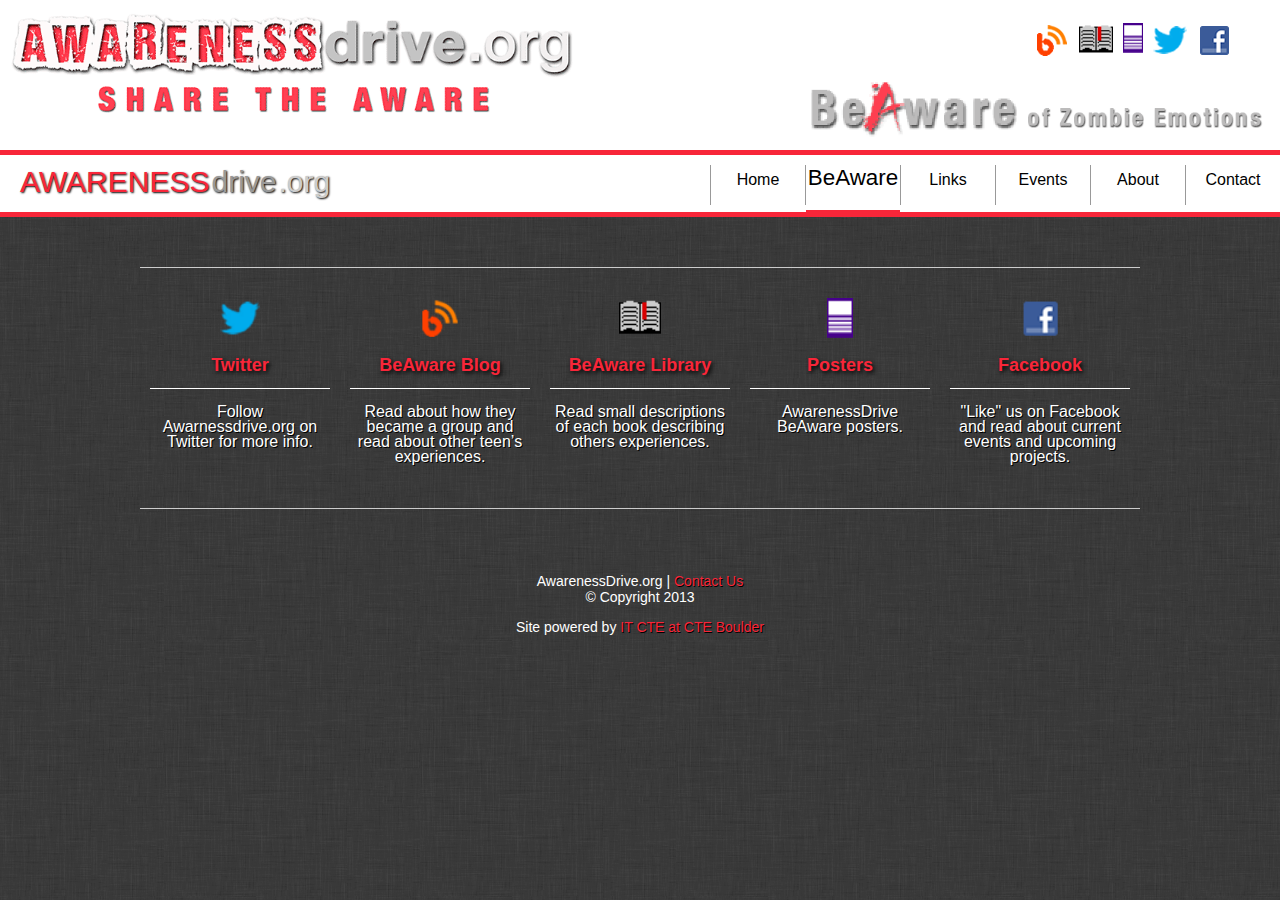
<file: template.html>
<!DOCTYPE html PUBLIC "-//W3C//DTD XHTML 1.0 Transitional//EN" "http://www.w3.org/TR/xhtml1/DTD/xhtml1-transitional.dtd">
<html>
<!-- the xmlns atribute is invalid in html but required in xhtml  xmlns="http://www.w3.org/1999/xhtml" -->

<head>
<link rel="stylesheet" type="text/css" href="css/base_styles.css" />
<link rel="shortcut icon" href="images/favicon.ico" type="image/x-icon" />

<script src="js/jquery-1.9.0.min.js" type="text/javascript"></script>
<script src="js/jquery-ui-1.10.0.custom.min.js" type="text/javascript"></script>
<script src="js/navani.js" type="text/javascript"></script>

<meta http-equiv="Content-Type" content="text/html; charset=utf-8" />
<title>TEMPLATE</title>
<style type="text/css">
body{
	background-image:url(images/low_contrast_linen.png);	
	font-family:"Trebuchet MS", Arial, Helvetica, sans-serif;
}
.center{
	text-align:center;
}
right{
	float:right;	
} 
.feat_vid{
	position:relative;
	margin:20px auto;
	width:784px;
	height:525px;
	border:3px solid #fff;
	box-shadow:0px 0px 10px #fff;
	-webkit-box-shadow: 0px 0px 15px #fff;
	-moz-box-shadow:0px 0px 15px #fff;
}
.sub_vid{
	background-color:#000;
	position:relative;
	margin:10px auto 10px auto;
	width:589px;
	height:436px;
	box-shadow:0px 0px 10px #fff;
	-webkit-box-shadow: 0px 0px 10px #fff	
}
.iconHead{
	display:block;
	width:100%;
	height:30px;
	padding-top:20px;
	border-bottom:1px solid #fff;
	font-weight:bold;
	font-size:18px;
	color:#f82639;
	text-shadow:2px 2px 4px #000;
	-moz-text-shadow:2px 2px 4px #000;		
}
</style>
<script type="text/javascript">

  var _gaq = _gaq || [];
  _gaq.push(['_setAccount', 'UA-40422881-1']);
  _gaq.push(['_trackPageview']);

  (function() {
    var ga = document.createElement('script'); ga.type = 'text/javascript'; ga.async = true;
    ga.src = ('https:' == document.location.protocol ? 'https://ssl' : 'http://www') + '.google-analytics.com/ga.js';
    var s = document.getElementsByTagName('script')[0]; s.parentNode.insertBefore(ga, s);
  })();

</script>
</head>
<body>


<div class="headWrapper">

	<div class="logo"><a href="index.html"><img src="images/Header1_750.gif" alt="AwarenessDrive.org" width="570"/></a> </div>
    
    <div class="right">


      <div class="quick_top">
        <div class="quick_top_icon" id="blog"><a href="blog.html"><img src="images/blog_icon.fw.png" alt="BeAware Blog" width="34" class="opaque-rollover" /></a></div>
            
        <div class="quick_top_icon" id="books"><a href="library.html"><img src="images/book_icon.fw.png" alt="BeAware Library" width="34" class="opaque-rollover" /></a></div>
            
        <div class="quick_top_icon" id="posters"><a href="posters.html"><img src="images/poster_icon.fw.png" alt="BeAware Posters"  width="20" class="opaque-rollover" /></a></div>
        <div class="quick_top_icon" id="twitter"><a href="https://twitter.com/awarenessdrive" target="_blank"><img src="images/twitter_icon.fw.png" alt="Twitter AwarenessDrive.org" width="34" class="opaque-rollover" /></a></div>
            
            
        <div class="quick_top_icon" id="facebook"><a href="https://www.facebook.com/pages/Awarenessdriveorg/581286078548981" target="_blank"><img src="images/facebook_icon.fw.png" alt="Facebook AwarenessDrive.org" width="34" class="opaque-rollover" /></a></div> 
      </div>
      
                  <div class="slogan"><img src="images/BeAwareOfZombieEmotions.png" alt="BeAware of Zombie Emotions" width="475"  /></div>
      
	</div> 
</div>



<div id="sidebar">
    <div id="scroller_anchor"></div>
    	<div class="nav" id="scroller">
        
                <div class="com"><span class="red">AWARENESS</span><span class="grey">drive</span><span class="white">.org</span></div>
        	<div class="navWrapper">
        
                <div class="linkWrapper"><div class="link" id="link1"><a href="index.html">Home</a></div></div>
               
               <div class="linkWrapper"><div class="link2"  id="link2" style="visiblity:'visible'">
               		<a href="blog.html" style="margin-top: 3px; font-size: 140%;">BeAware</a>
               <div class="drop" id="drop">
                   <div class="sub1" onclick="location.href='blog.html';"><a href="blog.html">BeAware Blog</a></div>
                    <div class="sub2" onclick="location.href='library.html';"><a href="library.html">BeAware Library</a></div>
               </div>
               </div></div>
               
               <div class="linkWrapper"><div class="link"  id="link3"><a href="links.html">Links</a></div></div>
               
               <div class="linkWrapper"><div class="link"  id="link4"><a href="events.html">Events</a></div></div>
               
               <div class="linkWrapper"><div class="link"  id="link5"><a href="about.html">About</a></div></div>
               
               <div class="linkWrapper"><div class="link"  id="link6"><a href="contact.php">Contact</a></div>
               
            </div>
        </div>
    </div> 
</div>






<!-- TEMPLATE_BREAK -->



<div class="icon_wrapper">
<a href="https://twitter.com/awarenessdrive" target="_blank" class=" icon_section opaque-rollover" style="display:block; height:200px; width:180px; text-align:center;">
<img src="images/twitter_icon.fw.png" alt="Twitter AwarenessDrive.org" height="40" style="display:block; margin:0px auto;" />
<span class="iconHead">Twitter</span><br/>
Follow Awarnessdrive.org on Twitter for more info.
</a>

<a href="blog.html" class="icon_section opaque-rollover" style="display:block; height:200px; width:180px; text-align:center;">
<img src="images/blog_icon.fw.png" alt="BeAware Blog" height="40" style="display:block; margin:0px auto;" />
<span class="iconHead">BeAware Blog</span><br/>
Read about how they became a group and read about other teen’s experiences.
</a>

<a href="library.html" class="icon_section opaque-rollover" style="display:block; height:200px; width:180px; text-align:center;">
<img src="images/book_icon.fw.png" alt="BeAware Library" height="40" style="display:block; margin:0px auto;" />
<span class="iconHead">BeAware Library</span><br/>
Read small descriptions of each book describing others experiences.
</a>

<a href="posters.html" class="icon_section opaque-rollover" style="display:block; height:200px; width:180px; text-align:center;">
<img src="images/poster_icon.fw.png" alt="BeAware Posters" height="40" style="display:block; margin:0px auto;" />
<span class="iconHead">Posters</span><br/>
AwarenessDrive BeAware posters.
</a>

<a href="https://www.facebook.com/pages/Awarenessdriveorg/581286078548981" target="_blank" class="icon_section opaque-rollover" style="display:block; height:200px; width:180px; text-align:center;">
<img src="images/facebook_icon.fw.png" alt="Facebook AwarenessDrive.org" height="40" style="display:block; margin:0px auto;" />
<span class="iconHead">Facebook</span><br/>
&quot;Like&quot; us on Facebook and read about current  events and upcoming projects.
</a>
<br/>
</div>




<div class="footer">
<p>AwarenessDrive.org | <a href="contact.php">Contact Us</a><br />
     © Copyright 2013</p>
    <p>Site powered by <a href="https://www.facebook.com/pages/I-T-TEC-at-Boulder-TEC/114727078588974?fref=ts" target="_blank">IT CTE at CTE Boulder</a></p>
</div>
</body>
</html>
</file>
<file: css/base_styles.css>
@charset "utf-8";
/* CSS Document */
body{
	margin:0px;
	color:#fff;
	background-image:url(.../images/low_contrast_linen.png);
}
.headWrapper{
	height: 150px;	
	background-color:#FFF;
}
.logo{
	float:left;
	margin-left: 10px;
	margin-top:10px;
	width:400px;	
}
.quick_top{
	width:250px;
	height:28px;	
	float:right;
	margin-top:10px;
}
.quick_top_icon{
	float:left;
	z-index:100;	
	margin:5px;
	height:34px;
	padding-top:5px;
}
.quick_top_icon img{
	display:block;
	margin:3px auto;	
}
.right{
	float:right;
	width:100px;
	height:150px;
}
.slogan{
	float:right;
	margin-top:40px;
}

/* NAV BAR */
/* ******* */
.nav{
	height:57px;
	width:100%;
	position:relative;
	top:0;
	color:#000;
	background-color:#FFF;
	border-top:5px solid #F82639;
	border-bottom:5px solid #F82639;
	z-index:4000;
}
.navWrapper{
	height:57px;
	float:right;	
}
.navWrapper a{
	display:block;
	height:60px;
	color:#000;
	text-shadow:none;
}
.navWrapper a:hover{
	display:block;
	color:#f82639;
	background-color:transparent;
	text-decoration:none;
	text-shadow:none;
}
.com{
	float:left;
	font-size:30px;
	text-align:center;
	width:200px;
	padding-top:10px;
	margin-left:20px;
}
.linkWrapper{
	float:left;
	height:40px;
	width:94px;
	color:#000;
	border-left:1px solid #999;
	text-align:center;
	margin-top:10px;
}
.link{
	margin-top:10px;
	cursor:pointer;
	height:43px;	
}
.link2{
	margin-top:5px;
	cursor:pointer;
	height:43px;
}
#link2{
	overflow:hidden !important;	
}
#link2 a{
	display:block;
	height:15px;	
}
#link2:hover{
	height:200px;
	overflow:visible !important;	
}
.drop{
	position:relative;
	opacity:1.0;
	margin-top:22px;
	z-index:1000;
}
.drop a{
	color:#000;
	display:block;
	height:10px;
	width:230px;
	padding-top:5px;
	text-align:left;	
}
.drop a:hover{
	color:#000;
	display:block;
	height:10px;
	width:230px;
	padding-top:5px;
	text-align:left;	
}
.sub1{
	background-color:#F82639;
	color:#000;	
	text-align:left;
	width:150px;
	padding:10px;
}
.sub1:hover{
	background-color:#999;	
}
.sub2{
	padding:10px;
	background-color:#F82639;
	color:#000;	
	text-align:left;
	width:150px;
	border-top:1px solid #000;
}
.sub2:hover{
	background-color:#999;	
}
.scroller_anchor{
	position:fixed;
	top:0;
	left:0;
	width:100%;
	height:0px;	
}
.red{
	color:#F82639;	
	text-shadow:1px 1px 2px #000;
	margin-right:2px;
}
.grey{
	color:#999;
	text-shadow:1px 1px 2px #000;
	margin-right:2px;	
}
.white{
	color:#CCC;	
	text-shadow:1px 1px 2px #000;
}
/* ICON NAV */
/* ******** */
#twitter{
	opacity:1.0;	
	filter:alpha(opacity=100); /* For IE8 and earlier */
}
.opaque-rollover:hover
{
/* Required for IE 5, 6, 7 */
	/* ...or something to trigger hasLayout, like zoom: 1; 
	width: 100%; */
		
	/* Theoretically for IE 8 & 9 (more valid) */	
	/* ...but not required as filter works too */
	/* should come BEFORE filter */
	-ms-filter:"progid:DXImageTransform.Microsoft.Alpha(Opacity=50)";
	
	/* This works in IE 8 & 9 too */
	/* ... but also 5, 6, 7 */
	filter: alpha(opacity=50);
	
	/* Older than Firefox 0.9 */
	-moz-opacity:0.5;
	
	/* Safari 1.x (pre WebKit!) */
	-khtml-opacity: 0.5;
    
	/* Modern!
	/* Firefox 0.9+, Safari 2?, Chrome any?
	/* Opera 9+, IE 9+ */
	opacity: 0.5;
}
#facebook{
	opacity:1.0;	
}
#blog{
	opacity:1.0;	
}
#books{
	opacity:1.0;
}
#posters{
	opacity:1.0;
}
.icon_wrapper{
	position:relative;
	margin:50px auto 50px auto;
	width:1000px;
	height:240px;
	border-top:1px solid #CCC;
	border-bottom:1px solid #CCC;
	line-height:15px;	
}
.icon_wrapper a{
	color:#fff;
	line-height:15px;	
}
.icon_wrapper a:hover{
	color:#fff;
	line-height:15px;
	text-decoration:underline;	
}
.icon_section{
	color:#FFF;
	text-align:center;
	float:left;
	width:180px;
	height:250px;
	margin: 30px 10px 30px 10px;	
}
.icon_section:hover{
	text-decoration:underline;	
}


#posters{
	padding-top:5px;	
}
.iconHead{
	display:block;
	width:100%;
	height:30px;
	padding-top:20px;
	border-bottom:1px solid #fff;
	font-weight:bold;
	font-size:18px;
	color:#f82639;
	text-shadow:2px 2px 4px #000;
	-moz-text-shadow:2px 2px 4px #000;		
}
/* FOOTER */
/* ****** */
.footer{
	position:relative;
	font-size:14px;
	margin:0px auto;
	text-align:center;
	height:100px;
	width:300px;
	overflow:hidden;
	color:#FFF;
}

/* MISC */
/* **** */
.seperater{
	width:90%;
	border-color:#CCC;
}

h1{

	color:#f82639;
	text-shadow:2px 2px 4px #000;
	-moz-text-shadow:2px 2px 4px #000;	
}
h2{

	color:#f82639;
	text-shadow:2px 2px 4px #000;
	-moz-text-shadow:2px 2px 4px #000;	
}
h3{

	color:#f82639;
	text-shadow:2px 2px 4px #000;
	-moz-text-shadow:2px 2px 4px #000;	
}
h4{

	color:#f82639;
	text-shadow:2px 2px 4px #000;
	-moz-text-shadow:2px 2px 4px #000;	
}
h5{

	color:#f82639;
	text-shadow:2px 2px 4px #000;
	-moz-text-shadow:2px 2px 4px #000;	
}
h6{

	color:#f82639;
	text-shadow:2px 2px 4px #000;
	-moz-text-shadow:2px 2px 4px #000;	
}
a{
	color:#f82639;
	text-decoration:none;
	line-height:10px;
	text-shadow:1px 1px 0px #000;
	-moz-text-shadow:1px 1px 0px #000;
	-webkit-text-shadow:1px 1px 0px #000;	
}
a:hover{
	text-decoration:underline;
	line-height:10px;
	text-shadow:1px 1px 0px #000;
	-moz-text-shadow:1px 1px 0px #000;
	-webkit-text-shadow:1px 1px 0px #000;	
}
.contentWrapper{
	padding:40px;
	text-shadow:1px 1px 0px #000;
	-moz-text-shadow:1px 1px 0px #000;
	-webkit-text-shadow:1px 1px 0px #000;	
}
.upcoming{
	position:relative;
	color:#fff;
	background-color:#111;
	padding:20px;
	margin:20px auto 50px auto;
	height:180px;
	width:800px;
	border:2px solid #fff;
	border-radius:10px;
	-moz-border-radius:10px;
	-webkit-border-radius:10px;	
	box-shadow:0px 0px 10px #fff;
	-webkit-box-shadow: 0px 0px 15px #fff;
	-moz-box-shadow:0px 0px 15px #fff;
	text-shadow:none;
}
.upcoming h4{
	text-shadow:1px 1px 2px #222;	
}
.upcoming h2{
	text-shadow:1px 1px 2px #222;	
}
.upcoming a{
	margin-top:20px;
	text-shadow:1px 1px 2px #222;
	line-height:5px;
	display:block;
	height:20px;	
}
a img{
	border:none;	
}
</file>
